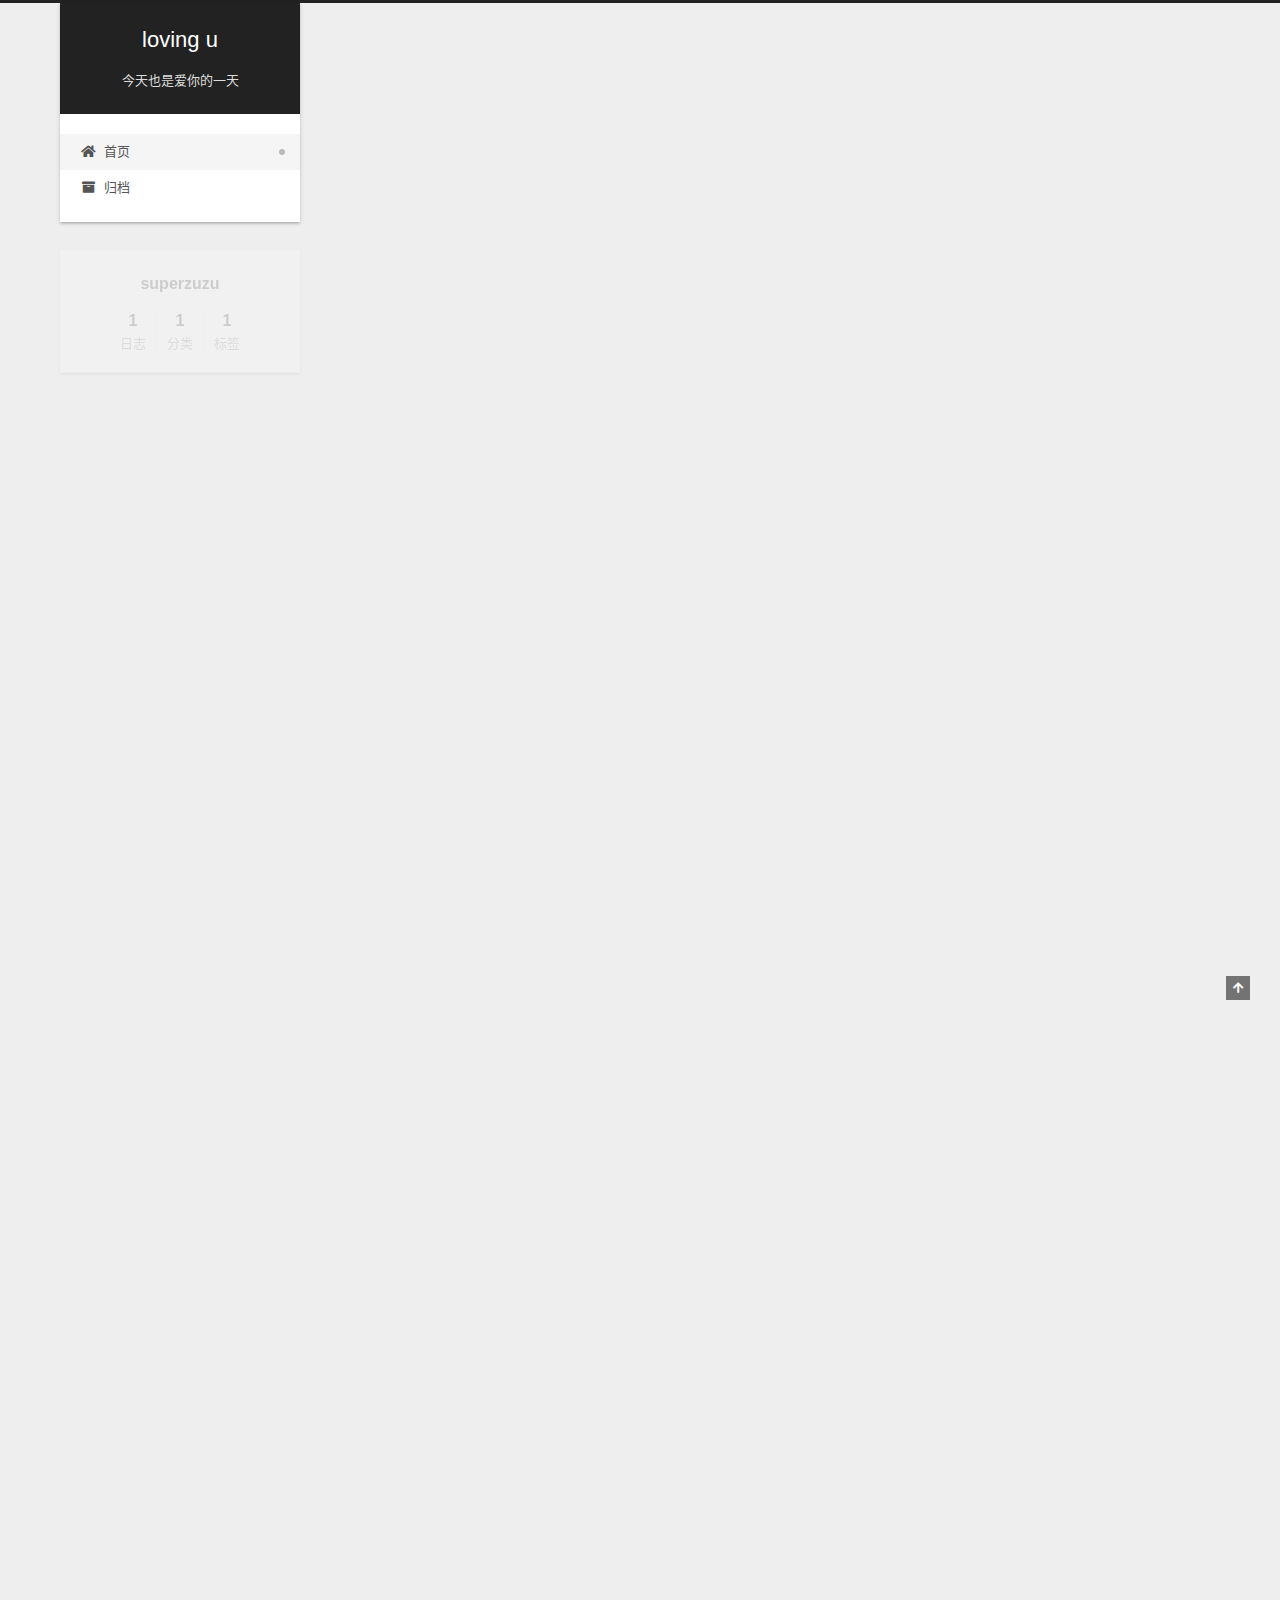
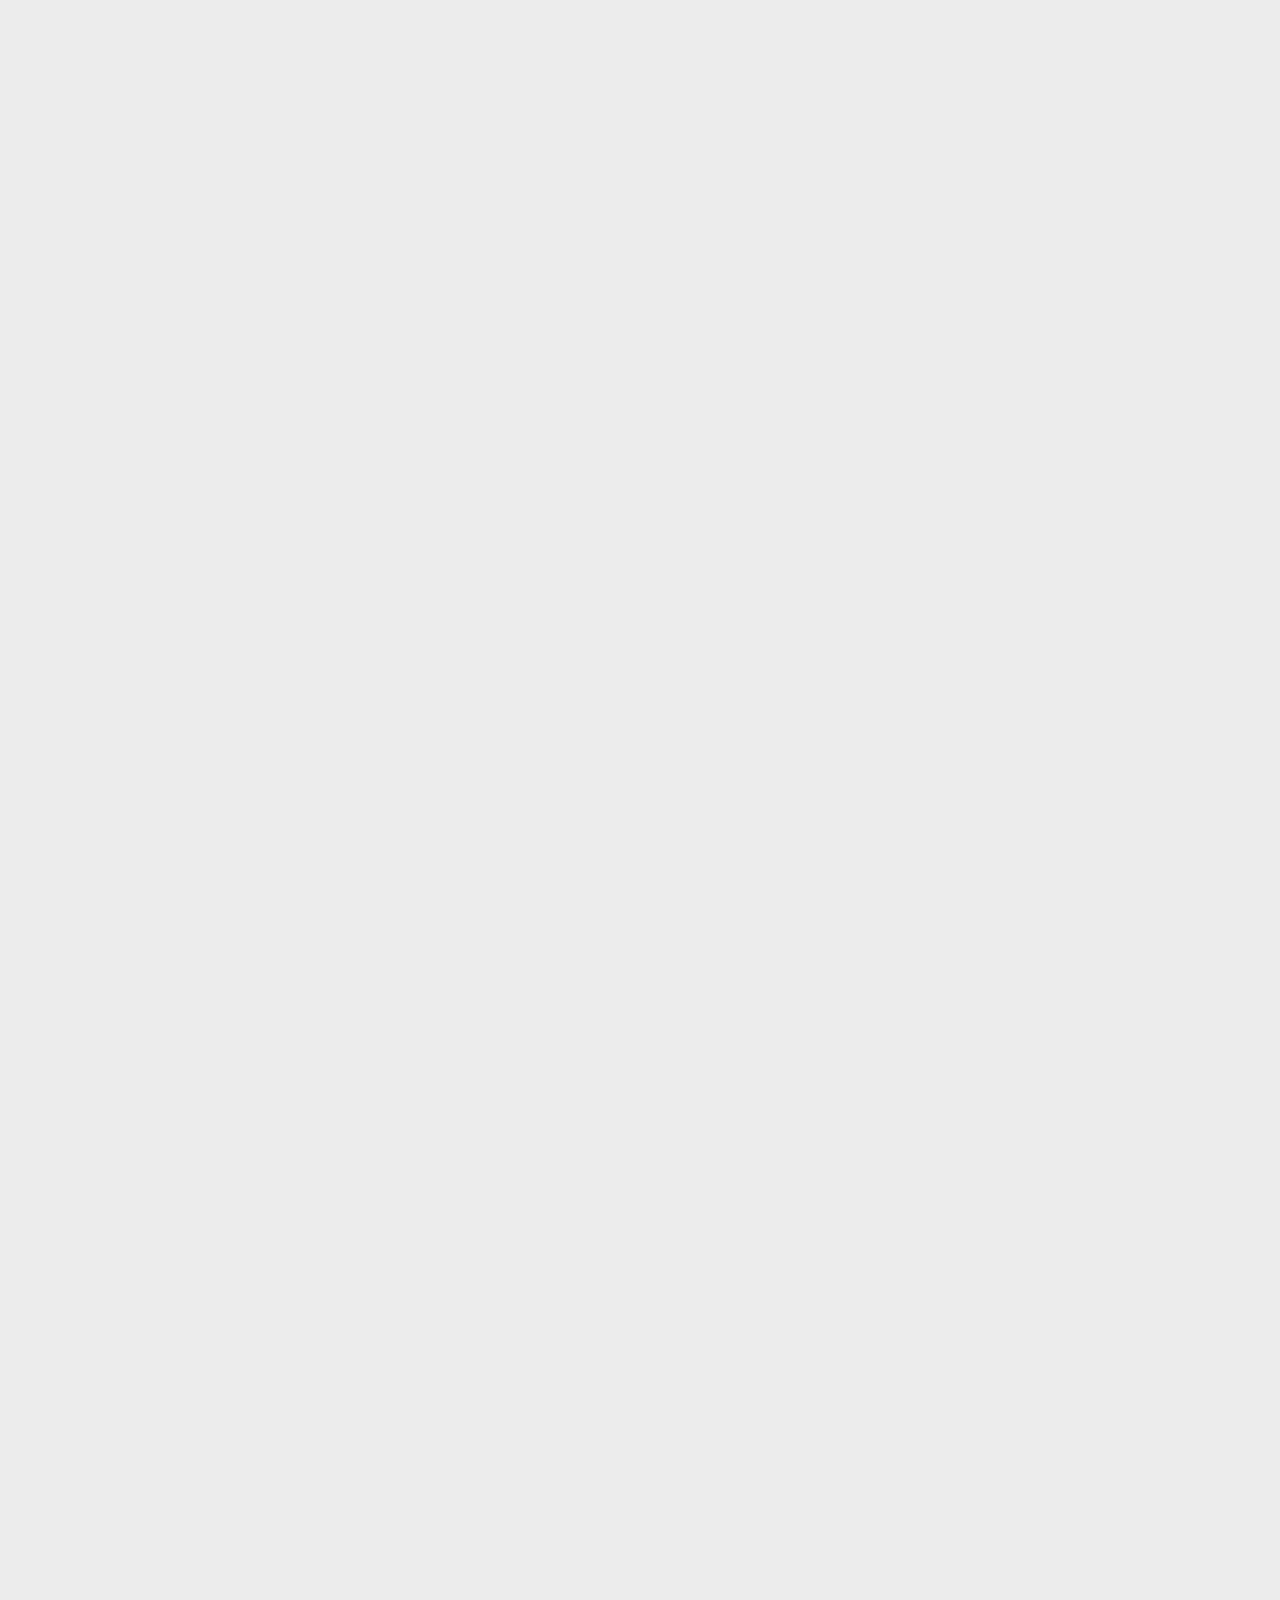
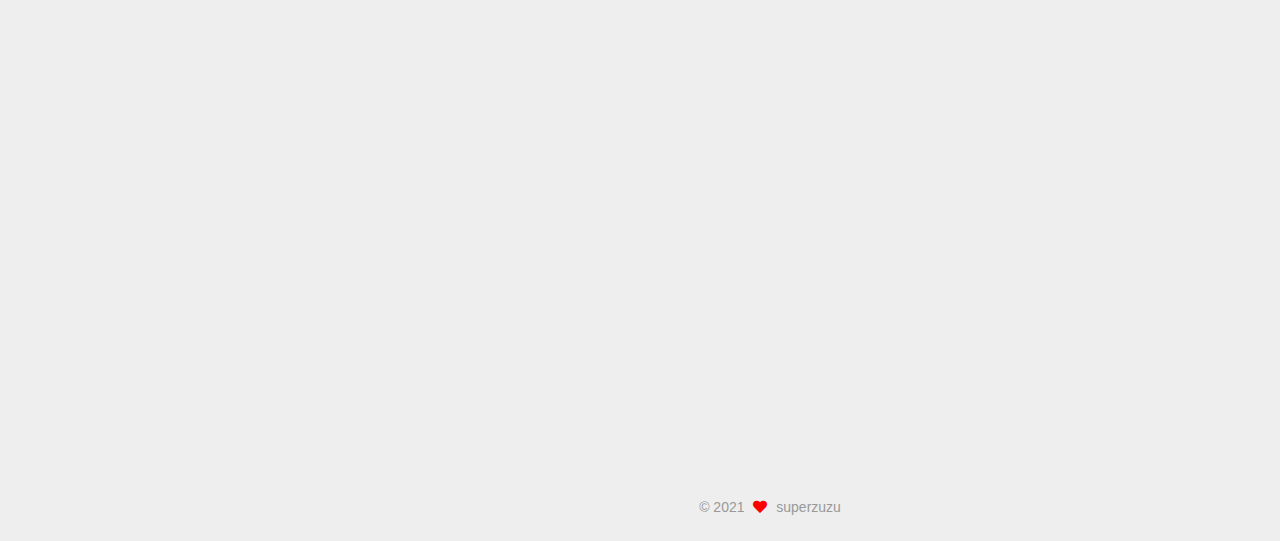
<file: index.html>
<!DOCTYPE html>
<html lang="zh-CN">
<head>
  <meta charset="UTF-8">
<meta name="viewport" content="width=device-width, initial-scale=1, maximum-scale=2">
<meta name="theme-color" content="#222">
<meta name="generator" content="Hexo 5.4.0">
  <link rel="apple-touch-icon" sizes="180x180" href="/images/apple-touch-icon-next.png">
  <link rel="icon" type="image/png" sizes="32x32" href="/images/favicon-32x32-next.png">
  <link rel="icon" type="image/png" sizes="16x16" href="/images/favicon-16x16-next.png">
  <link rel="mask-icon" href="/images/logo.svg" color="#222">

<link rel="stylesheet" href="/css/main.css">


<link rel="stylesheet" href="/lib/font-awesome/css/all.min.css">

<script id="hexo-configurations">
    var NexT = window.NexT || {};
    var CONFIG = {"hostname":"example.com","root":"/","scheme":"Gemini","version":"7.8.0","exturl":false,"sidebar":{"position":"left","display":"post","padding":18,"offset":12,"onmobile":false},"copycode":{"enable":false,"show_result":false,"style":null},"back2top":{"enable":true,"sidebar":false,"scrollpercent":false},"bookmark":{"enable":false,"color":"#222","save":"auto"},"fancybox":false,"mediumzoom":false,"lazyload":false,"pangu":false,"comments":{"style":"tabs","active":null,"storage":true,"lazyload":false,"nav":null},"algolia":{"hits":{"per_page":10},"labels":{"input_placeholder":"Search for Posts","hits_empty":"We didn't find any results for the search: ${query}","hits_stats":"${hits} results found in ${time} ms"}},"localsearch":{"enable":false,"trigger":"auto","top_n_per_article":1,"unescape":false,"preload":false},"motion":{"enable":true,"async":false,"transition":{"post_block":"fadeIn","post_header":"slideDownIn","post_body":"slideDownIn","coll_header":"slideLeftIn","sidebar":"slideUpIn"}}};
  </script>

  <meta property="og:type" content="website">
<meta property="og:title" content="loving u">
<meta property="og:url" content="http://example.com/index.html">
<meta property="og:site_name" content="loving u">
<meta property="og:locale" content="zh_CN">
<meta property="article:author" content="superzuzu">
<meta name="twitter:card" content="summary">

<link rel="canonical" href="http://example.com/">


<script id="page-configurations">
  // https://hexo.io/docs/variables.html
  CONFIG.page = {
    sidebar: "",
    isHome : true,
    isPost : false,
    lang   : 'zh-CN'
  };
</script>

  <title>loving u</title>
  






  <noscript>
  <style>
  .use-motion .brand,
  .use-motion .menu-item,
  .sidebar-inner,
  .use-motion .post-block,
  .use-motion .pagination,
  .use-motion .comments,
  .use-motion .post-header,
  .use-motion .post-body,
  .use-motion .collection-header { opacity: initial; }

  .use-motion .site-title,
  .use-motion .site-subtitle {
    opacity: initial;
    top: initial;
  }

  .use-motion .logo-line-before i { left: initial; }
  .use-motion .logo-line-after i { right: initial; }
  </style>
</noscript>

</head>

<body itemscope itemtype="http://schema.org/WebPage">
  <div class="container use-motion">
    <div class="headband"></div>

    <header class="header" itemscope itemtype="http://schema.org/WPHeader">
      <div class="header-inner"><div class="site-brand-container">
  <div class="site-nav-toggle">
    <div class="toggle" aria-label="切换导航栏">
      <span class="toggle-line toggle-line-first"></span>
      <span class="toggle-line toggle-line-middle"></span>
      <span class="toggle-line toggle-line-last"></span>
    </div>
  </div>

  <div class="site-meta">

    <a href="/" class="brand" rel="start">
      <span class="logo-line-before"><i></i></span>
      <h1 class="site-title">loving u</h1>
      <span class="logo-line-after"><i></i></span>
    </a>
      <p class="site-subtitle" itemprop="description">今天也是爱你的一天</p>
  </div>

  <div class="site-nav-right">
    <div class="toggle popup-trigger">
    </div>
  </div>
</div>




<nav class="site-nav">
  <ul id="menu" class="main-menu menu">
        <li class="menu-item menu-item-home">

    <a href="/" rel="section"><i class="fa fa-home fa-fw"></i>首页</a>

  </li>
        <li class="menu-item menu-item-archives">

    <a href="/archives/" rel="section"><i class="fa fa-archive fa-fw"></i>归档</a>

  </li>
  </ul>
</nav>




</div>
    </header>

    
  <div class="back-to-top">
    <i class="fa fa-arrow-up"></i>
    <span>0%</span>
  </div>


    <main class="main">
      <div class="main-inner">
        <div class="content-wrap">
          

          <div class="content index posts-expand">
            
      
  
  
  <article itemscope itemtype="http://schema.org/Article" class="post-block" lang="zh-CN">
    <link itemprop="mainEntityOfPage" href="http://example.com/2021/05/28/havefun/">

    <span hidden itemprop="author" itemscope itemtype="http://schema.org/Person">
      <meta itemprop="image" content="/images/avatar.gif">
      <meta itemprop="name" content="superzuzu">
      <meta itemprop="description" content="">
    </span>

    <span hidden itemprop="publisher" itemscope itemtype="http://schema.org/Organization">
      <meta itemprop="name" content="loving u">
    </span>
      <header class="post-header">
        <h2 class="post-title" itemprop="name headline">
          
            <a href="/2021/05/28/havefun/" class="post-title-link" itemprop="url">等保1.0和2.0的标准和内容变化</a>
        </h2>

        <div class="post-meta">
            <span class="post-meta-item">
              <span class="post-meta-item-icon">
                <i class="far fa-calendar"></i>
              </span>
              <span class="post-meta-item-text">发表于</span>
              

              <time title="创建时间：2021-05-28 12:07:10 / 修改时间：14:51:01" itemprop="dateCreated datePublished" datetime="2021-05-28T12:07:10+08:00">2021-05-28</time>
            </span>
            <span class="post-meta-item">
              <span class="post-meta-item-icon">
                <i class="far fa-folder"></i>
              </span>
              <span class="post-meta-item-text">分类于</span>
                <span itemprop="about" itemscope itemtype="http://schema.org/Thing">
                  <a href="/categories/%E7%AD%89%E4%BF%9D%E7%AC%94%E8%AE%B0/" itemprop="url" rel="index"><span itemprop="name">等保笔记</span></a>
                </span>
            </span>

          

        </div>
      </header>

    
    
    
    <div class="post-body" itemprop="articleBody">

      
          <p>#等保1.0和2.0的标准和内容变化<br>##等级保护1.0标准体系：</p>
<ul>
<li>信息安全等级保护管理办法（43号文件）（上位文件）</li>
<li>计算机信息系统安全保护等级划分准则 GB17859-1999（上位标准）</li>
<li>信息系统安全等级保护实施指南 GB/T25058-2008</li>
<li>信息系统安全保护等级定级指南 GB/T22240-2008</li>
<li>信息系统安全等级保护基本要求 GB/T22239-2008</li>
<li>信息系统等级保护安全设计要求 GB/T25070-2010</li>
<li>信息系统安全等级保护测评要求 GB/T28448-2012</li>
<li>信息系统安全等级保护测评过程指南 GB/T28449-2012</li>
</ul>
<p>##等级保护2.0标准体系：<br>随着信息技术的发展，等级保护对象已经从狭义的信息系统，扩展到网络基础设施、云计算平台/系统、大数据平台/系统、物联网、工业控制系统、采用移动互联技术的系统等，基于新技术和新手段提出新的分等级的技术防护机制和完善的管理手段是等级保护2.0标准必须考虑的内容。关键信息基础设施在网络安全等级保护制度的基础上，实行重点保护，基于等级保护提出的分等级的防护机制和管理手段提出关键信息基础设施的加强保护措施，确保等级保护标准和关键信息基础设施保护标准的顺利衔接也是等级保护2.0标准体系需要考虑的内容。</p>
<p>###等级保护2.0标准体系主要标准如下：</p>
<ul>
<li>网络安全等级保护条例（总要求/上位文件）</li>
<li>计算机信息系统安全保护等级划分准则（GB 17859-1999）（上位标准）</li>
<li> 网络安全等级保护实施指南（GB/T25058-2020）</li>
<li>网络安全等级保护定级指南（GB/T22240-2020）</li>
<li>网络安全等级保护基本要求（GB/T22239-2019）</li>
<li>网络安全等级保护设计技术要求（GB/T25070-2019）</li>
<li>网络安全等级保护测评要求（GB/T28448-2019）</li>
<li>网络安全等级保护测评过程指南（GB/T28449-2018）</li>
<li><em>关键信息基础设施标准体系框架如下：</em>*</li>
<li>关键信息基础设施保护条例（总要求/上位文件）</li>
<li>关键信息基础设施安全保护要求</li>
<li>关键信息基础设施安全控制要求</li>
<li>关键信息基础设施安全控制评估方法</li>
</ul>
<p>###<strong>等保2.0主要标准的特点和变化：</strong></p>
<p><strong>标准的主要特点</strong></p>
<p>###<strong>安全通用要求</strong><br><strong>安全通用要求</strong><br>安全通用要求针对共性化保护需求提出，无论等级保护对象以何种形式出现，需要根据安全保护等级实现相应级别的安全通用要求。安全扩展要求针对个性化保护需求提出，等级保护对象需要根据安全保护等级、使用的特定技术或特定的应用场景实现安全扩展要求。等级保护对象的安全保护需要同时落实安全通用要求和安全扩展要求提出的措施。</p>
<h4 id="1-安全物理环境"><a href="#1-安全物理环境" class="headerlink" title="1.安全物理环境"></a>1.安全物理环境</h4><p>针对物理机房提出的安全控制要求。主要对象为物理环境、物理设备和物理设施等；涉及的安全控制点包括物理位置的选择、物理访问控制、防盗窃和防破坏、防雷击、防火、防水和防潮、防静电、温湿度控制、电力供应和电磁防护。<br>####2.安全通信网络<br>针对通信网络提出的安全控制要求。主要对象为广域网、城域网和局域网等；涉及的安全控制点包括网络架构、通信传输和可信验证。<br>3安全区域边界<br>针对网络边界提出的安全控制要求。主要对象为系统边界和区域边界等；涉及的安全控制点包括边界防护、访问控制、入侵防范、恶意代码防范、安全审计和可信验证。<br>####4.安全计算环境<br>针对边界内部提出的安全控制要求。主要对象为边界内部的所有对象，包括网络设备、安全设备、服务器设备、终端设备、应用系统、数据对象和其他设备等；涉及的安全控制点包括身份鉴别、访问控制、安全审计、入侵防范、恶意代码防范、可信验证、数据完整性、数据保密性、数据备份与恢复、剩余信息保护和个人信息保护。<br>####5.安全管理中心<br>针对整个系统提出的安全管理方面的技术控制要求，通过技术手段实现集中管理；涉及的安全控制点包括系统管理、审计管理、安全管理和集中管控。<br>####6.安全管理制度<br>针对整个管理制度体系提出的安全控制要求，涉及的安全控制点包括安全策略、管理制度、制定和发布以及评审和修订。<br>7安全管理机构<br>针对整个管理组织架构提出的安全控制要求，涉及的安全控制点包括岗位设置、人员配备、授权和审批、沟通和合作以及审核和检查。<br>####8.安全管理人员<br>针对人员管理提出的安全控制要求，涉及的安全控制点包括人员录用、人员离岗、安全意识教育和培训以及外部人员访问管理。<br>####9.安全建设管理<br>针对安全建设过程提出的安全控制要求，涉及的安全控制点包括定级和备案、安全方案设计、安全产品采购和使用、自行软件开发、外包软件开发、工程实施、测试验收、系统交付、等级测评和服务供应商管理。<br>####10.安全运维管理<br>针对安全运维过程提出的安全控制要求，涉及的安全控制点包括环境管理、资产管理、介质管理、设备维护管理、漏洞和风险管理、网络和系统安全管理、恶意代码防范管理、配置管理、密码管理、变更管理、备份与恢复管理、安全事件处置、应急预案管理和外包运维管理。<br>###全扩展要求<br>安全扩展要求是采用特定技术或特定应用场景下的等级保护对象需要增加实现的安全要求。《GB/T 22239-2019》提出的安全扩展要求包括云计算安全扩展要求、移动互联安全扩展要求、物联网安全扩展要求和工业控制系统安全扩展要求。<br>1.云计算安全扩展要求是针对云计算平台提出的安全通用要求之外额外需要实现的安全要求。主要内容包括“基础设施的位置”、“虚拟化安全保护”、“镜像和快照保护”、“云计算环境管理”和“云服务商选择”等。</p>
<p>2.移动互联安全扩展要求是针对移动终端、移动应用和无线网络提出的安全要求，与安全通用要求一起构成针对采用移动互联技术的等级保护对象的完整安全要求。主要内容包括“无线接入点的物理位置”、“移动终端管控”、“移动应用管控”、“移动应用软件采购”和“移动应用软件开发”等。</p>
<p>3.物联网安全扩展要求是针对感知层提出的特殊安全要求，与安全通用要求一起构成针对物联网的完整安全要求。主要内容包括“感知节点的物理防护”、“感知节点设备安全”、“网关节点设备安全”、“感知节点的管理”和“数据融合处理”等。</p>
<p>4.工业控制系统安全扩展要求主要是针对现场控制层和现场设备层提出的特殊安全要求，它们与安全通用要求一起构成针对工业控制系统的完整安全要求。主要内容包括“室外控制设备防护”、“工业控制系统网络架构安全”、“拨号使用控制”、“无线使用控制”和“控制设备安全”等。</p>

      
    </div>

    
    
    
      <footer class="post-footer">
        <div class="post-eof"></div>
      </footer>
  </article>
  
  
  


  



          </div>
          

<script>
  window.addEventListener('tabs:register', () => {
    let { activeClass } = CONFIG.comments;
    if (CONFIG.comments.storage) {
      activeClass = localStorage.getItem('comments_active') || activeClass;
    }
    if (activeClass) {
      let activeTab = document.querySelector(`a[href="#comment-${activeClass}"]`);
      if (activeTab) {
        activeTab.click();
      }
    }
  });
  if (CONFIG.comments.storage) {
    window.addEventListener('tabs:click', event => {
      if (!event.target.matches('.tabs-comment .tab-content .tab-pane')) return;
      let commentClass = event.target.classList[1];
      localStorage.setItem('comments_active', commentClass);
    });
  }
</script>

        </div>
          
  
  <div class="toggle sidebar-toggle">
    <span class="toggle-line toggle-line-first"></span>
    <span class="toggle-line toggle-line-middle"></span>
    <span class="toggle-line toggle-line-last"></span>
  </div>

  <aside class="sidebar">
    <div class="sidebar-inner">

      <ul class="sidebar-nav motion-element">
        <li class="sidebar-nav-toc">
          文章目录
        </li>
        <li class="sidebar-nav-overview">
          站点概览
        </li>
      </ul>

      <!--noindex-->
      <div class="post-toc-wrap sidebar-panel">
      </div>
      <!--/noindex-->

      <div class="site-overview-wrap sidebar-panel">
        <div class="site-author motion-element" itemprop="author" itemscope itemtype="http://schema.org/Person">
  <p class="site-author-name" itemprop="name">superzuzu</p>
  <div class="site-description" itemprop="description"></div>
</div>
<div class="site-state-wrap motion-element">
  <nav class="site-state">
      <div class="site-state-item site-state-posts">
          <a href="/archives/">
        
          <span class="site-state-item-count">1</span>
          <span class="site-state-item-name">日志</span>
        </a>
      </div>
      <div class="site-state-item site-state-categories">
        <span class="site-state-item-count">1</span>
        <span class="site-state-item-name">分类</span>
      </div>
      <div class="site-state-item site-state-tags">
        <span class="site-state-item-count">1</span>
        <span class="site-state-item-name">标签</span>
      </div>
  </nav>
</div>



      </div>

    </div>
  </aside>
  <div id="sidebar-dimmer"></div>


      </div>
    </main>

    <footer class="footer">
      <div class="footer-inner">
        

        

<div class="copyright">
  
  &copy; 
  <span itemprop="copyrightYear">2021</span>
  <span class="with-love">
    <i class="fa fa-heart"></i>
  </span>
  <span class="author" itemprop="copyrightHolder">superzuzu</span>
</div>

        








      </div>
    </footer>
  </div>

  
  <script src="/lib/anime.min.js"></script>
  <script src="/lib/velocity/velocity.min.js"></script>
  <script src="/lib/velocity/velocity.ui.min.js"></script>

<script src="/js/utils.js"></script>

<script src="/js/motion.js"></script>


<script src="/js/schemes/pisces.js"></script>


<script src="/js/next-boot.js"></script>




  















  

  

</body>
</html>
</file>
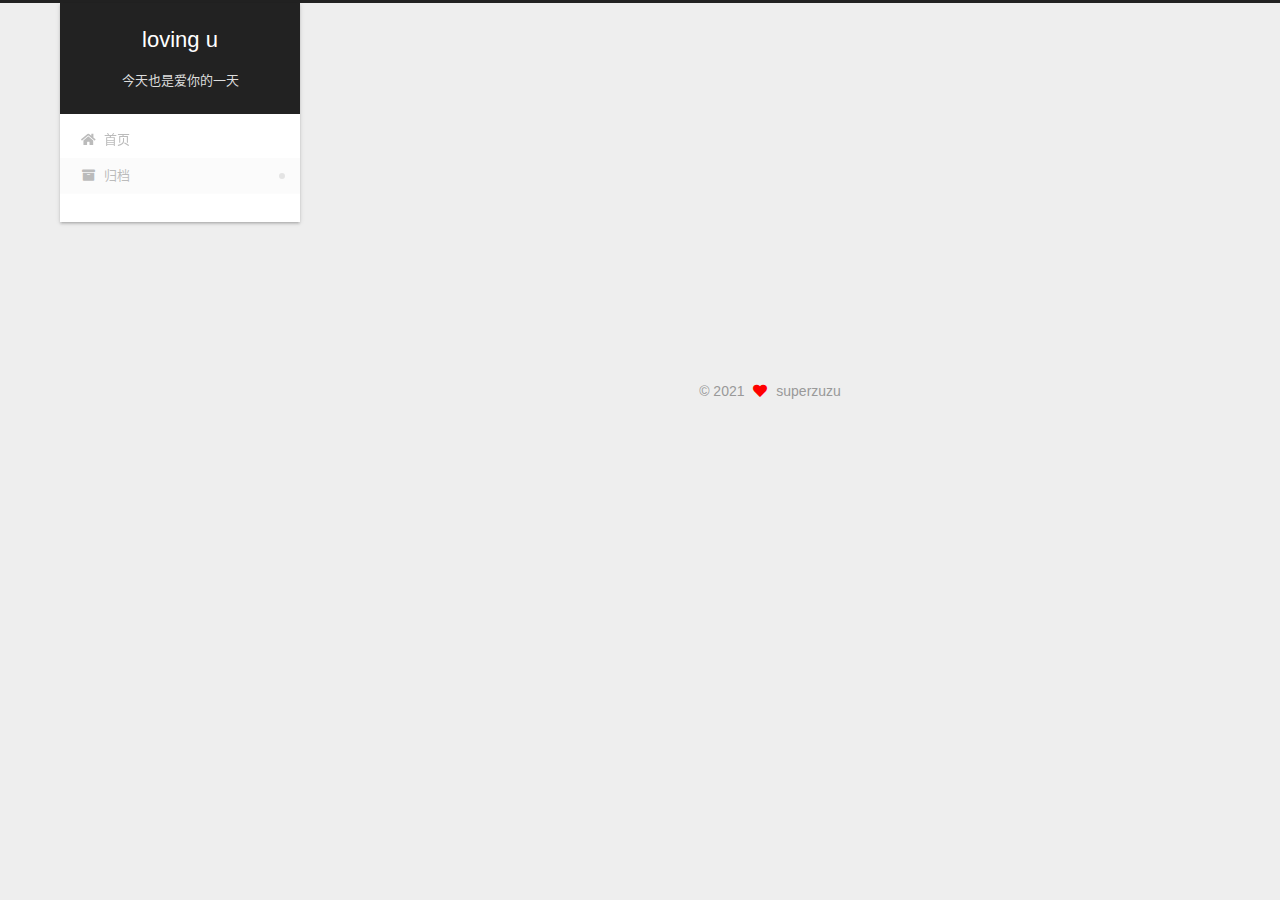
<file: archives/index.html>
<!DOCTYPE html>
<html lang="zh-CN">
<head>
  <meta charset="UTF-8">
<meta name="viewport" content="width=device-width, initial-scale=1, maximum-scale=2">
<meta name="theme-color" content="#222">
<meta name="generator" content="Hexo 5.4.0">
  <link rel="apple-touch-icon" sizes="180x180" href="/images/apple-touch-icon-next.png">
  <link rel="icon" type="image/png" sizes="32x32" href="/images/favicon-32x32-next.png">
  <link rel="icon" type="image/png" sizes="16x16" href="/images/favicon-16x16-next.png">
  <link rel="mask-icon" href="/images/logo.svg" color="#222">

<link rel="stylesheet" href="/css/main.css">


<link rel="stylesheet" href="/lib/font-awesome/css/all.min.css">

<script id="hexo-configurations">
    var NexT = window.NexT || {};
    var CONFIG = {"hostname":"example.com","root":"/","scheme":"Gemini","version":"7.8.0","exturl":false,"sidebar":{"position":"left","display":"post","padding":18,"offset":12,"onmobile":false},"copycode":{"enable":false,"show_result":false,"style":null},"back2top":{"enable":true,"sidebar":false,"scrollpercent":false},"bookmark":{"enable":false,"color":"#222","save":"auto"},"fancybox":false,"mediumzoom":false,"lazyload":false,"pangu":false,"comments":{"style":"tabs","active":null,"storage":true,"lazyload":false,"nav":null},"algolia":{"hits":{"per_page":10},"labels":{"input_placeholder":"Search for Posts","hits_empty":"We didn't find any results for the search: ${query}","hits_stats":"${hits} results found in ${time} ms"}},"localsearch":{"enable":false,"trigger":"auto","top_n_per_article":1,"unescape":false,"preload":false},"motion":{"enable":true,"async":false,"transition":{"post_block":"fadeIn","post_header":"slideDownIn","post_body":"slideDownIn","coll_header":"slideLeftIn","sidebar":"slideUpIn"}}};
  </script>

  <meta property="og:type" content="website">
<meta property="og:title" content="loving u">
<meta property="og:url" content="http://example.com/archives/index.html">
<meta property="og:site_name" content="loving u">
<meta property="og:locale" content="zh_CN">
<meta property="article:author" content="superzuzu">
<meta name="twitter:card" content="summary">

<link rel="canonical" href="http://example.com/archives/">


<script id="page-configurations">
  // https://hexo.io/docs/variables.html
  CONFIG.page = {
    sidebar: "",
    isHome : false,
    isPost : false,
    lang   : 'zh-CN'
  };
</script>

  <title>归档 | loving u</title>
  






  <noscript>
  <style>
  .use-motion .brand,
  .use-motion .menu-item,
  .sidebar-inner,
  .use-motion .post-block,
  .use-motion .pagination,
  .use-motion .comments,
  .use-motion .post-header,
  .use-motion .post-body,
  .use-motion .collection-header { opacity: initial; }

  .use-motion .site-title,
  .use-motion .site-subtitle {
    opacity: initial;
    top: initial;
  }

  .use-motion .logo-line-before i { left: initial; }
  .use-motion .logo-line-after i { right: initial; }
  </style>
</noscript>

</head>

<body itemscope itemtype="http://schema.org/WebPage">
  <div class="container use-motion">
    <div class="headband"></div>

    <header class="header" itemscope itemtype="http://schema.org/WPHeader">
      <div class="header-inner"><div class="site-brand-container">
  <div class="site-nav-toggle">
    <div class="toggle" aria-label="切换导航栏">
      <span class="toggle-line toggle-line-first"></span>
      <span class="toggle-line toggle-line-middle"></span>
      <span class="toggle-line toggle-line-last"></span>
    </div>
  </div>

  <div class="site-meta">

    <a href="/" class="brand" rel="start">
      <span class="logo-line-before"><i></i></span>
      <h1 class="site-title">loving u</h1>
      <span class="logo-line-after"><i></i></span>
    </a>
      <p class="site-subtitle" itemprop="description">今天也是爱你的一天</p>
  </div>

  <div class="site-nav-right">
    <div class="toggle popup-trigger">
    </div>
  </div>
</div>




<nav class="site-nav">
  <ul id="menu" class="main-menu menu">
        <li class="menu-item menu-item-home">

    <a href="/" rel="section"><i class="fa fa-home fa-fw"></i>首页</a>

  </li>
        <li class="menu-item menu-item-archives">

    <a href="/archives/" rel="section"><i class="fa fa-archive fa-fw"></i>归档</a>

  </li>
  </ul>
</nav>




</div>
    </header>

    
  <div class="back-to-top">
    <i class="fa fa-arrow-up"></i>
    <span>0%</span>
  </div>


    <main class="main">
      <div class="main-inner">
        <div class="content-wrap">
          

          <div class="content archive">
            

  
  
  
  <div class="post-block">
    <div class="posts-collapse">
      <div class="collection-title">
        <span class="collection-header">嗯..! 目前共计 1 篇日志。 继续努力。</span>
      </div>

      
    <div class="collection-year">
      <span class="collection-header">2021</span>
    </div>

  <article itemscope itemtype="http://schema.org/Article">
    <header class="post-header">

      <div class="post-meta">
        <time itemprop="dateCreated"
              datetime="2021-05-28T12:07:10+08:00"
              content="2021-05-28">
          05-28
        </time>
      </div>

      <div class="post-title">
          <a class="post-title-link" href="/2021/05/28/havefun/" itemprop="url">
            <span itemprop="name">等保1.0和2.0的标准和内容变化</span>
          </a>
      </div>

    </header>
  </article>


    </div>
  </div>
  
  
  

  



          </div>
          

<script>
  window.addEventListener('tabs:register', () => {
    let { activeClass } = CONFIG.comments;
    if (CONFIG.comments.storage) {
      activeClass = localStorage.getItem('comments_active') || activeClass;
    }
    if (activeClass) {
      let activeTab = document.querySelector(`a[href="#comment-${activeClass}"]`);
      if (activeTab) {
        activeTab.click();
      }
    }
  });
  if (CONFIG.comments.storage) {
    window.addEventListener('tabs:click', event => {
      if (!event.target.matches('.tabs-comment .tab-content .tab-pane')) return;
      let commentClass = event.target.classList[1];
      localStorage.setItem('comments_active', commentClass);
    });
  }
</script>

        </div>
          
  
  <div class="toggle sidebar-toggle">
    <span class="toggle-line toggle-line-first"></span>
    <span class="toggle-line toggle-line-middle"></span>
    <span class="toggle-line toggle-line-last"></span>
  </div>

  <aside class="sidebar">
    <div class="sidebar-inner">

      <ul class="sidebar-nav motion-element">
        <li class="sidebar-nav-toc">
          文章目录
        </li>
        <li class="sidebar-nav-overview">
          站点概览
        </li>
      </ul>

      <!--noindex-->
      <div class="post-toc-wrap sidebar-panel">
      </div>
      <!--/noindex-->

      <div class="site-overview-wrap sidebar-panel">
        <div class="site-author motion-element" itemprop="author" itemscope itemtype="http://schema.org/Person">
  <p class="site-author-name" itemprop="name">superzuzu</p>
  <div class="site-description" itemprop="description"></div>
</div>
<div class="site-state-wrap motion-element">
  <nav class="site-state">
      <div class="site-state-item site-state-posts">
          <a href="/archives/">
        
          <span class="site-state-item-count">1</span>
          <span class="site-state-item-name">日志</span>
        </a>
      </div>
      <div class="site-state-item site-state-categories">
        <span class="site-state-item-count">1</span>
        <span class="site-state-item-name">分类</span>
      </div>
      <div class="site-state-item site-state-tags">
        <span class="site-state-item-count">1</span>
        <span class="site-state-item-name">标签</span>
      </div>
  </nav>
</div>



      </div>

    </div>
  </aside>
  <div id="sidebar-dimmer"></div>


      </div>
    </main>

    <footer class="footer">
      <div class="footer-inner">
        

        

<div class="copyright">
  
  &copy; 
  <span itemprop="copyrightYear">2021</span>
  <span class="with-love">
    <i class="fa fa-heart"></i>
  </span>
  <span class="author" itemprop="copyrightHolder">superzuzu</span>
</div>

        








      </div>
    </footer>
  </div>

  
  <script src="/lib/anime.min.js"></script>
  <script src="/lib/velocity/velocity.min.js"></script>
  <script src="/lib/velocity/velocity.ui.min.js"></script>

<script src="/js/utils.js"></script>

<script src="/js/motion.js"></script>


<script src="/js/schemes/pisces.js"></script>


<script src="/js/next-boot.js"></script>




  















  

  

</body>
</html>
</file>
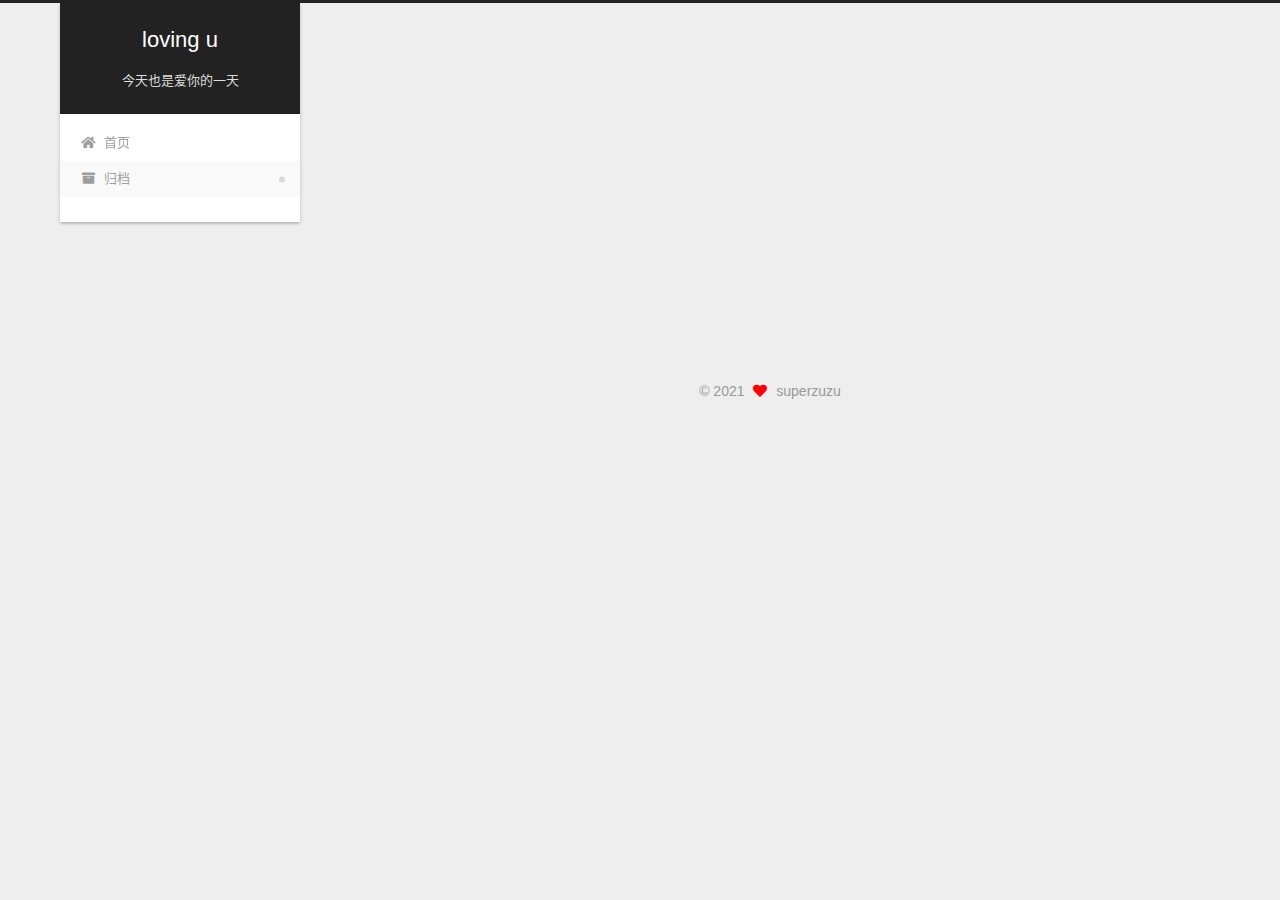
<file: archives/2021/index.html>
<!DOCTYPE html>
<html lang="zh-CN">
<head>
  <meta charset="UTF-8">
<meta name="viewport" content="width=device-width, initial-scale=1, maximum-scale=2">
<meta name="theme-color" content="#222">
<meta name="generator" content="Hexo 5.4.0">
  <link rel="apple-touch-icon" sizes="180x180" href="/images/apple-touch-icon-next.png">
  <link rel="icon" type="image/png" sizes="32x32" href="/images/favicon-32x32-next.png">
  <link rel="icon" type="image/png" sizes="16x16" href="/images/favicon-16x16-next.png">
  <link rel="mask-icon" href="/images/logo.svg" color="#222">

<link rel="stylesheet" href="/css/main.css">


<link rel="stylesheet" href="/lib/font-awesome/css/all.min.css">

<script id="hexo-configurations">
    var NexT = window.NexT || {};
    var CONFIG = {"hostname":"example.com","root":"/","scheme":"Gemini","version":"7.8.0","exturl":false,"sidebar":{"position":"left","display":"post","padding":18,"offset":12,"onmobile":false},"copycode":{"enable":false,"show_result":false,"style":null},"back2top":{"enable":true,"sidebar":false,"scrollpercent":false},"bookmark":{"enable":false,"color":"#222","save":"auto"},"fancybox":false,"mediumzoom":false,"lazyload":false,"pangu":false,"comments":{"style":"tabs","active":null,"storage":true,"lazyload":false,"nav":null},"algolia":{"hits":{"per_page":10},"labels":{"input_placeholder":"Search for Posts","hits_empty":"We didn't find any results for the search: ${query}","hits_stats":"${hits} results found in ${time} ms"}},"localsearch":{"enable":false,"trigger":"auto","top_n_per_article":1,"unescape":false,"preload":false},"motion":{"enable":true,"async":false,"transition":{"post_block":"fadeIn","post_header":"slideDownIn","post_body":"slideDownIn","coll_header":"slideLeftIn","sidebar":"slideUpIn"}}};
  </script>

  <meta property="og:type" content="website">
<meta property="og:title" content="loving u">
<meta property="og:url" content="http://example.com/archives/2021/index.html">
<meta property="og:site_name" content="loving u">
<meta property="og:locale" content="zh_CN">
<meta property="article:author" content="superzuzu">
<meta name="twitter:card" content="summary">

<link rel="canonical" href="http://example.com/archives/2021/">


<script id="page-configurations">
  // https://hexo.io/docs/variables.html
  CONFIG.page = {
    sidebar: "",
    isHome : false,
    isPost : false,
    lang   : 'zh-CN'
  };
</script>

  <title>归档 | loving u</title>
  






  <noscript>
  <style>
  .use-motion .brand,
  .use-motion .menu-item,
  .sidebar-inner,
  .use-motion .post-block,
  .use-motion .pagination,
  .use-motion .comments,
  .use-motion .post-header,
  .use-motion .post-body,
  .use-motion .collection-header { opacity: initial; }

  .use-motion .site-title,
  .use-motion .site-subtitle {
    opacity: initial;
    top: initial;
  }

  .use-motion .logo-line-before i { left: initial; }
  .use-motion .logo-line-after i { right: initial; }
  </style>
</noscript>

</head>

<body itemscope itemtype="http://schema.org/WebPage">
  <div class="container use-motion">
    <div class="headband"></div>

    <header class="header" itemscope itemtype="http://schema.org/WPHeader">
      <div class="header-inner"><div class="site-brand-container">
  <div class="site-nav-toggle">
    <div class="toggle" aria-label="切换导航栏">
      <span class="toggle-line toggle-line-first"></span>
      <span class="toggle-line toggle-line-middle"></span>
      <span class="toggle-line toggle-line-last"></span>
    </div>
  </div>

  <div class="site-meta">

    <a href="/" class="brand" rel="start">
      <span class="logo-line-before"><i></i></span>
      <h1 class="site-title">loving u</h1>
      <span class="logo-line-after"><i></i></span>
    </a>
      <p class="site-subtitle" itemprop="description">今天也是爱你的一天</p>
  </div>

  <div class="site-nav-right">
    <div class="toggle popup-trigger">
    </div>
  </div>
</div>




<nav class="site-nav">
  <ul id="menu" class="main-menu menu">
        <li class="menu-item menu-item-home">

    <a href="/" rel="section"><i class="fa fa-home fa-fw"></i>首页</a>

  </li>
        <li class="menu-item menu-item-archives">

    <a href="/archives/" rel="section"><i class="fa fa-archive fa-fw"></i>归档</a>

  </li>
  </ul>
</nav>




</div>
    </header>

    
  <div class="back-to-top">
    <i class="fa fa-arrow-up"></i>
    <span>0%</span>
  </div>


    <main class="main">
      <div class="main-inner">
        <div class="content-wrap">
          

          <div class="content archive">
            

  
  
  
  <div class="post-block">
    <div class="posts-collapse">
      <div class="collection-title">
        <span class="collection-header">嗯..! 目前共计 1 篇日志。 继续努力。</span>
      </div>

      
    <div class="collection-year">
      <span class="collection-header">2021</span>
    </div>

  <article itemscope itemtype="http://schema.org/Article">
    <header class="post-header">

      <div class="post-meta">
        <time itemprop="dateCreated"
              datetime="2021-05-28T12:07:10+08:00"
              content="2021-05-28">
          05-28
        </time>
      </div>

      <div class="post-title">
          <a class="post-title-link" href="/2021/05/28/havefun/" itemprop="url">
            <span itemprop="name">等保1.0和2.0的标准和内容变化</span>
          </a>
      </div>

    </header>
  </article>


    </div>
  </div>
  
  
  

  



          </div>
          

<script>
  window.addEventListener('tabs:register', () => {
    let { activeClass } = CONFIG.comments;
    if (CONFIG.comments.storage) {
      activeClass = localStorage.getItem('comments_active') || activeClass;
    }
    if (activeClass) {
      let activeTab = document.querySelector(`a[href="#comment-${activeClass}"]`);
      if (activeTab) {
        activeTab.click();
      }
    }
  });
  if (CONFIG.comments.storage) {
    window.addEventListener('tabs:click', event => {
      if (!event.target.matches('.tabs-comment .tab-content .tab-pane')) return;
      let commentClass = event.target.classList[1];
      localStorage.setItem('comments_active', commentClass);
    });
  }
</script>

        </div>
          
  
  <div class="toggle sidebar-toggle">
    <span class="toggle-line toggle-line-first"></span>
    <span class="toggle-line toggle-line-middle"></span>
    <span class="toggle-line toggle-line-last"></span>
  </div>

  <aside class="sidebar">
    <div class="sidebar-inner">

      <ul class="sidebar-nav motion-element">
        <li class="sidebar-nav-toc">
          文章目录
        </li>
        <li class="sidebar-nav-overview">
          站点概览
        </li>
      </ul>

      <!--noindex-->
      <div class="post-toc-wrap sidebar-panel">
      </div>
      <!--/noindex-->

      <div class="site-overview-wrap sidebar-panel">
        <div class="site-author motion-element" itemprop="author" itemscope itemtype="http://schema.org/Person">
  <p class="site-author-name" itemprop="name">superzuzu</p>
  <div class="site-description" itemprop="description"></div>
</div>
<div class="site-state-wrap motion-element">
  <nav class="site-state">
      <div class="site-state-item site-state-posts">
          <a href="/archives/">
        
          <span class="site-state-item-count">1</span>
          <span class="site-state-item-name">日志</span>
        </a>
      </div>
      <div class="site-state-item site-state-categories">
        <span class="site-state-item-count">1</span>
        <span class="site-state-item-name">分类</span>
      </div>
      <div class="site-state-item site-state-tags">
        <span class="site-state-item-count">1</span>
        <span class="site-state-item-name">标签</span>
      </div>
  </nav>
</div>



      </div>

    </div>
  </aside>
  <div id="sidebar-dimmer"></div>


      </div>
    </main>

    <footer class="footer">
      <div class="footer-inner">
        

        

<div class="copyright">
  
  &copy; 
  <span itemprop="copyrightYear">2021</span>
  <span class="with-love">
    <i class="fa fa-heart"></i>
  </span>
  <span class="author" itemprop="copyrightHolder">superzuzu</span>
</div>

        








      </div>
    </footer>
  </div>

  
  <script src="/lib/anime.min.js"></script>
  <script src="/lib/velocity/velocity.min.js"></script>
  <script src="/lib/velocity/velocity.ui.min.js"></script>

<script src="/js/utils.js"></script>

<script src="/js/motion.js"></script>


<script src="/js/schemes/pisces.js"></script>


<script src="/js/next-boot.js"></script>




  















  

  

</body>
</html>
</file>
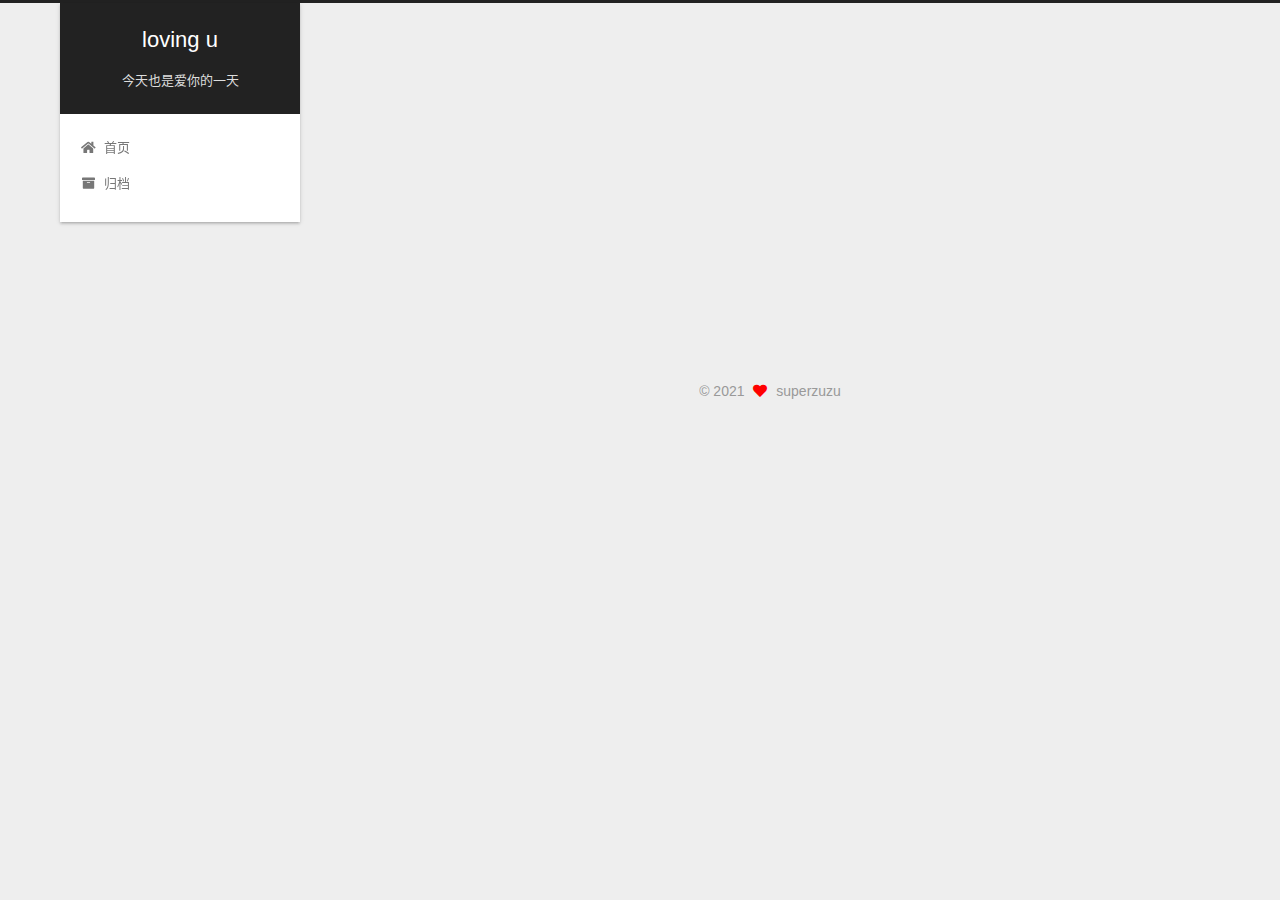
<file: categories/等保笔记/index.html>
<!DOCTYPE html>
<html lang="zh-CN">
<head>
  <meta charset="UTF-8">
<meta name="viewport" content="width=device-width, initial-scale=1, maximum-scale=2">
<meta name="theme-color" content="#222">
<meta name="generator" content="Hexo 5.4.0">
  <link rel="apple-touch-icon" sizes="180x180" href="/images/apple-touch-icon-next.png">
  <link rel="icon" type="image/png" sizes="32x32" href="/images/favicon-32x32-next.png">
  <link rel="icon" type="image/png" sizes="16x16" href="/images/favicon-16x16-next.png">
  <link rel="mask-icon" href="/images/logo.svg" color="#222">

<link rel="stylesheet" href="/css/main.css">


<link rel="stylesheet" href="/lib/font-awesome/css/all.min.css">

<script id="hexo-configurations">
    var NexT = window.NexT || {};
    var CONFIG = {"hostname":"example.com","root":"/","scheme":"Gemini","version":"7.8.0","exturl":false,"sidebar":{"position":"left","display":"post","padding":18,"offset":12,"onmobile":false},"copycode":{"enable":false,"show_result":false,"style":null},"back2top":{"enable":true,"sidebar":false,"scrollpercent":false},"bookmark":{"enable":false,"color":"#222","save":"auto"},"fancybox":false,"mediumzoom":false,"lazyload":false,"pangu":false,"comments":{"style":"tabs","active":null,"storage":true,"lazyload":false,"nav":null},"algolia":{"hits":{"per_page":10},"labels":{"input_placeholder":"Search for Posts","hits_empty":"We didn't find any results for the search: ${query}","hits_stats":"${hits} results found in ${time} ms"}},"localsearch":{"enable":false,"trigger":"auto","top_n_per_article":1,"unescape":false,"preload":false},"motion":{"enable":true,"async":false,"transition":{"post_block":"fadeIn","post_header":"slideDownIn","post_body":"slideDownIn","coll_header":"slideLeftIn","sidebar":"slideUpIn"}}};
  </script>

  <meta property="og:type" content="website">
<meta property="og:title" content="loving u">
<meta property="og:url" content="http://example.com/categories/%E7%AD%89%E4%BF%9D%E7%AC%94%E8%AE%B0/index.html">
<meta property="og:site_name" content="loving u">
<meta property="og:locale" content="zh_CN">
<meta property="article:author" content="superzuzu">
<meta name="twitter:card" content="summary">

<link rel="canonical" href="http://example.com/categories/%E7%AD%89%E4%BF%9D%E7%AC%94%E8%AE%B0/">


<script id="page-configurations">
  // https://hexo.io/docs/variables.html
  CONFIG.page = {
    sidebar: "",
    isHome : false,
    isPost : false,
    lang   : 'zh-CN'
  };
</script>

  <title>分类: 等保笔记 | loving u</title>
  






  <noscript>
  <style>
  .use-motion .brand,
  .use-motion .menu-item,
  .sidebar-inner,
  .use-motion .post-block,
  .use-motion .pagination,
  .use-motion .comments,
  .use-motion .post-header,
  .use-motion .post-body,
  .use-motion .collection-header { opacity: initial; }

  .use-motion .site-title,
  .use-motion .site-subtitle {
    opacity: initial;
    top: initial;
  }

  .use-motion .logo-line-before i { left: initial; }
  .use-motion .logo-line-after i { right: initial; }
  </style>
</noscript>

</head>

<body itemscope itemtype="http://schema.org/WebPage">
  <div class="container use-motion">
    <div class="headband"></div>

    <header class="header" itemscope itemtype="http://schema.org/WPHeader">
      <div class="header-inner"><div class="site-brand-container">
  <div class="site-nav-toggle">
    <div class="toggle" aria-label="切换导航栏">
      <span class="toggle-line toggle-line-first"></span>
      <span class="toggle-line toggle-line-middle"></span>
      <span class="toggle-line toggle-line-last"></span>
    </div>
  </div>

  <div class="site-meta">

    <a href="/" class="brand" rel="start">
      <span class="logo-line-before"><i></i></span>
      <h1 class="site-title">loving u</h1>
      <span class="logo-line-after"><i></i></span>
    </a>
      <p class="site-subtitle" itemprop="description">今天也是爱你的一天</p>
  </div>

  <div class="site-nav-right">
    <div class="toggle popup-trigger">
    </div>
  </div>
</div>




<nav class="site-nav">
  <ul id="menu" class="main-menu menu">
        <li class="menu-item menu-item-home">

    <a href="/" rel="section"><i class="fa fa-home fa-fw"></i>首页</a>

  </li>
        <li class="menu-item menu-item-archives">

    <a href="/archives/" rel="section"><i class="fa fa-archive fa-fw"></i>归档</a>

  </li>
  </ul>
</nav>




</div>
    </header>

    
  <div class="back-to-top">
    <i class="fa fa-arrow-up"></i>
    <span>0%</span>
  </div>


    <main class="main">
      <div class="main-inner">
        <div class="content-wrap">
          

          <div class="content category">
            

  
  
  
  <div class="post-block">
    <div class="posts-collapse">
      <div class="collection-title">
        <h2 class="collection-header">等保笔记
          <small>分类</small>
        </h2>
      </div>

      
    <div class="collection-year">
      <span class="collection-header">2021</span>
    </div>

  <article itemscope itemtype="http://schema.org/Article">
    <header class="post-header">

      <div class="post-meta">
        <time itemprop="dateCreated"
              datetime="2021-05-28T12:07:10+08:00"
              content="2021-05-28">
          05-28
        </time>
      </div>

      <div class="post-title">
          <a class="post-title-link" href="/2021/05/28/havefun/" itemprop="url">
            <span itemprop="name">等保1.0和2.0的标准和内容变化</span>
          </a>
      </div>

    </header>
  </article>

    </div>
  </div>
  
  
  

  



          </div>
          

<script>
  window.addEventListener('tabs:register', () => {
    let { activeClass } = CONFIG.comments;
    if (CONFIG.comments.storage) {
      activeClass = localStorage.getItem('comments_active') || activeClass;
    }
    if (activeClass) {
      let activeTab = document.querySelector(`a[href="#comment-${activeClass}"]`);
      if (activeTab) {
        activeTab.click();
      }
    }
  });
  if (CONFIG.comments.storage) {
    window.addEventListener('tabs:click', event => {
      if (!event.target.matches('.tabs-comment .tab-content .tab-pane')) return;
      let commentClass = event.target.classList[1];
      localStorage.setItem('comments_active', commentClass);
    });
  }
</script>

        </div>
          
  
  <div class="toggle sidebar-toggle">
    <span class="toggle-line toggle-line-first"></span>
    <span class="toggle-line toggle-line-middle"></span>
    <span class="toggle-line toggle-line-last"></span>
  </div>

  <aside class="sidebar">
    <div class="sidebar-inner">

      <ul class="sidebar-nav motion-element">
        <li class="sidebar-nav-toc">
          文章目录
        </li>
        <li class="sidebar-nav-overview">
          站点概览
        </li>
      </ul>

      <!--noindex-->
      <div class="post-toc-wrap sidebar-panel">
      </div>
      <!--/noindex-->

      <div class="site-overview-wrap sidebar-panel">
        <div class="site-author motion-element" itemprop="author" itemscope itemtype="http://schema.org/Person">
  <p class="site-author-name" itemprop="name">superzuzu</p>
  <div class="site-description" itemprop="description"></div>
</div>
<div class="site-state-wrap motion-element">
  <nav class="site-state">
      <div class="site-state-item site-state-posts">
          <a href="/archives/">
        
          <span class="site-state-item-count">1</span>
          <span class="site-state-item-name">日志</span>
        </a>
      </div>
      <div class="site-state-item site-state-categories">
        <span class="site-state-item-count">1</span>
        <span class="site-state-item-name">分类</span>
      </div>
      <div class="site-state-item site-state-tags">
        <span class="site-state-item-count">1</span>
        <span class="site-state-item-name">标签</span>
      </div>
  </nav>
</div>



      </div>

    </div>
  </aside>
  <div id="sidebar-dimmer"></div>


      </div>
    </main>

    <footer class="footer">
      <div class="footer-inner">
        

        

<div class="copyright">
  
  &copy; 
  <span itemprop="copyrightYear">2021</span>
  <span class="with-love">
    <i class="fa fa-heart"></i>
  </span>
  <span class="author" itemprop="copyrightHolder">superzuzu</span>
</div>

        








      </div>
    </footer>
  </div>

  
  <script src="/lib/anime.min.js"></script>
  <script src="/lib/velocity/velocity.min.js"></script>
  <script src="/lib/velocity/velocity.ui.min.js"></script>

<script src="/js/utils.js"></script>

<script src="/js/motion.js"></script>


<script src="/js/schemes/pisces.js"></script>


<script src="/js/next-boot.js"></script>




  















  

  

</body>
</html>
</file>
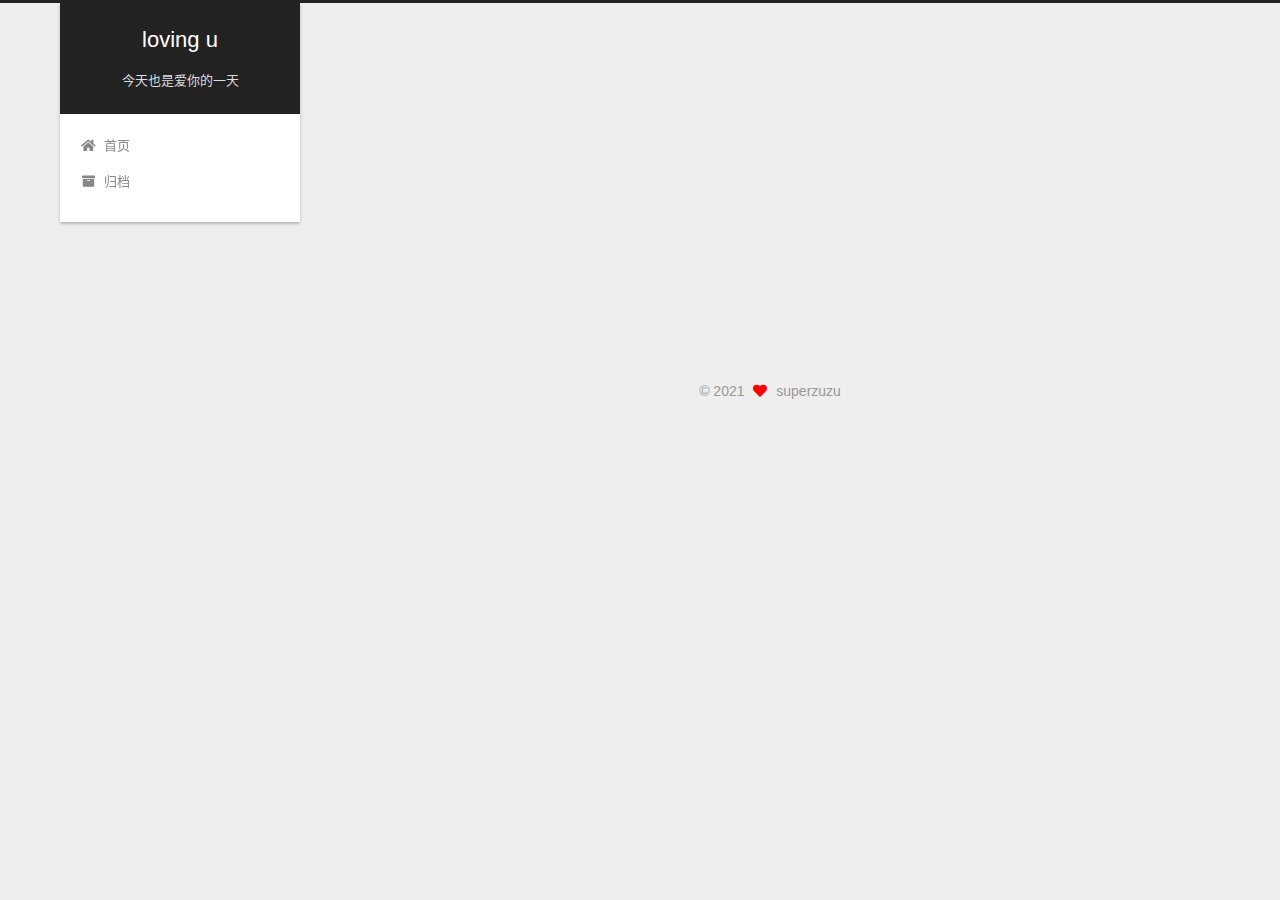
<file: tags/等保/index.html>
<!DOCTYPE html>
<html lang="zh-CN">
<head>
  <meta charset="UTF-8">
<meta name="viewport" content="width=device-width, initial-scale=1, maximum-scale=2">
<meta name="theme-color" content="#222">
<meta name="generator" content="Hexo 5.4.0">
  <link rel="apple-touch-icon" sizes="180x180" href="/images/apple-touch-icon-next.png">
  <link rel="icon" type="image/png" sizes="32x32" href="/images/favicon-32x32-next.png">
  <link rel="icon" type="image/png" sizes="16x16" href="/images/favicon-16x16-next.png">
  <link rel="mask-icon" href="/images/logo.svg" color="#222">

<link rel="stylesheet" href="/css/main.css">


<link rel="stylesheet" href="/lib/font-awesome/css/all.min.css">

<script id="hexo-configurations">
    var NexT = window.NexT || {};
    var CONFIG = {"hostname":"example.com","root":"/","scheme":"Gemini","version":"7.8.0","exturl":false,"sidebar":{"position":"left","display":"post","padding":18,"offset":12,"onmobile":false},"copycode":{"enable":false,"show_result":false,"style":null},"back2top":{"enable":true,"sidebar":false,"scrollpercent":false},"bookmark":{"enable":false,"color":"#222","save":"auto"},"fancybox":false,"mediumzoom":false,"lazyload":false,"pangu":false,"comments":{"style":"tabs","active":null,"storage":true,"lazyload":false,"nav":null},"algolia":{"hits":{"per_page":10},"labels":{"input_placeholder":"Search for Posts","hits_empty":"We didn't find any results for the search: ${query}","hits_stats":"${hits} results found in ${time} ms"}},"localsearch":{"enable":false,"trigger":"auto","top_n_per_article":1,"unescape":false,"preload":false},"motion":{"enable":true,"async":false,"transition":{"post_block":"fadeIn","post_header":"slideDownIn","post_body":"slideDownIn","coll_header":"slideLeftIn","sidebar":"slideUpIn"}}};
  </script>

  <meta property="og:type" content="website">
<meta property="og:title" content="loving u">
<meta property="og:url" content="http://example.com/tags/%E7%AD%89%E4%BF%9D/index.html">
<meta property="og:site_name" content="loving u">
<meta property="og:locale" content="zh_CN">
<meta property="article:author" content="superzuzu">
<meta name="twitter:card" content="summary">

<link rel="canonical" href="http://example.com/tags/%E7%AD%89%E4%BF%9D/">


<script id="page-configurations">
  // https://hexo.io/docs/variables.html
  CONFIG.page = {
    sidebar: "",
    isHome : false,
    isPost : false,
    lang   : 'zh-CN'
  };
</script>

  <title>标签: 等保 | loving u</title>
  






  <noscript>
  <style>
  .use-motion .brand,
  .use-motion .menu-item,
  .sidebar-inner,
  .use-motion .post-block,
  .use-motion .pagination,
  .use-motion .comments,
  .use-motion .post-header,
  .use-motion .post-body,
  .use-motion .collection-header { opacity: initial; }

  .use-motion .site-title,
  .use-motion .site-subtitle {
    opacity: initial;
    top: initial;
  }

  .use-motion .logo-line-before i { left: initial; }
  .use-motion .logo-line-after i { right: initial; }
  </style>
</noscript>

</head>

<body itemscope itemtype="http://schema.org/WebPage">
  <div class="container use-motion">
    <div class="headband"></div>

    <header class="header" itemscope itemtype="http://schema.org/WPHeader">
      <div class="header-inner"><div class="site-brand-container">
  <div class="site-nav-toggle">
    <div class="toggle" aria-label="切换导航栏">
      <span class="toggle-line toggle-line-first"></span>
      <span class="toggle-line toggle-line-middle"></span>
      <span class="toggle-line toggle-line-last"></span>
    </div>
  </div>

  <div class="site-meta">

    <a href="/" class="brand" rel="start">
      <span class="logo-line-before"><i></i></span>
      <h1 class="site-title">loving u</h1>
      <span class="logo-line-after"><i></i></span>
    </a>
      <p class="site-subtitle" itemprop="description">今天也是爱你的一天</p>
  </div>

  <div class="site-nav-right">
    <div class="toggle popup-trigger">
    </div>
  </div>
</div>




<nav class="site-nav">
  <ul id="menu" class="main-menu menu">
        <li class="menu-item menu-item-home">

    <a href="/" rel="section"><i class="fa fa-home fa-fw"></i>首页</a>

  </li>
        <li class="menu-item menu-item-archives">

    <a href="/archives/" rel="section"><i class="fa fa-archive fa-fw"></i>归档</a>

  </li>
  </ul>
</nav>




</div>
    </header>

    
  <div class="back-to-top">
    <i class="fa fa-arrow-up"></i>
    <span>0%</span>
  </div>


    <main class="main">
      <div class="main-inner">
        <div class="content-wrap">
          

          <div class="content tag">
            

  
  
  
  <div class="post-block">
    <div class="posts-collapse">
      <div class="collection-title">
        <h2 class="collection-header">等保
          <small>标签</small>
        </h2>
      </div>

      
    <div class="collection-year">
      <span class="collection-header">2021</span>
    </div>

  <article itemscope itemtype="http://schema.org/Article">
    <header class="post-header">

      <div class="post-meta">
        <time itemprop="dateCreated"
              datetime="2021-05-28T12:07:10+08:00"
              content="2021-05-28">
          05-28
        </time>
      </div>

      <div class="post-title">
          <a class="post-title-link" href="/2021/05/28/havefun/" itemprop="url">
            <span itemprop="name">等保1.0和2.0的标准和内容变化</span>
          </a>
      </div>

    </header>
  </article>

    </div>
  </div>
  
  
  

  



          </div>
          

<script>
  window.addEventListener('tabs:register', () => {
    let { activeClass } = CONFIG.comments;
    if (CONFIG.comments.storage) {
      activeClass = localStorage.getItem('comments_active') || activeClass;
    }
    if (activeClass) {
      let activeTab = document.querySelector(`a[href="#comment-${activeClass}"]`);
      if (activeTab) {
        activeTab.click();
      }
    }
  });
  if (CONFIG.comments.storage) {
    window.addEventListener('tabs:click', event => {
      if (!event.target.matches('.tabs-comment .tab-content .tab-pane')) return;
      let commentClass = event.target.classList[1];
      localStorage.setItem('comments_active', commentClass);
    });
  }
</script>

        </div>
          
  
  <div class="toggle sidebar-toggle">
    <span class="toggle-line toggle-line-first"></span>
    <span class="toggle-line toggle-line-middle"></span>
    <span class="toggle-line toggle-line-last"></span>
  </div>

  <aside class="sidebar">
    <div class="sidebar-inner">

      <ul class="sidebar-nav motion-element">
        <li class="sidebar-nav-toc">
          文章目录
        </li>
        <li class="sidebar-nav-overview">
          站点概览
        </li>
      </ul>

      <!--noindex-->
      <div class="post-toc-wrap sidebar-panel">
      </div>
      <!--/noindex-->

      <div class="site-overview-wrap sidebar-panel">
        <div class="site-author motion-element" itemprop="author" itemscope itemtype="http://schema.org/Person">
  <p class="site-author-name" itemprop="name">superzuzu</p>
  <div class="site-description" itemprop="description"></div>
</div>
<div class="site-state-wrap motion-element">
  <nav class="site-state">
      <div class="site-state-item site-state-posts">
          <a href="/archives/">
        
          <span class="site-state-item-count">1</span>
          <span class="site-state-item-name">日志</span>
        </a>
      </div>
      <div class="site-state-item site-state-categories">
        <span class="site-state-item-count">1</span>
        <span class="site-state-item-name">分类</span>
      </div>
      <div class="site-state-item site-state-tags">
        <span class="site-state-item-count">1</span>
        <span class="site-state-item-name">标签</span>
      </div>
  </nav>
</div>



      </div>

    </div>
  </aside>
  <div id="sidebar-dimmer"></div>


      </div>
    </main>

    <footer class="footer">
      <div class="footer-inner">
        

        

<div class="copyright">
  
  &copy; 
  <span itemprop="copyrightYear">2021</span>
  <span class="with-love">
    <i class="fa fa-heart"></i>
  </span>
  <span class="author" itemprop="copyrightHolder">superzuzu</span>
</div>

        








      </div>
    </footer>
  </div>

  
  <script src="/lib/anime.min.js"></script>
  <script src="/lib/velocity/velocity.min.js"></script>
  <script src="/lib/velocity/velocity.ui.min.js"></script>

<script src="/js/utils.js"></script>

<script src="/js/motion.js"></script>


<script src="/js/schemes/pisces.js"></script>


<script src="/js/next-boot.js"></script>




  















  

  

</body>
</html>
</file>
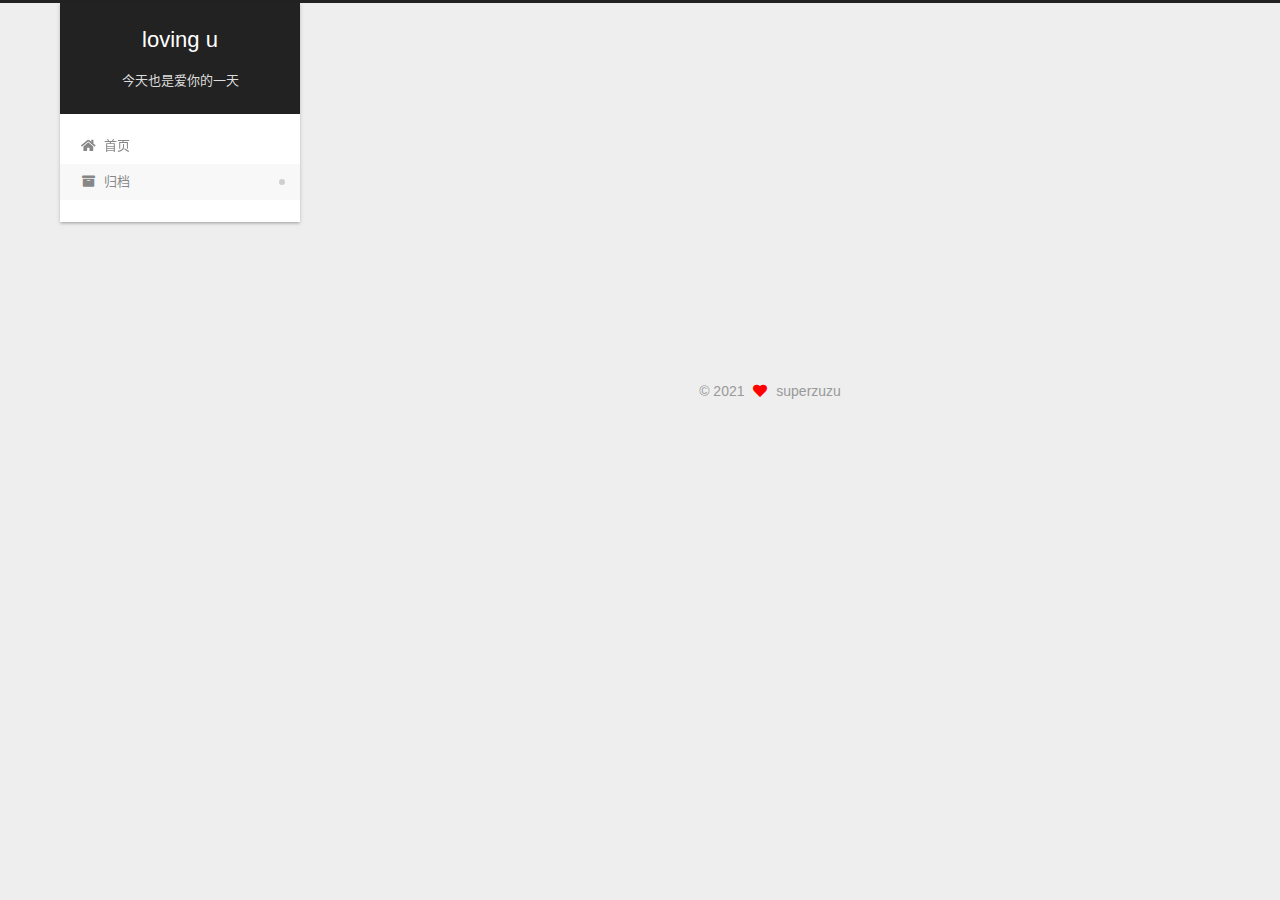
<file: archives/2021/05/index.html>
<!DOCTYPE html>
<html lang="zh-CN">
<head>
  <meta charset="UTF-8">
<meta name="viewport" content="width=device-width, initial-scale=1, maximum-scale=2">
<meta name="theme-color" content="#222">
<meta name="generator" content="Hexo 5.4.0">
  <link rel="apple-touch-icon" sizes="180x180" href="/images/apple-touch-icon-next.png">
  <link rel="icon" type="image/png" sizes="32x32" href="/images/favicon-32x32-next.png">
  <link rel="icon" type="image/png" sizes="16x16" href="/images/favicon-16x16-next.png">
  <link rel="mask-icon" href="/images/logo.svg" color="#222">

<link rel="stylesheet" href="/css/main.css">


<link rel="stylesheet" href="/lib/font-awesome/css/all.min.css">

<script id="hexo-configurations">
    var NexT = window.NexT || {};
    var CONFIG = {"hostname":"example.com","root":"/","scheme":"Gemini","version":"7.8.0","exturl":false,"sidebar":{"position":"left","display":"post","padding":18,"offset":12,"onmobile":false},"copycode":{"enable":false,"show_result":false,"style":null},"back2top":{"enable":true,"sidebar":false,"scrollpercent":false},"bookmark":{"enable":false,"color":"#222","save":"auto"},"fancybox":false,"mediumzoom":false,"lazyload":false,"pangu":false,"comments":{"style":"tabs","active":null,"storage":true,"lazyload":false,"nav":null},"algolia":{"hits":{"per_page":10},"labels":{"input_placeholder":"Search for Posts","hits_empty":"We didn't find any results for the search: ${query}","hits_stats":"${hits} results found in ${time} ms"}},"localsearch":{"enable":false,"trigger":"auto","top_n_per_article":1,"unescape":false,"preload":false},"motion":{"enable":true,"async":false,"transition":{"post_block":"fadeIn","post_header":"slideDownIn","post_body":"slideDownIn","coll_header":"slideLeftIn","sidebar":"slideUpIn"}}};
  </script>

  <meta property="og:type" content="website">
<meta property="og:title" content="loving u">
<meta property="og:url" content="http://example.com/archives/2021/05/index.html">
<meta property="og:site_name" content="loving u">
<meta property="og:locale" content="zh_CN">
<meta property="article:author" content="superzuzu">
<meta name="twitter:card" content="summary">

<link rel="canonical" href="http://example.com/archives/2021/05/">


<script id="page-configurations">
  // https://hexo.io/docs/variables.html
  CONFIG.page = {
    sidebar: "",
    isHome : false,
    isPost : false,
    lang   : 'zh-CN'
  };
</script>

  <title>归档 | loving u</title>
  






  <noscript>
  <style>
  .use-motion .brand,
  .use-motion .menu-item,
  .sidebar-inner,
  .use-motion .post-block,
  .use-motion .pagination,
  .use-motion .comments,
  .use-motion .post-header,
  .use-motion .post-body,
  .use-motion .collection-header { opacity: initial; }

  .use-motion .site-title,
  .use-motion .site-subtitle {
    opacity: initial;
    top: initial;
  }

  .use-motion .logo-line-before i { left: initial; }
  .use-motion .logo-line-after i { right: initial; }
  </style>
</noscript>

</head>

<body itemscope itemtype="http://schema.org/WebPage">
  <div class="container use-motion">
    <div class="headband"></div>

    <header class="header" itemscope itemtype="http://schema.org/WPHeader">
      <div class="header-inner"><div class="site-brand-container">
  <div class="site-nav-toggle">
    <div class="toggle" aria-label="切换导航栏">
      <span class="toggle-line toggle-line-first"></span>
      <span class="toggle-line toggle-line-middle"></span>
      <span class="toggle-line toggle-line-last"></span>
    </div>
  </div>

  <div class="site-meta">

    <a href="/" class="brand" rel="start">
      <span class="logo-line-before"><i></i></span>
      <h1 class="site-title">loving u</h1>
      <span class="logo-line-after"><i></i></span>
    </a>
      <p class="site-subtitle" itemprop="description">今天也是爱你的一天</p>
  </div>

  <div class="site-nav-right">
    <div class="toggle popup-trigger">
    </div>
  </div>
</div>




<nav class="site-nav">
  <ul id="menu" class="main-menu menu">
        <li class="menu-item menu-item-home">

    <a href="/" rel="section"><i class="fa fa-home fa-fw"></i>首页</a>

  </li>
        <li class="menu-item menu-item-archives">

    <a href="/archives/" rel="section"><i class="fa fa-archive fa-fw"></i>归档</a>

  </li>
  </ul>
</nav>




</div>
    </header>

    
  <div class="back-to-top">
    <i class="fa fa-arrow-up"></i>
    <span>0%</span>
  </div>


    <main class="main">
      <div class="main-inner">
        <div class="content-wrap">
          

          <div class="content archive">
            

  
  
  
  <div class="post-block">
    <div class="posts-collapse">
      <div class="collection-title">
        <span class="collection-header">嗯..! 目前共计 1 篇日志。 继续努力。</span>
      </div>

      
    <div class="collection-year">
      <span class="collection-header">2021</span>
    </div>

  <article itemscope itemtype="http://schema.org/Article">
    <header class="post-header">

      <div class="post-meta">
        <time itemprop="dateCreated"
              datetime="2021-05-28T12:07:10+08:00"
              content="2021-05-28">
          05-28
        </time>
      </div>

      <div class="post-title">
          <a class="post-title-link" href="/2021/05/28/havefun/" itemprop="url">
            <span itemprop="name">等保1.0和2.0的标准和内容变化</span>
          </a>
      </div>

    </header>
  </article>


    </div>
  </div>
  
  
  

  



          </div>
          

<script>
  window.addEventListener('tabs:register', () => {
    let { activeClass } = CONFIG.comments;
    if (CONFIG.comments.storage) {
      activeClass = localStorage.getItem('comments_active') || activeClass;
    }
    if (activeClass) {
      let activeTab = document.querySelector(`a[href="#comment-${activeClass}"]`);
      if (activeTab) {
        activeTab.click();
      }
    }
  });
  if (CONFIG.comments.storage) {
    window.addEventListener('tabs:click', event => {
      if (!event.target.matches('.tabs-comment .tab-content .tab-pane')) return;
      let commentClass = event.target.classList[1];
      localStorage.setItem('comments_active', commentClass);
    });
  }
</script>

        </div>
          
  
  <div class="toggle sidebar-toggle">
    <span class="toggle-line toggle-line-first"></span>
    <span class="toggle-line toggle-line-middle"></span>
    <span class="toggle-line toggle-line-last"></span>
  </div>

  <aside class="sidebar">
    <div class="sidebar-inner">

      <ul class="sidebar-nav motion-element">
        <li class="sidebar-nav-toc">
          文章目录
        </li>
        <li class="sidebar-nav-overview">
          站点概览
        </li>
      </ul>

      <!--noindex-->
      <div class="post-toc-wrap sidebar-panel">
      </div>
      <!--/noindex-->

      <div class="site-overview-wrap sidebar-panel">
        <div class="site-author motion-element" itemprop="author" itemscope itemtype="http://schema.org/Person">
  <p class="site-author-name" itemprop="name">superzuzu</p>
  <div class="site-description" itemprop="description"></div>
</div>
<div class="site-state-wrap motion-element">
  <nav class="site-state">
      <div class="site-state-item site-state-posts">
          <a href="/archives/">
        
          <span class="site-state-item-count">1</span>
          <span class="site-state-item-name">日志</span>
        </a>
      </div>
      <div class="site-state-item site-state-categories">
        <span class="site-state-item-count">1</span>
        <span class="site-state-item-name">分类</span>
      </div>
      <div class="site-state-item site-state-tags">
        <span class="site-state-item-count">1</span>
        <span class="site-state-item-name">标签</span>
      </div>
  </nav>
</div>



      </div>

    </div>
  </aside>
  <div id="sidebar-dimmer"></div>


      </div>
    </main>

    <footer class="footer">
      <div class="footer-inner">
        

        

<div class="copyright">
  
  &copy; 
  <span itemprop="copyrightYear">2021</span>
  <span class="with-love">
    <i class="fa fa-heart"></i>
  </span>
  <span class="author" itemprop="copyrightHolder">superzuzu</span>
</div>

        








      </div>
    </footer>
  </div>

  
  <script src="/lib/anime.min.js"></script>
  <script src="/lib/velocity/velocity.min.js"></script>
  <script src="/lib/velocity/velocity.ui.min.js"></script>

<script src="/js/utils.js"></script>

<script src="/js/motion.js"></script>


<script src="/js/schemes/pisces.js"></script>


<script src="/js/next-boot.js"></script>




  















  

  

</body>
</html>
</file>
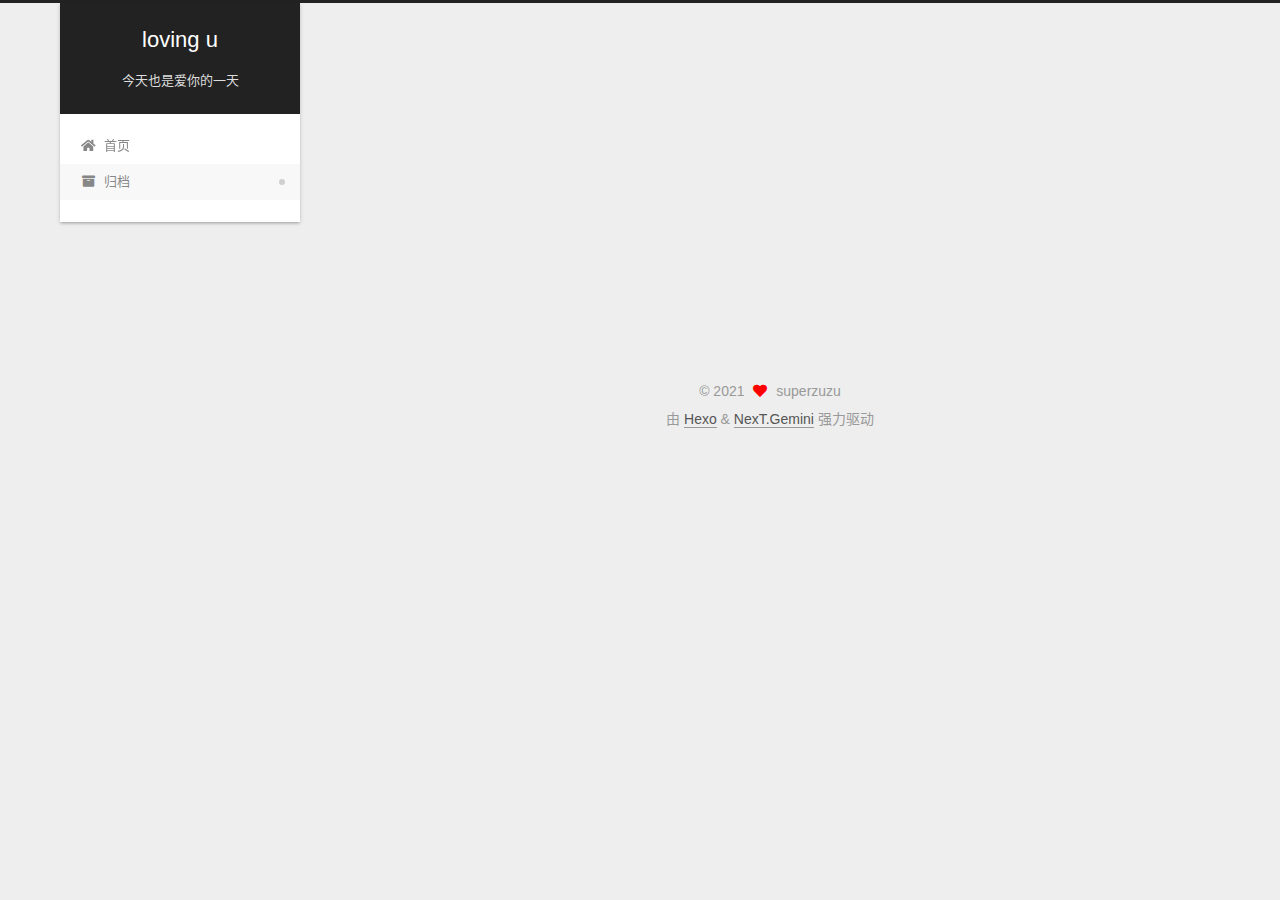
<file: archives/2021/06/index.html>
<!DOCTYPE html>
<html lang="zh-CN">
<head>
  <meta charset="UTF-8">
<meta name="viewport" content="width=device-width, initial-scale=1, maximum-scale=2">
<meta name="theme-color" content="#222">
<meta name="generator" content="Hexo 5.4.0">
  <link rel="apple-touch-icon" sizes="180x180" href="/images/apple-touch-icon-next.png">
  <link rel="icon" type="image/png" sizes="32x32" href="/images/favicon-32x32-next.png">
  <link rel="icon" type="image/png" sizes="16x16" href="/images/favicon-16x16-next.png">
  <link rel="mask-icon" href="/images/logo.svg" color="#222">

<link rel="stylesheet" href="/css/main.css">


<link rel="stylesheet" href="/lib/font-awesome/css/all.min.css">

<script id="hexo-configurations">
    var NexT = window.NexT || {};
    var CONFIG = {"hostname":"example.com","root":"/","scheme":"Gemini","version":"7.8.0","exturl":false,"sidebar":{"position":"left","display":"post","padding":18,"offset":12,"onmobile":false},"copycode":{"enable":false,"show_result":false,"style":null},"back2top":{"enable":true,"sidebar":false,"scrollpercent":false},"bookmark":{"enable":false,"color":"#222","save":"auto"},"fancybox":false,"mediumzoom":false,"lazyload":false,"pangu":false,"comments":{"style":"tabs","active":null,"storage":true,"lazyload":false,"nav":null},"algolia":{"hits":{"per_page":10},"labels":{"input_placeholder":"Search for Posts","hits_empty":"We didn't find any results for the search: ${query}","hits_stats":"${hits} results found in ${time} ms"}},"localsearch":{"enable":false,"trigger":"auto","top_n_per_article":1,"unescape":false,"preload":false},"motion":{"enable":true,"async":false,"transition":{"post_block":"fadeIn","post_header":"slideDownIn","post_body":"slideDownIn","coll_header":"slideLeftIn","sidebar":"slideUpIn"}}};
  </script>

  <meta property="og:type" content="website">
<meta property="og:title" content="loving u">
<meta property="og:url" content="http://example.com/archives/2021/06/index.html">
<meta property="og:site_name" content="loving u">
<meta property="og:locale" content="zh_CN">
<meta property="article:author" content="superzuzu">
<meta name="twitter:card" content="summary">

<link rel="canonical" href="http://example.com/archives/2021/06/">


<script id="page-configurations">
  // https://hexo.io/docs/variables.html
  CONFIG.page = {
    sidebar: "",
    isHome : false,
    isPost : false,
    lang   : 'zh-CN'
  };
</script>

  <title>归档 | loving u</title>
  






  <noscript>
  <style>
  .use-motion .brand,
  .use-motion .menu-item,
  .sidebar-inner,
  .use-motion .post-block,
  .use-motion .pagination,
  .use-motion .comments,
  .use-motion .post-header,
  .use-motion .post-body,
  .use-motion .collection-header { opacity: initial; }

  .use-motion .site-title,
  .use-motion .site-subtitle {
    opacity: initial;
    top: initial;
  }

  .use-motion .logo-line-before i { left: initial; }
  .use-motion .logo-line-after i { right: initial; }
  </style>
</noscript>

</head>

<body itemscope itemtype="http://schema.org/WebPage">
  <div class="container use-motion">
    <div class="headband"></div>

    <header class="header" itemscope itemtype="http://schema.org/WPHeader">
      <div class="header-inner"><div class="site-brand-container">
  <div class="site-nav-toggle">
    <div class="toggle" aria-label="切换导航栏">
      <span class="toggle-line toggle-line-first"></span>
      <span class="toggle-line toggle-line-middle"></span>
      <span class="toggle-line toggle-line-last"></span>
    </div>
  </div>

  <div class="site-meta">

    <a href="/" class="brand" rel="start">
      <span class="logo-line-before"><i></i></span>
      <h1 class="site-title">loving u</h1>
      <span class="logo-line-after"><i></i></span>
    </a>
      <p class="site-subtitle" itemprop="description">今天也是爱你的一天</p>
  </div>

  <div class="site-nav-right">
    <div class="toggle popup-trigger">
    </div>
  </div>
</div>




<nav class="site-nav">
  <ul id="menu" class="main-menu menu">
        <li class="menu-item menu-item-home">

    <a href="/" rel="section"><i class="fa fa-home fa-fw"></i>首页</a>

  </li>
        <li class="menu-item menu-item-archives">

    <a href="/archives/" rel="section"><i class="fa fa-archive fa-fw"></i>归档</a>

  </li>
  </ul>
</nav>




</div>
    </header>

    
  <div class="back-to-top">
    <i class="fa fa-arrow-up"></i>
    <span>0%</span>
  </div>


    <main class="main">
      <div class="main-inner">
        <div class="content-wrap">
          

          <div class="content archive">
            

  
  
  
  <div class="post-block">
    <div class="posts-collapse">
      <div class="collection-title">
        <span class="collection-header">嗯..! 目前共计 1 篇日志。 继续努力。</span>
      </div>

      
    <div class="collection-year">
      <span class="collection-header">2021</span>
    </div>

  <article itemscope itemtype="http://schema.org/Article">
    <header class="post-header">

      <div class="post-meta">
        <time itemprop="dateCreated"
              datetime="2021-06-04T17:52:36+08:00"
              content="2021-06-04">
          06-04
        </time>
      </div>

      <div class="post-title">
          <a class="post-title-link" href="/2021/06/04/hello-world/" itemprop="url">
            <span itemprop="name">Hello World</span>
          </a>
      </div>

    </header>
  </article>


    </div>
  </div>
  
  
  

  



          </div>
          

<script>
  window.addEventListener('tabs:register', () => {
    let { activeClass } = CONFIG.comments;
    if (CONFIG.comments.storage) {
      activeClass = localStorage.getItem('comments_active') || activeClass;
    }
    if (activeClass) {
      let activeTab = document.querySelector(`a[href="#comment-${activeClass}"]`);
      if (activeTab) {
        activeTab.click();
      }
    }
  });
  if (CONFIG.comments.storage) {
    window.addEventListener('tabs:click', event => {
      if (!event.target.matches('.tabs-comment .tab-content .tab-pane')) return;
      let commentClass = event.target.classList[1];
      localStorage.setItem('comments_active', commentClass);
    });
  }
</script>

        </div>
          
  
  <div class="toggle sidebar-toggle">
    <span class="toggle-line toggle-line-first"></span>
    <span class="toggle-line toggle-line-middle"></span>
    <span class="toggle-line toggle-line-last"></span>
  </div>

  <aside class="sidebar">
    <div class="sidebar-inner">

      <ul class="sidebar-nav motion-element">
        <li class="sidebar-nav-toc">
          文章目录
        </li>
        <li class="sidebar-nav-overview">
          站点概览
        </li>
      </ul>

      <!--noindex-->
      <div class="post-toc-wrap sidebar-panel">
      </div>
      <!--/noindex-->

      <div class="site-overview-wrap sidebar-panel">
        <div class="site-author motion-element" itemprop="author" itemscope itemtype="http://schema.org/Person">
  <p class="site-author-name" itemprop="name">superzuzu</p>
  <div class="site-description" itemprop="description"></div>
</div>
<div class="site-state-wrap motion-element">
  <nav class="site-state">
      <div class="site-state-item site-state-posts">
          <a href="/archives/">
        
          <span class="site-state-item-count">1</span>
          <span class="site-state-item-name">日志</span>
        </a>
      </div>
  </nav>
</div>



      </div>

    </div>
  </aside>
  <div id="sidebar-dimmer"></div>


      </div>
    </main>

    <footer class="footer">
      <div class="footer-inner">
        

        

<div class="copyright">
  
  &copy; 
  <span itemprop="copyrightYear">2021</span>
  <span class="with-love">
    <i class="fa fa-heart"></i>
  </span>
  <span class="author" itemprop="copyrightHolder">superzuzu</span>
</div>
  <div class="powered-by">由 <a href="https://hexo.io/" class="theme-link" rel="noopener" target="_blank">Hexo</a> & <a href="https://theme-next.org/" class="theme-link" rel="noopener" target="_blank">NexT.Gemini</a> 强力驱动
  </div>

        








      </div>
    </footer>
  </div>

  
  <script src="/lib/anime.min.js"></script>
  <script src="/lib/velocity/velocity.min.js"></script>
  <script src="/lib/velocity/velocity.ui.min.js"></script>

<script src="/js/utils.js"></script>

<script src="/js/motion.js"></script>


<script src="/js/schemes/pisces.js"></script>


<script src="/js/next-boot.js"></script>




  















  

  

</body>
</html>
</file>
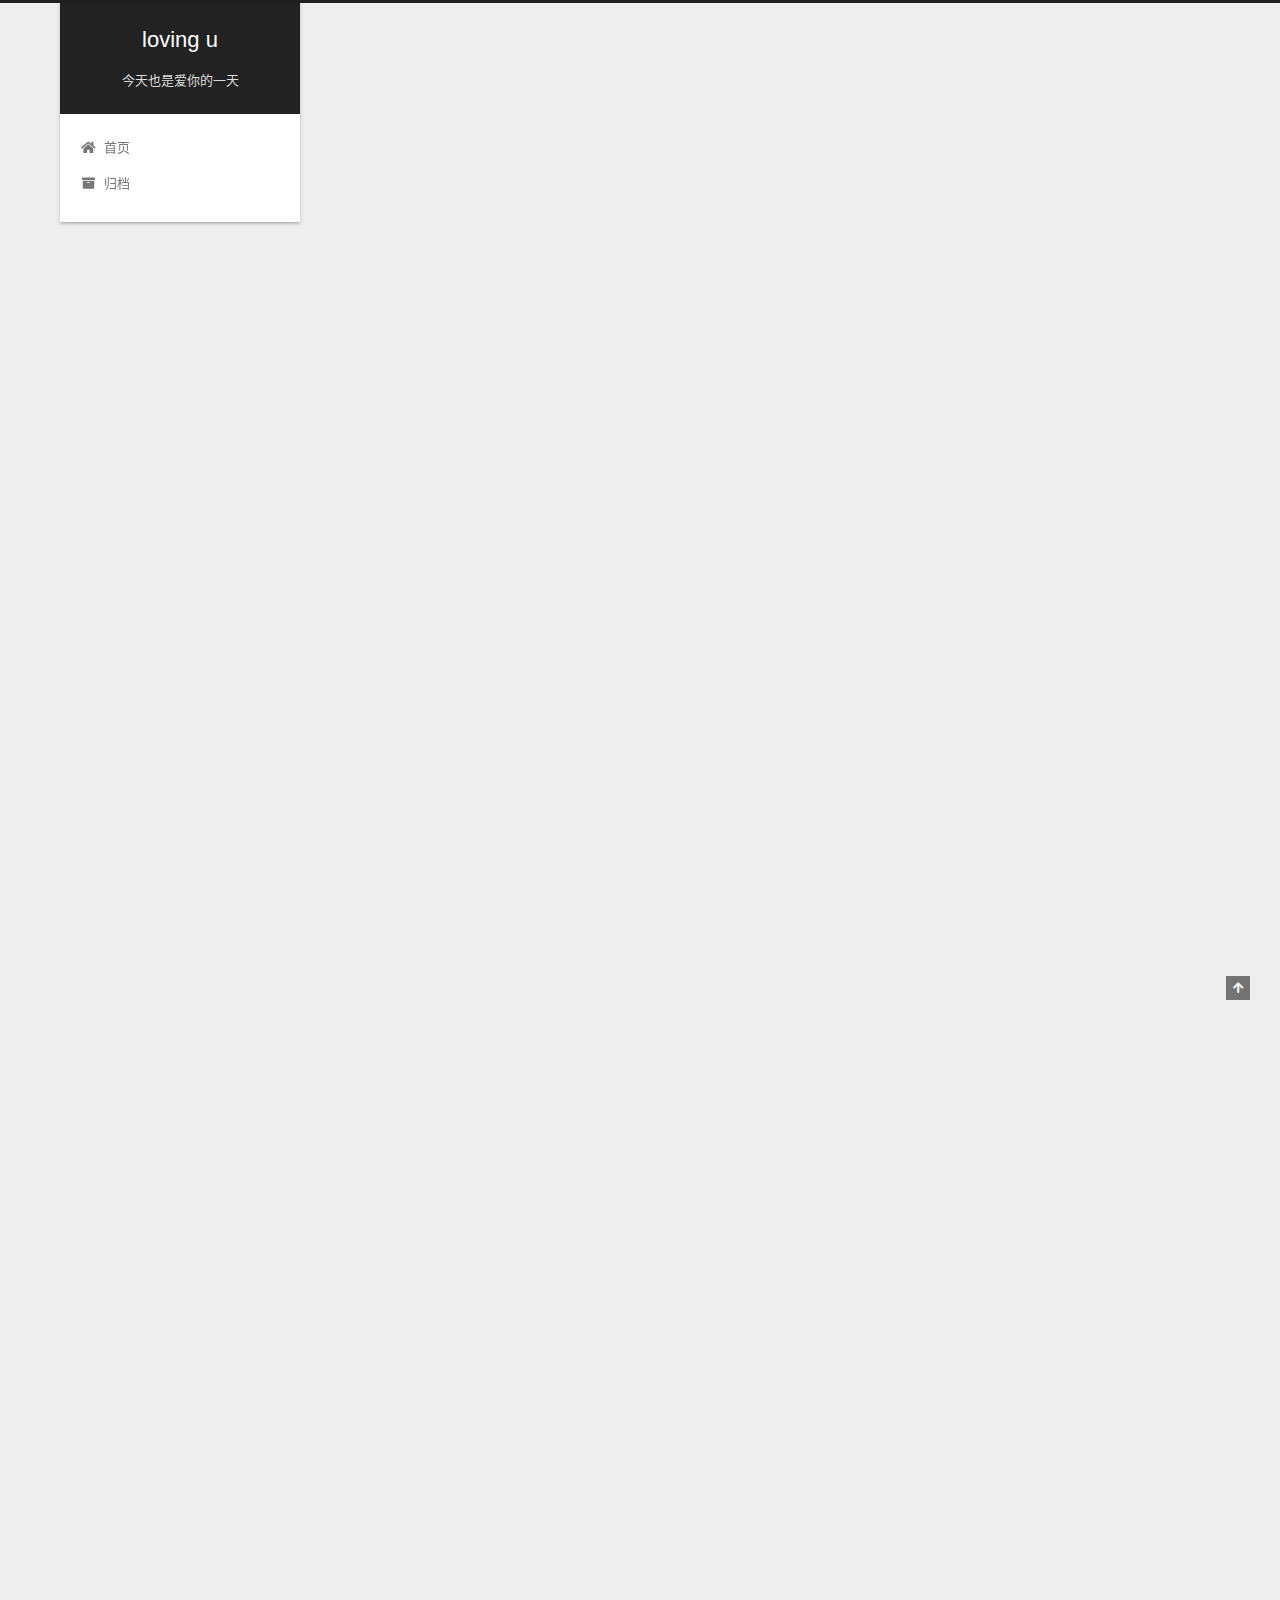
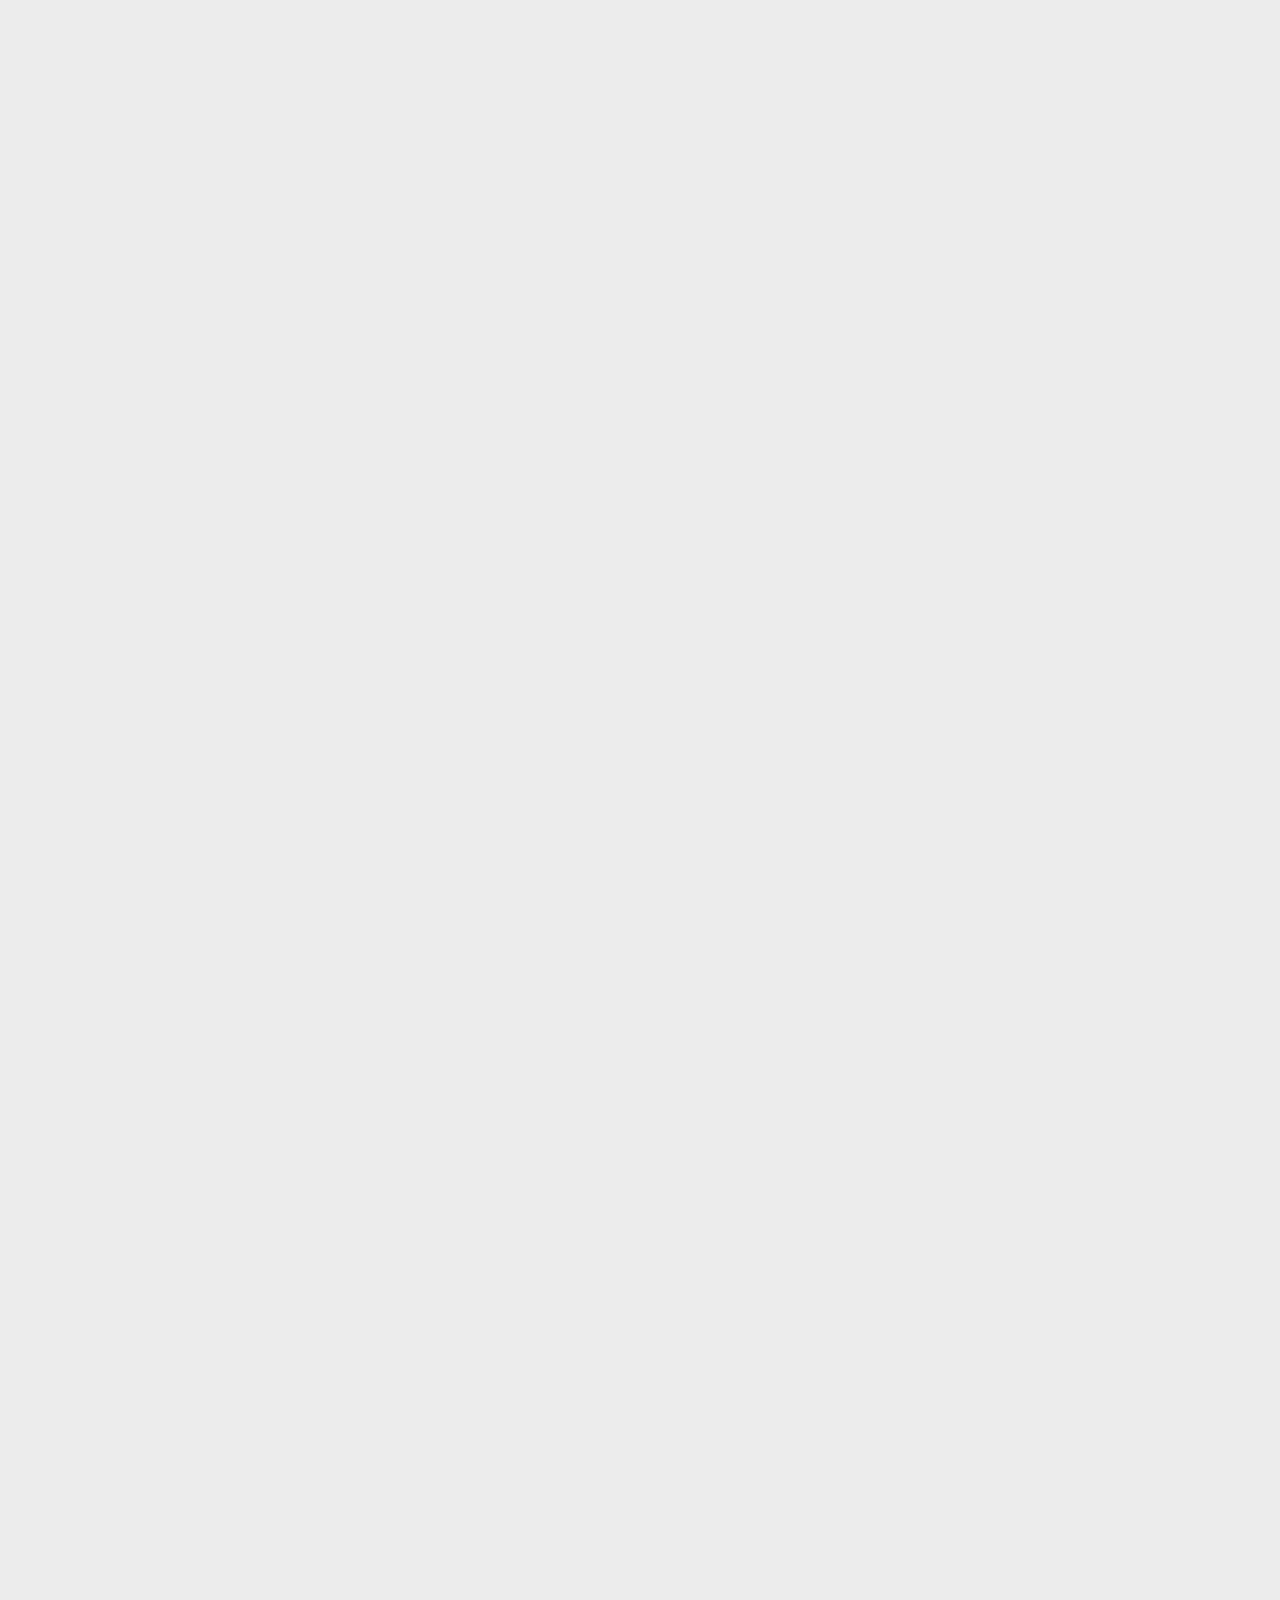
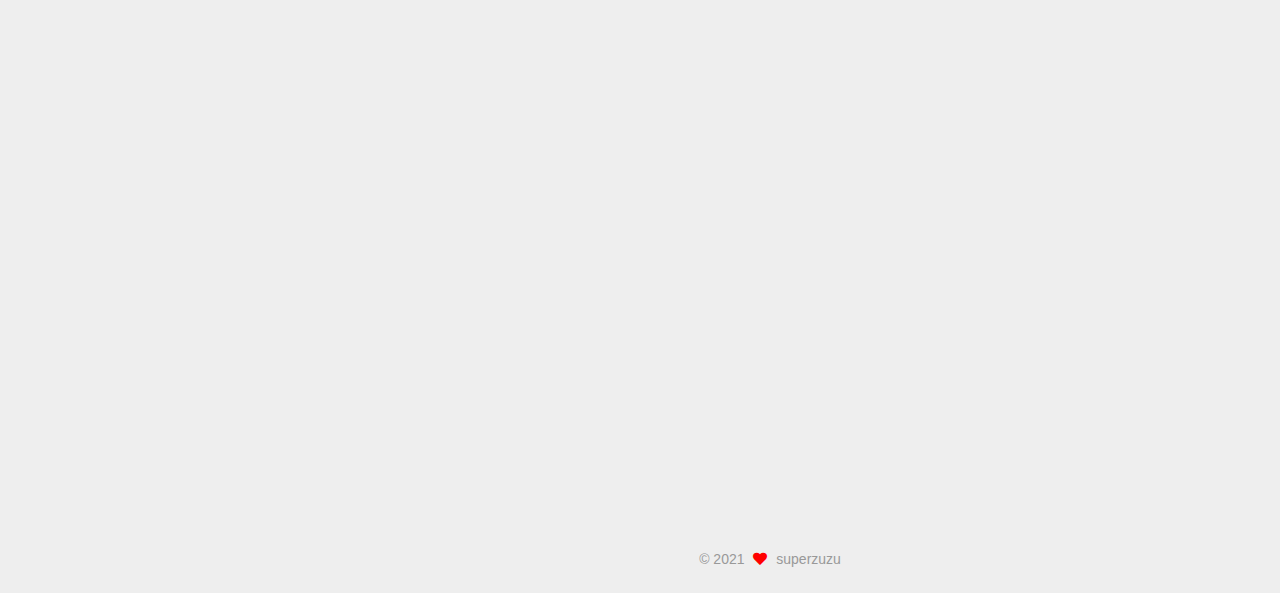
<file: 2021/05/28/havefun/index.html>
<!DOCTYPE html>
<html lang="zh-CN">
<head>
  <meta charset="UTF-8">
<meta name="viewport" content="width=device-width, initial-scale=1, maximum-scale=2">
<meta name="theme-color" content="#222">
<meta name="generator" content="Hexo 5.4.0">
  <link rel="apple-touch-icon" sizes="180x180" href="/images/apple-touch-icon-next.png">
  <link rel="icon" type="image/png" sizes="32x32" href="/images/favicon-32x32-next.png">
  <link rel="icon" type="image/png" sizes="16x16" href="/images/favicon-16x16-next.png">
  <link rel="mask-icon" href="/images/logo.svg" color="#222">

<link rel="stylesheet" href="/css/main.css">


<link rel="stylesheet" href="/lib/font-awesome/css/all.min.css">

<script id="hexo-configurations">
    var NexT = window.NexT || {};
    var CONFIG = {"hostname":"example.com","root":"/","scheme":"Gemini","version":"7.8.0","exturl":false,"sidebar":{"position":"left","display":"post","padding":18,"offset":12,"onmobile":false},"copycode":{"enable":false,"show_result":false,"style":null},"back2top":{"enable":true,"sidebar":false,"scrollpercent":false},"bookmark":{"enable":false,"color":"#222","save":"auto"},"fancybox":false,"mediumzoom":false,"lazyload":false,"pangu":false,"comments":{"style":"tabs","active":null,"storage":true,"lazyload":false,"nav":null},"algolia":{"hits":{"per_page":10},"labels":{"input_placeholder":"Search for Posts","hits_empty":"We didn't find any results for the search: ${query}","hits_stats":"${hits} results found in ${time} ms"}},"localsearch":{"enable":false,"trigger":"auto","top_n_per_article":1,"unescape":false,"preload":false},"motion":{"enable":true,"async":false,"transition":{"post_block":"fadeIn","post_header":"slideDownIn","post_body":"slideDownIn","coll_header":"slideLeftIn","sidebar":"slideUpIn"}}};
  </script>

  <meta name="description" content="#等保1.0和2.0的标准和内容变化##等级保护1.0标准体系：  信息安全等级保护管理办法（43号文件）（上位文件） 计算机信息系统安全保护等级划分准则 GB17859-1999（上位标准） 信息系统安全等级保护实施指南 GB&#x2F;T25058-2008 信息系统安全保护等级定级指南 GB&#x2F;T22240-2008 信息系统安全等级保护基本要求 GB&#x2F;T22239-2008 信息系统等级保护安全设计要">
<meta property="og:type" content="article">
<meta property="og:title" content="等保1.0和2.0的标准和内容变化">
<meta property="og:url" content="http://example.com/2021/05/28/havefun/index.html">
<meta property="og:site_name" content="loving u">
<meta property="og:description" content="#等保1.0和2.0的标准和内容变化##等级保护1.0标准体系：  信息安全等级保护管理办法（43号文件）（上位文件） 计算机信息系统安全保护等级划分准则 GB17859-1999（上位标准） 信息系统安全等级保护实施指南 GB&#x2F;T25058-2008 信息系统安全保护等级定级指南 GB&#x2F;T22240-2008 信息系统安全等级保护基本要求 GB&#x2F;T22239-2008 信息系统等级保护安全设计要">
<meta property="og:locale" content="zh_CN">
<meta property="article:published_time" content="2021-05-28T04:07:10.045Z">
<meta property="article:modified_time" content="2021-05-28T06:51:01.229Z">
<meta property="article:author" content="superzuzu">
<meta property="article:tag" content="等保">
<meta name="twitter:card" content="summary">

<link rel="canonical" href="http://example.com/2021/05/28/havefun/">


<script id="page-configurations">
  // https://hexo.io/docs/variables.html
  CONFIG.page = {
    sidebar: "",
    isHome : false,
    isPost : true,
    lang   : 'zh-CN'
  };
</script>

  <title>等保1.0和2.0的标准和内容变化 | loving u</title>
  






  <noscript>
  <style>
  .use-motion .brand,
  .use-motion .menu-item,
  .sidebar-inner,
  .use-motion .post-block,
  .use-motion .pagination,
  .use-motion .comments,
  .use-motion .post-header,
  .use-motion .post-body,
  .use-motion .collection-header { opacity: initial; }

  .use-motion .site-title,
  .use-motion .site-subtitle {
    opacity: initial;
    top: initial;
  }

  .use-motion .logo-line-before i { left: initial; }
  .use-motion .logo-line-after i { right: initial; }
  </style>
</noscript>

</head>

<body itemscope itemtype="http://schema.org/WebPage">
  <div class="container use-motion">
    <div class="headband"></div>

    <header class="header" itemscope itemtype="http://schema.org/WPHeader">
      <div class="header-inner"><div class="site-brand-container">
  <div class="site-nav-toggle">
    <div class="toggle" aria-label="切换导航栏">
      <span class="toggle-line toggle-line-first"></span>
      <span class="toggle-line toggle-line-middle"></span>
      <span class="toggle-line toggle-line-last"></span>
    </div>
  </div>

  <div class="site-meta">

    <a href="/" class="brand" rel="start">
      <span class="logo-line-before"><i></i></span>
      <h1 class="site-title">loving u</h1>
      <span class="logo-line-after"><i></i></span>
    </a>
      <p class="site-subtitle" itemprop="description">今天也是爱你的一天</p>
  </div>

  <div class="site-nav-right">
    <div class="toggle popup-trigger">
    </div>
  </div>
</div>




<nav class="site-nav">
  <ul id="menu" class="main-menu menu">
        <li class="menu-item menu-item-home">

    <a href="/" rel="section"><i class="fa fa-home fa-fw"></i>首页</a>

  </li>
        <li class="menu-item menu-item-archives">

    <a href="/archives/" rel="section"><i class="fa fa-archive fa-fw"></i>归档</a>

  </li>
  </ul>
</nav>




</div>
    </header>

    
  <div class="back-to-top">
    <i class="fa fa-arrow-up"></i>
    <span>0%</span>
  </div>


    <main class="main">
      <div class="main-inner">
        <div class="content-wrap">
          

          <div class="content post posts-expand">
            

    
  
  
  <article itemscope itemtype="http://schema.org/Article" class="post-block" lang="zh-CN">
    <link itemprop="mainEntityOfPage" href="http://example.com/2021/05/28/havefun/">

    <span hidden itemprop="author" itemscope itemtype="http://schema.org/Person">
      <meta itemprop="image" content="/images/avatar.gif">
      <meta itemprop="name" content="superzuzu">
      <meta itemprop="description" content="">
    </span>

    <span hidden itemprop="publisher" itemscope itemtype="http://schema.org/Organization">
      <meta itemprop="name" content="loving u">
    </span>
      <header class="post-header">
        <h1 class="post-title" itemprop="name headline">
          等保1.0和2.0的标准和内容变化
        </h1>

        <div class="post-meta">
            <span class="post-meta-item">
              <span class="post-meta-item-icon">
                <i class="far fa-calendar"></i>
              </span>
              <span class="post-meta-item-text">发表于</span>
              

              <time title="创建时间：2021-05-28 12:07:10 / 修改时间：14:51:01" itemprop="dateCreated datePublished" datetime="2021-05-28T12:07:10+08:00">2021-05-28</time>
            </span>
            <span class="post-meta-item">
              <span class="post-meta-item-icon">
                <i class="far fa-folder"></i>
              </span>
              <span class="post-meta-item-text">分类于</span>
                <span itemprop="about" itemscope itemtype="http://schema.org/Thing">
                  <a href="/categories/%E7%AD%89%E4%BF%9D%E7%AC%94%E8%AE%B0/" itemprop="url" rel="index"><span itemprop="name">等保笔记</span></a>
                </span>
            </span>

          

        </div>
      </header>

    
    
    
    <div class="post-body" itemprop="articleBody">

      
        <p>#等保1.0和2.0的标准和内容变化<br>##等级保护1.0标准体系：</p>
<ul>
<li>信息安全等级保护管理办法（43号文件）（上位文件）</li>
<li>计算机信息系统安全保护等级划分准则 GB17859-1999（上位标准）</li>
<li>信息系统安全等级保护实施指南 GB/T25058-2008</li>
<li>信息系统安全保护等级定级指南 GB/T22240-2008</li>
<li>信息系统安全等级保护基本要求 GB/T22239-2008</li>
<li>信息系统等级保护安全设计要求 GB/T25070-2010</li>
<li>信息系统安全等级保护测评要求 GB/T28448-2012</li>
<li>信息系统安全等级保护测评过程指南 GB/T28449-2012</li>
</ul>
<p>##等级保护2.0标准体系：<br>随着信息技术的发展，等级保护对象已经从狭义的信息系统，扩展到网络基础设施、云计算平台/系统、大数据平台/系统、物联网、工业控制系统、采用移动互联技术的系统等，基于新技术和新手段提出新的分等级的技术防护机制和完善的管理手段是等级保护2.0标准必须考虑的内容。关键信息基础设施在网络安全等级保护制度的基础上，实行重点保护，基于等级保护提出的分等级的防护机制和管理手段提出关键信息基础设施的加强保护措施，确保等级保护标准和关键信息基础设施保护标准的顺利衔接也是等级保护2.0标准体系需要考虑的内容。</p>
<p>###等级保护2.0标准体系主要标准如下：</p>
<ul>
<li>网络安全等级保护条例（总要求/上位文件）</li>
<li>计算机信息系统安全保护等级划分准则（GB 17859-1999）（上位标准）</li>
<li> 网络安全等级保护实施指南（GB/T25058-2020）</li>
<li>网络安全等级保护定级指南（GB/T22240-2020）</li>
<li>网络安全等级保护基本要求（GB/T22239-2019）</li>
<li>网络安全等级保护设计技术要求（GB/T25070-2019）</li>
<li>网络安全等级保护测评要求（GB/T28448-2019）</li>
<li>网络安全等级保护测评过程指南（GB/T28449-2018）</li>
<li><em>关键信息基础设施标准体系框架如下：</em>*</li>
<li>关键信息基础设施保护条例（总要求/上位文件）</li>
<li>关键信息基础设施安全保护要求</li>
<li>关键信息基础设施安全控制要求</li>
<li>关键信息基础设施安全控制评估方法</li>
</ul>
<p>###<strong>等保2.0主要标准的特点和变化：</strong></p>
<p><strong>标准的主要特点</strong></p>
<p>###<strong>安全通用要求</strong><br><strong>安全通用要求</strong><br>安全通用要求针对共性化保护需求提出，无论等级保护对象以何种形式出现，需要根据安全保护等级实现相应级别的安全通用要求。安全扩展要求针对个性化保护需求提出，等级保护对象需要根据安全保护等级、使用的特定技术或特定的应用场景实现安全扩展要求。等级保护对象的安全保护需要同时落实安全通用要求和安全扩展要求提出的措施。</p>
<h4 id="1-安全物理环境"><a href="#1-安全物理环境" class="headerlink" title="1.安全物理环境"></a>1.安全物理环境</h4><p>针对物理机房提出的安全控制要求。主要对象为物理环境、物理设备和物理设施等；涉及的安全控制点包括物理位置的选择、物理访问控制、防盗窃和防破坏、防雷击、防火、防水和防潮、防静电、温湿度控制、电力供应和电磁防护。<br>####2.安全通信网络<br>针对通信网络提出的安全控制要求。主要对象为广域网、城域网和局域网等；涉及的安全控制点包括网络架构、通信传输和可信验证。<br>3安全区域边界<br>针对网络边界提出的安全控制要求。主要对象为系统边界和区域边界等；涉及的安全控制点包括边界防护、访问控制、入侵防范、恶意代码防范、安全审计和可信验证。<br>####4.安全计算环境<br>针对边界内部提出的安全控制要求。主要对象为边界内部的所有对象，包括网络设备、安全设备、服务器设备、终端设备、应用系统、数据对象和其他设备等；涉及的安全控制点包括身份鉴别、访问控制、安全审计、入侵防范、恶意代码防范、可信验证、数据完整性、数据保密性、数据备份与恢复、剩余信息保护和个人信息保护。<br>####5.安全管理中心<br>针对整个系统提出的安全管理方面的技术控制要求，通过技术手段实现集中管理；涉及的安全控制点包括系统管理、审计管理、安全管理和集中管控。<br>####6.安全管理制度<br>针对整个管理制度体系提出的安全控制要求，涉及的安全控制点包括安全策略、管理制度、制定和发布以及评审和修订。<br>7安全管理机构<br>针对整个管理组织架构提出的安全控制要求，涉及的安全控制点包括岗位设置、人员配备、授权和审批、沟通和合作以及审核和检查。<br>####8.安全管理人员<br>针对人员管理提出的安全控制要求，涉及的安全控制点包括人员录用、人员离岗、安全意识教育和培训以及外部人员访问管理。<br>####9.安全建设管理<br>针对安全建设过程提出的安全控制要求，涉及的安全控制点包括定级和备案、安全方案设计、安全产品采购和使用、自行软件开发、外包软件开发、工程实施、测试验收、系统交付、等级测评和服务供应商管理。<br>####10.安全运维管理<br>针对安全运维过程提出的安全控制要求，涉及的安全控制点包括环境管理、资产管理、介质管理、设备维护管理、漏洞和风险管理、网络和系统安全管理、恶意代码防范管理、配置管理、密码管理、变更管理、备份与恢复管理、安全事件处置、应急预案管理和外包运维管理。<br>###全扩展要求<br>安全扩展要求是采用特定技术或特定应用场景下的等级保护对象需要增加实现的安全要求。《GB/T 22239-2019》提出的安全扩展要求包括云计算安全扩展要求、移动互联安全扩展要求、物联网安全扩展要求和工业控制系统安全扩展要求。<br>1.云计算安全扩展要求是针对云计算平台提出的安全通用要求之外额外需要实现的安全要求。主要内容包括“基础设施的位置”、“虚拟化安全保护”、“镜像和快照保护”、“云计算环境管理”和“云服务商选择”等。</p>
<p>2.移动互联安全扩展要求是针对移动终端、移动应用和无线网络提出的安全要求，与安全通用要求一起构成针对采用移动互联技术的等级保护对象的完整安全要求。主要内容包括“无线接入点的物理位置”、“移动终端管控”、“移动应用管控”、“移动应用软件采购”和“移动应用软件开发”等。</p>
<p>3.物联网安全扩展要求是针对感知层提出的特殊安全要求，与安全通用要求一起构成针对物联网的完整安全要求。主要内容包括“感知节点的物理防护”、“感知节点设备安全”、“网关节点设备安全”、“感知节点的管理”和“数据融合处理”等。</p>
<p>4.工业控制系统安全扩展要求主要是针对现场控制层和现场设备层提出的特殊安全要求，它们与安全通用要求一起构成针对工业控制系统的完整安全要求。主要内容包括“室外控制设备防护”、“工业控制系统网络架构安全”、“拨号使用控制”、“无线使用控制”和“控制设备安全”等。</p>

    </div>

    
    
    

      <footer class="post-footer">
          <div class="post-tags">
              <a href="/tags/%E7%AD%89%E4%BF%9D/" rel="tag"># 等保</a>
          </div>

        


        
      </footer>
    
  </article>
  
  
  



          </div>
          

<script>
  window.addEventListener('tabs:register', () => {
    let { activeClass } = CONFIG.comments;
    if (CONFIG.comments.storage) {
      activeClass = localStorage.getItem('comments_active') || activeClass;
    }
    if (activeClass) {
      let activeTab = document.querySelector(`a[href="#comment-${activeClass}"]`);
      if (activeTab) {
        activeTab.click();
      }
    }
  });
  if (CONFIG.comments.storage) {
    window.addEventListener('tabs:click', event => {
      if (!event.target.matches('.tabs-comment .tab-content .tab-pane')) return;
      let commentClass = event.target.classList[1];
      localStorage.setItem('comments_active', commentClass);
    });
  }
</script>

        </div>
          
  
  <div class="toggle sidebar-toggle">
    <span class="toggle-line toggle-line-first"></span>
    <span class="toggle-line toggle-line-middle"></span>
    <span class="toggle-line toggle-line-last"></span>
  </div>

  <aside class="sidebar">
    <div class="sidebar-inner">

      <ul class="sidebar-nav motion-element">
        <li class="sidebar-nav-toc">
          文章目录
        </li>
        <li class="sidebar-nav-overview">
          站点概览
        </li>
      </ul>

      <!--noindex-->
      <div class="post-toc-wrap sidebar-panel">
          <div class="post-toc motion-element"><ol class="nav"><li class="nav-item nav-level-4"><a class="nav-link" href="#1-%E5%AE%89%E5%85%A8%E7%89%A9%E7%90%86%E7%8E%AF%E5%A2%83"><span class="nav-number">1.</span> <span class="nav-text">1.安全物理环境</span></a></li></ol></div>
      </div>
      <!--/noindex-->

      <div class="site-overview-wrap sidebar-panel">
        <div class="site-author motion-element" itemprop="author" itemscope itemtype="http://schema.org/Person">
  <p class="site-author-name" itemprop="name">superzuzu</p>
  <div class="site-description" itemprop="description"></div>
</div>
<div class="site-state-wrap motion-element">
  <nav class="site-state">
      <div class="site-state-item site-state-posts">
          <a href="/archives/">
        
          <span class="site-state-item-count">1</span>
          <span class="site-state-item-name">日志</span>
        </a>
      </div>
      <div class="site-state-item site-state-categories">
        <span class="site-state-item-count">1</span>
        <span class="site-state-item-name">分类</span>
      </div>
      <div class="site-state-item site-state-tags">
        <span class="site-state-item-count">1</span>
        <span class="site-state-item-name">标签</span>
      </div>
  </nav>
</div>



      </div>

    </div>
  </aside>
  <div id="sidebar-dimmer"></div>


      </div>
    </main>

    <footer class="footer">
      <div class="footer-inner">
        

        

<div class="copyright">
  
  &copy; 
  <span itemprop="copyrightYear">2021</span>
  <span class="with-love">
    <i class="fa fa-heart"></i>
  </span>
  <span class="author" itemprop="copyrightHolder">superzuzu</span>
</div>

        








      </div>
    </footer>
  </div>

  
  <script src="/lib/anime.min.js"></script>
  <script src="/lib/velocity/velocity.min.js"></script>
  <script src="/lib/velocity/velocity.ui.min.js"></script>

<script src="/js/utils.js"></script>

<script src="/js/motion.js"></script>


<script src="/js/schemes/pisces.js"></script>


<script src="/js/next-boot.js"></script>




  















  

  

</body>
</html>
</file>
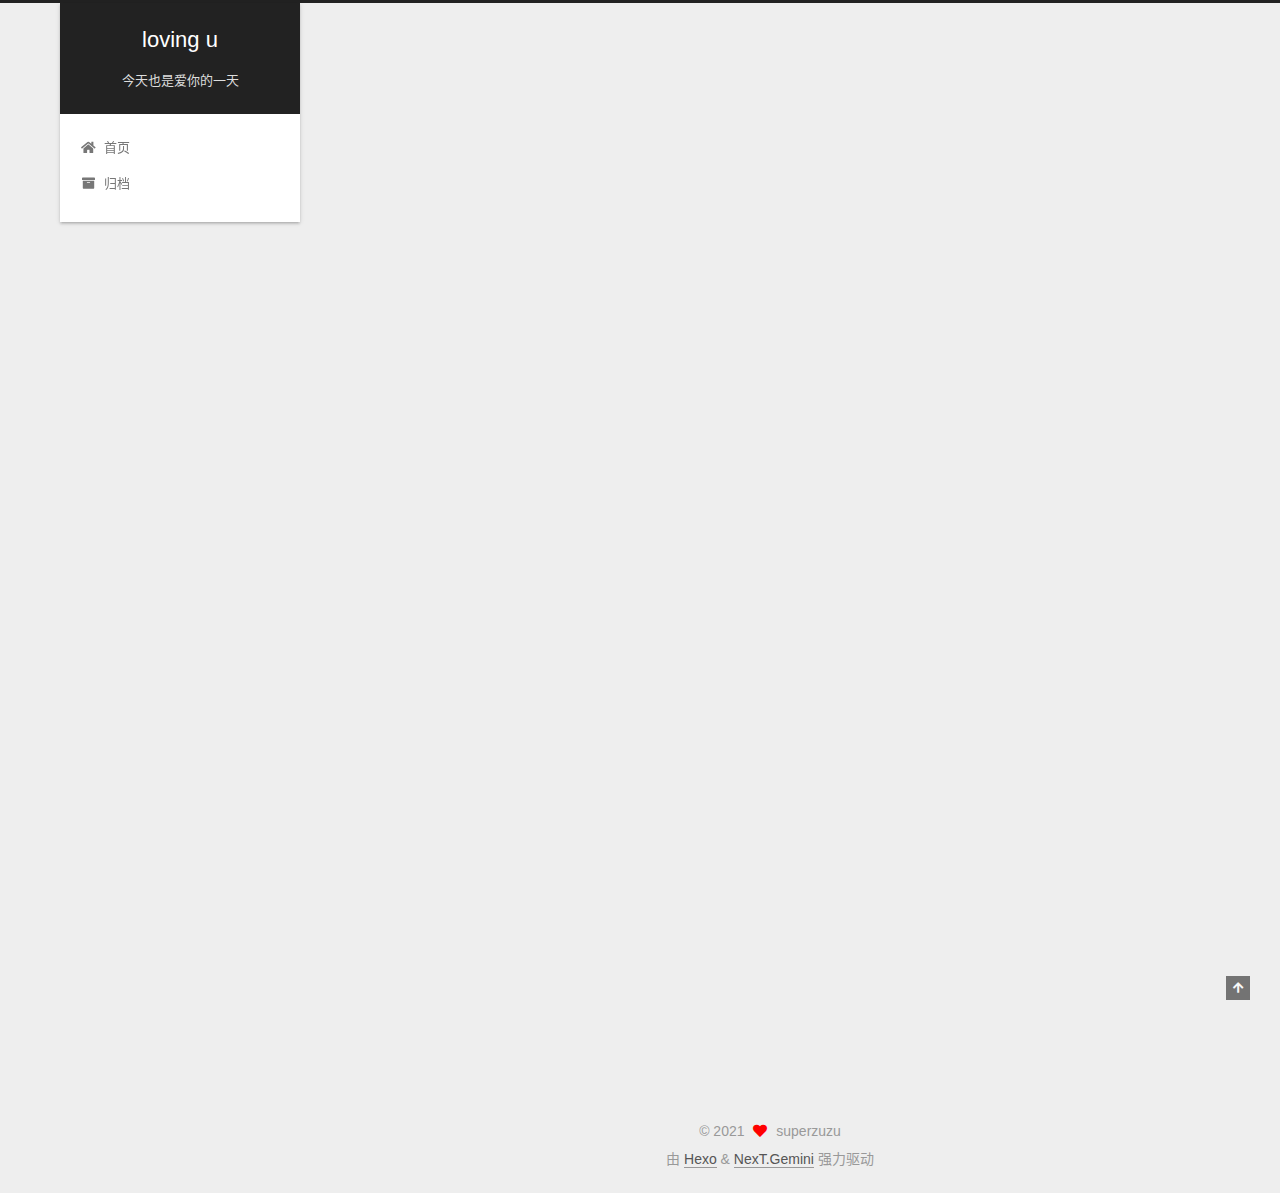
<file: 2021/06/04/hello-world/index.html>
<!DOCTYPE html>
<html lang="zh-CN">
<head>
  <meta charset="UTF-8">
<meta name="viewport" content="width=device-width, initial-scale=1, maximum-scale=2">
<meta name="theme-color" content="#222">
<meta name="generator" content="Hexo 5.4.0">
  <link rel="apple-touch-icon" sizes="180x180" href="/images/apple-touch-icon-next.png">
  <link rel="icon" type="image/png" sizes="32x32" href="/images/favicon-32x32-next.png">
  <link rel="icon" type="image/png" sizes="16x16" href="/images/favicon-16x16-next.png">
  <link rel="mask-icon" href="/images/logo.svg" color="#222">

<link rel="stylesheet" href="/css/main.css">


<link rel="stylesheet" href="/lib/font-awesome/css/all.min.css">

<script id="hexo-configurations">
    var NexT = window.NexT || {};
    var CONFIG = {"hostname":"example.com","root":"/","scheme":"Gemini","version":"7.8.0","exturl":false,"sidebar":{"position":"left","display":"post","padding":18,"offset":12,"onmobile":false},"copycode":{"enable":false,"show_result":false,"style":null},"back2top":{"enable":true,"sidebar":false,"scrollpercent":false},"bookmark":{"enable":false,"color":"#222","save":"auto"},"fancybox":false,"mediumzoom":false,"lazyload":false,"pangu":false,"comments":{"style":"tabs","active":null,"storage":true,"lazyload":false,"nav":null},"algolia":{"hits":{"per_page":10},"labels":{"input_placeholder":"Search for Posts","hits_empty":"We didn't find any results for the search: ${query}","hits_stats":"${hits} results found in ${time} ms"}},"localsearch":{"enable":false,"trigger":"auto","top_n_per_article":1,"unescape":false,"preload":false},"motion":{"enable":true,"async":false,"transition":{"post_block":"fadeIn","post_header":"slideDownIn","post_body":"slideDownIn","coll_header":"slideLeftIn","sidebar":"slideUpIn"}}};
  </script>

  <meta name="description" content="Welcome to Hexo! This is your very first post. Check documentation for more info. If you get any problems when using Hexo, you can find the answer in troubleshooting or you can ask me on GitHub. Quick">
<meta property="og:type" content="article">
<meta property="og:title" content="Hello World">
<meta property="og:url" content="http://example.com/2021/06/04/hello-world/index.html">
<meta property="og:site_name" content="loving u">
<meta property="og:description" content="Welcome to Hexo! This is your very first post. Check documentation for more info. If you get any problems when using Hexo, you can find the answer in troubleshooting or you can ask me on GitHub. Quick">
<meta property="og:locale" content="zh_CN">
<meta property="article:published_time" content="2021-06-04T09:52:36.830Z">
<meta property="article:modified_time" content="2021-06-04T09:52:36.830Z">
<meta property="article:author" content="superzuzu">
<meta name="twitter:card" content="summary">

<link rel="canonical" href="http://example.com/2021/06/04/hello-world/">


<script id="page-configurations">
  // https://hexo.io/docs/variables.html
  CONFIG.page = {
    sidebar: "",
    isHome : false,
    isPost : true,
    lang   : 'zh-CN'
  };
</script>

  <title>Hello World | loving u</title>
  






  <noscript>
  <style>
  .use-motion .brand,
  .use-motion .menu-item,
  .sidebar-inner,
  .use-motion .post-block,
  .use-motion .pagination,
  .use-motion .comments,
  .use-motion .post-header,
  .use-motion .post-body,
  .use-motion .collection-header { opacity: initial; }

  .use-motion .site-title,
  .use-motion .site-subtitle {
    opacity: initial;
    top: initial;
  }

  .use-motion .logo-line-before i { left: initial; }
  .use-motion .logo-line-after i { right: initial; }
  </style>
</noscript>

</head>

<body itemscope itemtype="http://schema.org/WebPage">
  <div class="container use-motion">
    <div class="headband"></div>

    <header class="header" itemscope itemtype="http://schema.org/WPHeader">
      <div class="header-inner"><div class="site-brand-container">
  <div class="site-nav-toggle">
    <div class="toggle" aria-label="切换导航栏">
      <span class="toggle-line toggle-line-first"></span>
      <span class="toggle-line toggle-line-middle"></span>
      <span class="toggle-line toggle-line-last"></span>
    </div>
  </div>

  <div class="site-meta">

    <a href="/" class="brand" rel="start">
      <span class="logo-line-before"><i></i></span>
      <h1 class="site-title">loving u</h1>
      <span class="logo-line-after"><i></i></span>
    </a>
      <p class="site-subtitle" itemprop="description">今天也是爱你的一天</p>
  </div>

  <div class="site-nav-right">
    <div class="toggle popup-trigger">
    </div>
  </div>
</div>




<nav class="site-nav">
  <ul id="menu" class="main-menu menu">
        <li class="menu-item menu-item-home">

    <a href="/" rel="section"><i class="fa fa-home fa-fw"></i>首页</a>

  </li>
        <li class="menu-item menu-item-archives">

    <a href="/archives/" rel="section"><i class="fa fa-archive fa-fw"></i>归档</a>

  </li>
  </ul>
</nav>




</div>
    </header>

    
  <div class="back-to-top">
    <i class="fa fa-arrow-up"></i>
    <span>0%</span>
  </div>


    <main class="main">
      <div class="main-inner">
        <div class="content-wrap">
          

          <div class="content post posts-expand">
            

    
  
  
  <article itemscope itemtype="http://schema.org/Article" class="post-block" lang="zh-CN">
    <link itemprop="mainEntityOfPage" href="http://example.com/2021/06/04/hello-world/">

    <span hidden itemprop="author" itemscope itemtype="http://schema.org/Person">
      <meta itemprop="image" content="/images/avatar.gif">
      <meta itemprop="name" content="superzuzu">
      <meta itemprop="description" content="">
    </span>

    <span hidden itemprop="publisher" itemscope itemtype="http://schema.org/Organization">
      <meta itemprop="name" content="loving u">
    </span>
      <header class="post-header">
        <h1 class="post-title" itemprop="name headline">
          Hello World
        </h1>

        <div class="post-meta">
            <span class="post-meta-item">
              <span class="post-meta-item-icon">
                <i class="far fa-calendar"></i>
              </span>
              <span class="post-meta-item-text">发表于</span>

              <time title="创建时间：2021-06-04 17:52:36" itemprop="dateCreated datePublished" datetime="2021-06-04T17:52:36+08:00">2021-06-04</time>
            </span>

          

        </div>
      </header>

    
    
    
    <div class="post-body" itemprop="articleBody">

      
        <p>Welcome to <a target="_blank" rel="noopener" href="https://hexo.io/">Hexo</a>! This is your very first post. Check <a target="_blank" rel="noopener" href="https://hexo.io/docs/">documentation</a> for more info. If you get any problems when using Hexo, you can find the answer in <a target="_blank" rel="noopener" href="https://hexo.io/docs/troubleshooting.html">troubleshooting</a> or you can ask me on <a target="_blank" rel="noopener" href="https://github.com/hexojs/hexo/issues">GitHub</a>.</p>
<h2 id="Quick-Start"><a href="#Quick-Start" class="headerlink" title="Quick Start"></a>Quick Start</h2><h3 id="Create-a-new-post"><a href="#Create-a-new-post" class="headerlink" title="Create a new post"></a>Create a new post</h3><figure class="highlight bash"><table><tr><td class="gutter"><pre><span class="line">1</span><br></pre></td><td class="code"><pre><span class="line">$ hexo new <span class="string">&quot;My New Post&quot;</span></span><br></pre></td></tr></table></figure>

<p>More info: <a target="_blank" rel="noopener" href="https://hexo.io/docs/writing.html">Writing</a></p>
<h3 id="Run-server"><a href="#Run-server" class="headerlink" title="Run server"></a>Run server</h3><figure class="highlight bash"><table><tr><td class="gutter"><pre><span class="line">1</span><br></pre></td><td class="code"><pre><span class="line">$ hexo server</span><br></pre></td></tr></table></figure>

<p>More info: <a target="_blank" rel="noopener" href="https://hexo.io/docs/server.html">Server</a></p>
<h3 id="Generate-static-files"><a href="#Generate-static-files" class="headerlink" title="Generate static files"></a>Generate static files</h3><figure class="highlight bash"><table><tr><td class="gutter"><pre><span class="line">1</span><br></pre></td><td class="code"><pre><span class="line">$ hexo generate</span><br></pre></td></tr></table></figure>

<p>More info: <a target="_blank" rel="noopener" href="https://hexo.io/docs/generating.html">Generating</a></p>
<h3 id="Deploy-to-remote-sites"><a href="#Deploy-to-remote-sites" class="headerlink" title="Deploy to remote sites"></a>Deploy to remote sites</h3><figure class="highlight bash"><table><tr><td class="gutter"><pre><span class="line">1</span><br></pre></td><td class="code"><pre><span class="line">$ hexo deploy</span><br></pre></td></tr></table></figure>

<p>More info: <a target="_blank" rel="noopener" href="https://hexo.io/docs/one-command-deployment.html">Deployment</a></p>

    </div>

    
    
    

      <footer class="post-footer">

        


        
      </footer>
    
  </article>
  
  
  



          </div>
          

<script>
  window.addEventListener('tabs:register', () => {
    let { activeClass } = CONFIG.comments;
    if (CONFIG.comments.storage) {
      activeClass = localStorage.getItem('comments_active') || activeClass;
    }
    if (activeClass) {
      let activeTab = document.querySelector(`a[href="#comment-${activeClass}"]`);
      if (activeTab) {
        activeTab.click();
      }
    }
  });
  if (CONFIG.comments.storage) {
    window.addEventListener('tabs:click', event => {
      if (!event.target.matches('.tabs-comment .tab-content .tab-pane')) return;
      let commentClass = event.target.classList[1];
      localStorage.setItem('comments_active', commentClass);
    });
  }
</script>

        </div>
          
  
  <div class="toggle sidebar-toggle">
    <span class="toggle-line toggle-line-first"></span>
    <span class="toggle-line toggle-line-middle"></span>
    <span class="toggle-line toggle-line-last"></span>
  </div>

  <aside class="sidebar">
    <div class="sidebar-inner">

      <ul class="sidebar-nav motion-element">
        <li class="sidebar-nav-toc">
          文章目录
        </li>
        <li class="sidebar-nav-overview">
          站点概览
        </li>
      </ul>

      <!--noindex-->
      <div class="post-toc-wrap sidebar-panel">
          <div class="post-toc motion-element"><ol class="nav"><li class="nav-item nav-level-2"><a class="nav-link" href="#Quick-Start"><span class="nav-number">1.</span> <span class="nav-text">Quick Start</span></a><ol class="nav-child"><li class="nav-item nav-level-3"><a class="nav-link" href="#Create-a-new-post"><span class="nav-number">1.1.</span> <span class="nav-text">Create a new post</span></a></li><li class="nav-item nav-level-3"><a class="nav-link" href="#Run-server"><span class="nav-number">1.2.</span> <span class="nav-text">Run server</span></a></li><li class="nav-item nav-level-3"><a class="nav-link" href="#Generate-static-files"><span class="nav-number">1.3.</span> <span class="nav-text">Generate static files</span></a></li><li class="nav-item nav-level-3"><a class="nav-link" href="#Deploy-to-remote-sites"><span class="nav-number">1.4.</span> <span class="nav-text">Deploy to remote sites</span></a></li></ol></li></ol></div>
      </div>
      <!--/noindex-->

      <div class="site-overview-wrap sidebar-panel">
        <div class="site-author motion-element" itemprop="author" itemscope itemtype="http://schema.org/Person">
  <p class="site-author-name" itemprop="name">superzuzu</p>
  <div class="site-description" itemprop="description"></div>
</div>
<div class="site-state-wrap motion-element">
  <nav class="site-state">
      <div class="site-state-item site-state-posts">
          <a href="/archives/">
        
          <span class="site-state-item-count">1</span>
          <span class="site-state-item-name">日志</span>
        </a>
      </div>
  </nav>
</div>



      </div>

    </div>
  </aside>
  <div id="sidebar-dimmer"></div>


      </div>
    </main>

    <footer class="footer">
      <div class="footer-inner">
        

        

<div class="copyright">
  
  &copy; 
  <span itemprop="copyrightYear">2021</span>
  <span class="with-love">
    <i class="fa fa-heart"></i>
  </span>
  <span class="author" itemprop="copyrightHolder">superzuzu</span>
</div>
  <div class="powered-by">由 <a href="https://hexo.io/" class="theme-link" rel="noopener" target="_blank">Hexo</a> & <a href="https://theme-next.org/" class="theme-link" rel="noopener" target="_blank">NexT.Gemini</a> 强力驱动
  </div>

        








      </div>
    </footer>
  </div>

  
  <script src="/lib/anime.min.js"></script>
  <script src="/lib/velocity/velocity.min.js"></script>
  <script src="/lib/velocity/velocity.ui.min.js"></script>

<script src="/js/utils.js"></script>

<script src="/js/motion.js"></script>


<script src="/js/schemes/pisces.js"></script>


<script src="/js/next-boot.js"></script>




  















  

  

</body>
</html>
</file>
<file: css/main.css>
:root {
  --body-bg-color: #eee;
  --content-bg-color: #fff;
  --card-bg-color: #f5f5f5;
  --text-color: #555;
  --blockquote-color: #666;
  --link-color: #555;
  --link-hover-color: #222;
  --brand-color: #fff;
  --brand-hover-color: #fff;
  --table-row-odd-bg-color: #f9f9f9;
  --table-row-hover-bg-color: #f5f5f5;
  --menu-item-bg-color: #f5f5f5;
  --btn-default-bg: #fff;
  --btn-default-color: #555;
  --btn-default-border-color: #555;
  --btn-default-hover-bg: #222;
  --btn-default-hover-color: #fff;
  --btn-default-hover-border-color: #222;
}
html {
  line-height: 1.15; /* 1 */
  -webkit-text-size-adjust: 100%; /* 2 */
}
body {
  margin: 0;
}
main {
  display: block;
}
h1 {
  font-size: 2em;
  margin: 0.67em 0;
}
hr {
  box-sizing: content-box; /* 1 */
  height: 0; /* 1 */
  overflow: visible; /* 2 */
}
pre {
  font-family: monospace, monospace; /* 1 */
  font-size: 1em; /* 2 */
}
a {
  background: transparent;
}
abbr[title] {
  border-bottom: none; /* 1 */
  text-decoration: underline; /* 2 */
  text-decoration: underline dotted; /* 2 */
}
b,
strong {
  font-weight: bolder;
}
code,
kbd,
samp {
  font-family: monospace, monospace; /* 1 */
  font-size: 1em; /* 2 */
}
small {
  font-size: 80%;
}
sub,
sup {
  font-size: 75%;
  line-height: 0;
  position: relative;
  vertical-align: baseline;
}
sub {
  bottom: -0.25em;
}
sup {
  top: -0.5em;
}
img {
  border-style: none;
}
button,
input,
optgroup,
select,
textarea {
  font-family: inherit; /* 1 */
  font-size: 100%; /* 1 */
  line-height: 1.15; /* 1 */
  margin: 0; /* 2 */
}
button,
input {
/* 1 */
  overflow: visible;
}
button,
select {
/* 1 */
  text-transform: none;
}
button,
[type='button'],
[type='reset'],
[type='submit'] {
  -webkit-appearance: button;
}
button::-moz-focus-inner,
[type='button']::-moz-focus-inner,
[type='reset']::-moz-focus-inner,
[type='submit']::-moz-focus-inner {
  border-style: none;
  padding: 0;
}
button:-moz-focusring,
[type='button']:-moz-focusring,
[type='reset']:-moz-focusring,
[type='submit']:-moz-focusring {
  outline: 1px dotted ButtonText;
}
fieldset {
  padding: 0.35em 0.75em 0.625em;
}
legend {
  box-sizing: border-box; /* 1 */
  color: inherit; /* 2 */
  display: table; /* 1 */
  max-width: 100%; /* 1 */
  padding: 0; /* 3 */
  white-space: normal; /* 1 */
}
progress {
  vertical-align: baseline;
}
textarea {
  overflow: auto;
}
[type='checkbox'],
[type='radio'] {
  box-sizing: border-box; /* 1 */
  padding: 0; /* 2 */
}
[type='number']::-webkit-inner-spin-button,
[type='number']::-webkit-outer-spin-button {
  height: auto;
}
[type='search'] {
  outline-offset: -2px; /* 2 */
  -webkit-appearance: textfield; /* 1 */
}
[type='search']::-webkit-search-decoration {
  -webkit-appearance: none;
}
::-webkit-file-upload-button {
  font: inherit; /* 2 */
  -webkit-appearance: button; /* 1 */
}
details {
  display: block;
}
summary {
  display: list-item;
}
template {
  display: none;
}
[hidden] {
  display: none;
}
::selection {
  background: #262a30;
  color: #eee;
}
html,
body {
  height: 100%;
}
body {
  background: var(--body-bg-color);
  color: var(--text-color);
  font-family: 'Lato', "PingFang SC", "Microsoft YaHei", sans-serif;
  font-size: 1em;
  line-height: 2;
}
@media (max-width: 991px) {
  body {
    padding-left: 0 !important;
    padding-right: 0 !important;
  }
}
h1,
h2,
h3,
h4,
h5,
h6 {
  font-family: 'Lato', "PingFang SC", "Microsoft YaHei", sans-serif;
  font-weight: bold;
  line-height: 1.5;
  margin: 20px 0 15px;
}
h1 {
  font-size: 1.5em;
}
h2 {
  font-size: 1.375em;
}
h3 {
  font-size: 1.25em;
}
h4 {
  font-size: 1.125em;
}
h5 {
  font-size: 1em;
}
h6 {
  font-size: 0.875em;
}
p {
  margin: 0 0 20px 0;
}
a,
span.exturl {
  border-bottom: 1px solid #999;
  color: var(--link-color);
  outline: 0;
  text-decoration: none;
  overflow-wrap: break-word;
  word-wrap: break-word;
  cursor: pointer;
}
a:hover,
span.exturl:hover {
  border-bottom-color: var(--link-hover-color);
  color: var(--link-hover-color);
}
iframe,
img,
video {
  display: block;
  margin-left: auto;
  margin-right: auto;
  max-width: 100%;
}
hr {
  background-image: repeating-linear-gradient(-45deg, #ddd, #ddd 4px, transparent 4px, transparent 8px);
  border: 0;
  height: 3px;
  margin: 40px 0;
}
blockquote {
  border-left: 4px solid #ddd;
  color: var(--blockquote-color);
  margin: 0;
  padding: 0 15px;
}
blockquote cite::before {
  content: '-';
  padding: 0 5px;
}
dt {
  font-weight: bold;
}
dd {
  margin: 0;
  padding: 0;
}
kbd {
  background-color: #f5f5f5;
  background-image: linear-gradient(#eee, #fff, #eee);
  border: 1px solid #ccc;
  border-radius: 0.2em;
  box-shadow: 0.1em 0.1em 0.2em rgba(0,0,0,0.1);
  color: #555;
  font-family: inherit;
  padding: 0.1em 0.3em;
  white-space: nowrap;
}
.table-container {
  overflow: auto;
}
table {
  border-collapse: collapse;
  border-spacing: 0;
  font-size: 0.875em;
  margin: 0 0 20px 0;
  width: 100%;
}
tbody tr:nth-of-type(odd) {
  background: var(--table-row-odd-bg-color);
}
tbody tr:hover {
  background: var(--table-row-hover-bg-color);
}
caption,
th,
td {
  font-weight: normal;
  padding: 8px;
  vertical-align: middle;
}
th,
td {
  border: 1px solid #ddd;
  border-bottom: 3px solid #ddd;
}
th {
  font-weight: 700;
  padding-bottom: 10px;
}
td {
  border-bottom-width: 1px;
}
.btn {
  background: var(--btn-default-bg);
  border: 2px solid var(--btn-default-border-color);
  border-radius: 2px;
  color: var(--btn-default-color);
  display: inline-block;
  font-size: 0.875em;
  line-height: 2;
  padding: 0 20px;
  text-decoration: none;
  transition-property: background-color;
  transition-delay: 0s;
  transition-duration: 0.2s;
  transition-timing-function: ease-in-out;
}
.btn:hover {
  background: var(--btn-default-hover-bg);
  border-color: var(--btn-default-hover-border-color);
  color: var(--btn-default-hover-color);
}
.btn + .btn {
  margin: 0 0 8px 8px;
}
.btn .fa-fw {
  text-align: left;
  width: 1.285714285714286em;
}
.toggle {
  line-height: 0;
}
.toggle .toggle-line {
  background: #fff;
  display: inline-block;
  height: 2px;
  left: 0;
  position: relative;
  top: 0;
  transition: all 0.4s;
  vertical-align: top;
  width: 100%;
}
.toggle .toggle-line:not(:first-child) {
  margin-top: 3px;
}
.toggle.toggle-arrow .toggle-line-first {
  left: 50%;
  top: 2px;
  transform: rotate(45deg);
  width: 50%;
}
.toggle.toggle-arrow .toggle-line-middle {
  left: 2px;
  width: 90%;
}
.toggle.toggle-arrow .toggle-line-last {
  left: 50%;
  top: -2px;
  transform: rotate(-45deg);
  width: 50%;
}
.toggle.toggle-close .toggle-line-first {
  transform: rotate(-45deg);
  top: 5px;
}
.toggle.toggle-close .toggle-line-middle {
  opacity: 0;
}
.toggle.toggle-close .toggle-line-last {
  transform: rotate(45deg);
  top: -5px;
}
.highlight,
pre {
  background: #f7f7f7;
  color: #4d4d4c;
  line-height: 1.6;
  margin: 0 auto 20px;
}
pre,
code {
  font-family: consolas, Menlo, monospace, "PingFang SC", "Microsoft YaHei";
}
code {
  background: #eee;
  border-radius: 3px;
  color: #555;
  padding: 2px 4px;
  overflow-wrap: break-word;
  word-wrap: break-word;
}
.highlight *::selection {
  background: #d6d6d6;
}
.highlight pre {
  border: 0;
  margin: 0;
  padding: 10px 0;
}
.highlight table {
  border: 0;
  margin: 0;
  width: auto;
}
.highlight td {
  border: 0;
  padding: 0;
}
.highlight figcaption {
  background: #eff2f3;
  color: #4d4d4c;
  display: flex;
  font-size: 0.875em;
  justify-content: space-between;
  line-height: 1.2;
  padding: 0.5em;
}
.highlight figcaption a {
  color: #4d4d4c;
}
.highlight figcaption a:hover {
  border-bottom-color: #4d4d4c;
}
.highlight .gutter {
  -moz-user-select: none;
  -ms-user-select: none;
  -webkit-user-select: none;
  user-select: none;
}
.highlight .gutter pre {
  background: #eff2f3;
  color: #869194;
  padding-left: 10px;
  padding-right: 10px;
  text-align: right;
}
.highlight .code pre {
  background: #f7f7f7;
  padding-left: 10px;
  width: 100%;
}
.gist table {
  width: auto;
}
.gist table td {
  border: 0;
}
pre {
  overflow: auto;
  padding: 10px;
}
pre code {
  background: none;
  color: #4d4d4c;
  font-size: 0.875em;
  padding: 0;
  text-shadow: none;
}
pre .deletion {
  background: #fdd;
}
pre .addition {
  background: #dfd;
}
pre .meta {
  color: #eab700;
  -moz-user-select: none;
  -ms-user-select: none;
  -webkit-user-select: none;
  user-select: none;
}
pre .comment {
  color: #8e908c;
}
pre .variable,
pre .attribute,
pre .tag,
pre .name,
pre .regexp,
pre .ruby .constant,
pre .xml .tag .title,
pre .xml .pi,
pre .xml .doctype,
pre .html .doctype,
pre .css .id,
pre .css .class,
pre .css .pseudo {
  color: #c82829;
}
pre .number,
pre .preprocessor,
pre .built_in,
pre .builtin-name,
pre .literal,
pre .params,
pre .constant,
pre .command {
  color: #f5871f;
}
pre .ruby .class .title,
pre .css .rules .attribute,
pre .string,
pre .symbol,
pre .value,
pre .inheritance,
pre .header,
pre .ruby .symbol,
pre .xml .cdata,
pre .special,
pre .formula {
  color: #718c00;
}
pre .title,
pre .css .hexcolor {
  color: #3e999f;
}
pre .function,
pre .python .decorator,
pre .python .title,
pre .ruby .function .title,
pre .ruby .title .keyword,
pre .perl .sub,
pre .javascript .title,
pre .coffeescript .title {
  color: #4271ae;
}
pre .keyword,
pre .javascript .function {
  color: #8959a8;
}
.blockquote-center {
  border-left: none;
  margin: 40px 0;
  padding: 0;
  position: relative;
  text-align: center;
}
.blockquote-center .fa {
  display: block;
  opacity: 0.6;
  position: absolute;
  width: 100%;
}
.blockquote-center .fa-quote-left {
  border-top: 1px solid #ccc;
  text-align: left;
  top: -20px;
}
.blockquote-center .fa-quote-right {
  border-bottom: 1px solid #ccc;
  text-align: right;
  bottom: -20px;
}
.blockquote-center p,
.blockquote-center div {
  text-align: center;
}
.post-body .group-picture img {
  margin: 0 auto;
  padding: 0 3px;
}
.group-picture-row {
  margin-bottom: 6px;
  overflow: hidden;
}
.group-picture-column {
  float: left;
  margin-bottom: 10px;
}
.post-body .label {
  color: #555;
  display: inline;
  padding: 0 2px;
}
.post-body .label.default {
  background: #f0f0f0;
}
.post-body .label.primary {
  background: #efe6f7;
}
.post-body .label.info {
  background: #e5f2f8;
}
.post-body .label.success {
  background: #e7f4e9;
}
.post-body .label.warning {
  background: #fcf6e1;
}
.post-body .label.danger {
  background: #fae8eb;
}
.post-body .tabs {
  margin-bottom: 20px;
}
.post-body .tabs,
.tabs-comment {
  display: block;
  padding-top: 10px;
  position: relative;
}
.post-body .tabs ul.nav-tabs,
.tabs-comment ul.nav-tabs {
  display: flex;
  flex-wrap: wrap;
  margin: 0;
  margin-bottom: -1px;
  padding: 0;
}
@media (max-width: 413px) {
  .post-body .tabs ul.nav-tabs,
  .tabs-comment ul.nav-tabs {
    display: block;
    margin-bottom: 5px;
  }
}
.post-body .tabs ul.nav-tabs li.tab,
.tabs-comment ul.nav-tabs li.tab {
  border-bottom: 1px solid #ddd;
  border-left: 1px solid transparent;
  border-right: 1px solid transparent;
  border-top: 3px solid transparent;
  flex-grow: 1;
  list-style-type: none;
  border-radius: 0 0 0 0;
}
@media (max-width: 413px) {
  .post-body .tabs ul.nav-tabs li.tab,
  .tabs-comment ul.nav-tabs li.tab {
    border-bottom: 1px solid transparent;
    border-left: 3px solid transparent;
    border-right: 1px solid transparent;
    border-top: 1px solid transparent;
  }
}
@media (max-width: 413px) {
  .post-body .tabs ul.nav-tabs li.tab,
  .tabs-comment ul.nav-tabs li.tab {
    border-radius: 0;
  }
}
.post-body .tabs ul.nav-tabs li.tab a,
.tabs-comment ul.nav-tabs li.tab a {
  border-bottom: initial;
  display: block;
  line-height: 1.8;
  outline: 0;
  padding: 0.25em 0.75em;
  text-align: center;
  transition-delay: 0s;
  transition-duration: 0.2s;
  transition-timing-function: ease-out;
}
.post-body .tabs ul.nav-tabs li.tab a i,
.tabs-comment ul.nav-tabs li.tab a i {
  width: 1.285714285714286em;
}
.post-body .tabs ul.nav-tabs li.tab.active,
.tabs-comment ul.nav-tabs li.tab.active {
  border-bottom: 1px solid transparent;
  border-left: 1px solid #ddd;
  border-right: 1px solid #ddd;
  border-top: 3px solid #fc6423;
}
@media (max-width: 413px) {
  .post-body .tabs ul.nav-tabs li.tab.active,
  .tabs-comment ul.nav-tabs li.tab.active {
    border-bottom: 1px solid #ddd;
    border-left: 3px solid #fc6423;
    border-right: 1px solid #ddd;
    border-top: 1px solid #ddd;
  }
}
.post-body .tabs ul.nav-tabs li.tab.active a,
.tabs-comment ul.nav-tabs li.tab.active a {
  color: var(--link-color);
  cursor: default;
}
.post-body .tabs .tab-content .tab-pane,
.tabs-comment .tab-content .tab-pane {
  border: 1px solid #ddd;
  border-top: 0;
  padding: 20px 20px 0 20px;
  border-radius: 0;
}
.post-body .tabs .tab-content .tab-pane:not(.active),
.tabs-comment .tab-content .tab-pane:not(.active) {
  display: none;
}
.post-body .tabs .tab-content .tab-pane.active,
.tabs-comment .tab-content .tab-pane.active {
  display: block;
}
.post-body .tabs .tab-content .tab-pane.active:nth-of-type(1),
.tabs-comment .tab-content .tab-pane.active:nth-of-type(1) {
  border-radius: 0 0 0 0;
}
@media (max-width: 413px) {
  .post-body .tabs .tab-content .tab-pane.active:nth-of-type(1),
  .tabs-comment .tab-content .tab-pane.active:nth-of-type(1) {
    border-radius: 0;
  }
}
.post-body .note {
  border-radius: 3px;
  margin-bottom: 20px;
  padding: 1em;
  position: relative;
  border: 1px solid #eee;
  border-left-width: 5px;
}
.post-body .note h2,
.post-body .note h3,
.post-body .note h4,
.post-body .note h5,
.post-body .note h6 {
  margin-top: 0;
  border-bottom: initial;
  margin-bottom: 0;
  padding-top: 0;
}
.post-body .note p:first-child,
.post-body .note ul:first-child,
.post-body .note ol:first-child,
.post-body .note table:first-child,
.post-body .note pre:first-child,
.post-body .note blockquote:first-child,
.post-body .note img:first-child {
  margin-top: 0;
}
.post-body .note p:last-child,
.post-body .note ul:last-child,
.post-body .note ol:last-child,
.post-body .note table:last-child,
.post-body .note pre:last-child,
.post-body .note blockquote:last-child,
.post-body .note img:last-child {
  margin-bottom: 0;
}
.post-body .note.default {
  border-left-color: #777;
}
.post-body .note.default h2,
.post-body .note.default h3,
.post-body .note.default h4,
.post-body .note.default h5,
.post-body .note.default h6 {
  color: #777;
}
.post-body .note.primary {
  border-left-color: #6f42c1;
}
.post-body .note.primary h2,
.post-body .note.primary h3,
.post-body .note.primary h4,
.post-body .note.primary h5,
.post-body .note.primary h6 {
  color: #6f42c1;
}
.post-body .note.info {
  border-left-color: #428bca;
}
.post-body .note.info h2,
.post-body .note.info h3,
.post-body .note.info h4,
.post-body .note.info h5,
.post-body .note.info h6 {
  color: #428bca;
}
.post-body .note.success {
  border-left-color: #5cb85c;
}
.post-body .note.success h2,
.post-body .note.success h3,
.post-body .note.success h4,
.post-body .note.success h5,
.post-body .note.success h6 {
  color: #5cb85c;
}
.post-body .note.warning {
  border-left-color: #f0ad4e;
}
.post-body .note.warning h2,
.post-body .note.warning h3,
.post-body .note.warning h4,
.post-body .note.warning h5,
.post-body .note.warning h6 {
  color: #f0ad4e;
}
.post-body .note.danger {
  border-left-color: #d9534f;
}
.post-body .note.danger h2,
.post-body .note.danger h3,
.post-body .note.danger h4,
.post-body .note.danger h5,
.post-body .note.danger h6 {
  color: #d9534f;
}
.pagination .prev,
.pagination .next,
.pagination .page-number,
.pagination .space {
  display: inline-block;
  margin: 0 10px;
  padding: 0 11px;
  position: relative;
  top: -1px;
}
@media (max-width: 767px) {
  .pagination .prev,
  .pagination .next,
  .pagination .page-number,
  .pagination .space {
    margin: 0 5px;
  }
}
.pagination {
  border-top: 1px solid #eee;
  margin: 120px 0 0;
  text-align: center;
}
.pagination .prev,
.pagination .next,
.pagination .page-number {
  border-bottom: 0;
  border-top: 1px solid #eee;
  transition-property: border-color;
  transition-delay: 0s;
  transition-duration: 0.2s;
  transition-timing-function: ease-in-out;
}
.pagination .prev:hover,
.pagination .next:hover,
.pagination .page-number:hover {
  border-top-color: #222;
}
.pagination .space {
  margin: 0;
  padding: 0;
}
.pagination .prev {
  margin-left: 0;
}
.pagination .next {
  margin-right: 0;
}
.pagination .page-number.current {
  background: #ccc;
  border-top-color: #ccc;
  color: #fff;
}
@media (max-width: 767px) {
  .pagination {
    border-top: none;
  }
  .pagination .prev,
  .pagination .next,
  .pagination .page-number {
    border-bottom: 1px solid #eee;
    border-top: 0;
    margin-bottom: 10px;
    padding: 0 10px;
  }
  .pagination .prev:hover,
  .pagination .next:hover,
  .pagination .page-number:hover {
    border-bottom-color: #222;
  }
}
.comments {
  margin-top: 60px;
  overflow: hidden;
}
.comment-button-group {
  display: flex;
  flex-wrap: wrap-reverse;
  justify-content: center;
  margin: 1em 0;
}
.comment-button-group .comment-button {
  margin: 0.1em 0.2em;
}
.comment-button-group .comment-button.active {
  background: var(--btn-default-hover-bg);
  border-color: var(--btn-default-hover-border-color);
  color: var(--btn-default-hover-color);
}
.comment-position {
  display: none;
}
.comment-position.active {
  display: block;
}
.tabs-comment {
  background: var(--content-bg-color);
  margin-top: 4em;
  padding-top: 0;
}
.tabs-comment .comments {
  border: 0;
  box-shadow: none;
  margin-top: 0;
  padding-top: 0;
}
.container {
  min-height: 100%;
  position: relative;
}
.main-inner {
  margin: 0 auto;
  width: calc(100% - 20px);
}
@media (min-width: 1200px) {
  .main-inner {
    width: 1160px;
  }
}
@media (min-width: 1600px) {
  .main-inner {
    width: 73%;
  }
}
@media (max-width: 767px) {
  .content-wrap {
    padding: 0 20px;
  }
}
.header {
  background: transparent;
}
.header-inner {
  margin: 0 auto;
  width: calc(100% - 20px);
}
@media (min-width: 1200px) {
  .header-inner {
    width: 1160px;
  }
}
@media (min-width: 1600px) {
  .header-inner {
    width: 73%;
  }
}
.site-brand-container {
  display: flex;
  flex-shrink: 0;
  padding: 0 10px;
}
.headband {
  background: #222;
  height: 3px;
}
.site-meta {
  flex-grow: 1;
  text-align: center;
}
@media (max-width: 767px) {
  .site-meta {
    text-align: center;
  }
}
.brand {
  border-bottom: none;
  color: var(--brand-color);
  display: inline-block;
  line-height: 1.375em;
  padding: 0 40px;
  position: relative;
}
.brand:hover {
  color: var(--brand-hover-color);
}
.site-title {
  font-family: 'Lato', "PingFang SC", "Microsoft YaHei", sans-serif;
  font-size: 1.375em;
  font-weight: normal;
  margin: 0;
}
.site-subtitle {
  color: #ddd;
  font-size: 0.8125em;
  margin: 10px 0;
}
.use-motion .brand {
  opacity: 0;
}
.use-motion .site-title,
.use-motion .site-subtitle,
.use-motion .custom-logo-image {
  opacity: 0;
  position: relative;
  top: -10px;
}
.site-nav-toggle,
.site-nav-right {
  display: none;
}
@media (max-width: 767px) {
  .site-nav-toggle,
  .site-nav-right {
    display: flex;
    flex-direction: column;
    justify-content: center;
  }
}
.site-nav-toggle .toggle,
.site-nav-right .toggle {
  color: var(--text-color);
  padding: 10px;
  width: 22px;
}
.site-nav-toggle .toggle .toggle-line,
.site-nav-right .toggle .toggle-line {
  background: var(--text-color);
  border-radius: 1px;
}
.site-nav {
  display: block;
}
@media (max-width: 767px) {
  .site-nav {
    clear: both;
    display: none;
  }
}
.site-nav.site-nav-on {
  display: block;
}
.menu {
  margin-top: 20px;
  padding-left: 0;
  text-align: center;
}
.menu-item {
  display: inline-block;
  list-style: none;
  margin: 0 10px;
}
@media (max-width: 767px) {
  .menu-item {
    display: block;
    margin-top: 10px;
  }
  .menu-item.menu-item-search {
    display: none;
  }
}
.menu-item a,
.menu-item span.exturl {
  border-bottom: 0;
  display: block;
  font-size: 0.8125em;
  transition-property: border-color;
  transition-delay: 0s;
  transition-duration: 0.2s;
  transition-timing-function: ease-in-out;
}
@media (hover: none) {
  .menu-item a:hover,
  .menu-item span.exturl:hover {
    border-bottom-color: transparent !important;
  }
}
.menu-item .fa,
.menu-item .fab,
.menu-item .far,
.menu-item .fas {
  margin-right: 8px;
}
.menu-item .badge {
  display: inline-block;
  font-weight: bold;
  line-height: 1;
  margin-left: 0.35em;
  margin-top: 0.35em;
  text-align: center;
  white-space: nowrap;
}
@media (max-width: 767px) {
  .menu-item .badge {
    float: right;
    margin-left: 0;
  }
}
.menu-item-active a,
.menu .menu-item a:hover,
.menu .menu-item span.exturl:hover {
  background: var(--menu-item-bg-color);
}
.use-motion .menu-item {
  opacity: 0;
}
.sidebar {
  background: #222;
  bottom: 0;
  box-shadow: inset 0 2px 6px #000;
  position: fixed;
  top: 0;
}
@media (max-width: 991px) {
  .sidebar {
    display: none;
  }
}
.sidebar-inner {
  color: #999;
  padding: 18px 10px;
  text-align: center;
}
.cc-license {
  margin-top: 10px;
  text-align: center;
}
.cc-license .cc-opacity {
  border-bottom: none;
  opacity: 0.7;
}
.cc-license .cc-opacity:hover {
  opacity: 0.9;
}
.cc-license img {
  display: inline-block;
}
.site-author-image {
  border: 1px solid #eee;
  display: block;
  margin: 0 auto;
  max-width: 120px;
  padding: 2px;
}
.site-author-name {
  color: var(--text-color);
  font-weight: 600;
  margin: 0;
  text-align: center;
}
.site-description {
  color: #999;
  font-size: 0.8125em;
  margin-top: 0;
  text-align: center;
}
.links-of-author {
  margin-top: 15px;
}
.links-of-author a,
.links-of-author span.exturl {
  border-bottom-color: #555;
  display: inline-block;
  font-size: 0.8125em;
  margin-bottom: 10px;
  margin-right: 10px;
  vertical-align: middle;
}
.links-of-author a::before,
.links-of-author span.exturl::before {
  background: #0f8c1a;
  border-radius: 50%;
  content: ' ';
  display: inline-block;
  height: 4px;
  margin-right: 3px;
  vertical-align: middle;
  width: 4px;
}
.sidebar-button {
  margin-top: 15px;
}
.sidebar-button a {
  border: 1px solid #fc6423;
  border-radius: 4px;
  color: #fc6423;
  display: inline-block;
  padding: 0 15px;
}
.sidebar-button a .fa,
.sidebar-button a .fab,
.sidebar-button a .far,
.sidebar-button a .fas {
  margin-right: 5px;
}
.sidebar-button a:hover {
  background: #fc6423;
  border: 1px solid #fc6423;
  color: #fff;
}
.sidebar-button a:hover .fa,
.sidebar-button a:hover .fab,
.sidebar-button a:hover .far,
.sidebar-button a:hover .fas {
  color: #fff;
}
.links-of-blogroll {
  font-size: 0.8125em;
  margin-top: 10px;
}
.links-of-blogroll-title {
  font-size: 0.875em;
  font-weight: 600;
  margin-top: 0;
}
.links-of-blogroll-list {
  list-style: none;
  margin: 0;
  padding: 0;
}
#sidebar-dimmer {
  display: none;
}
@media (max-width: 767px) {
  #sidebar-dimmer {
    background: #000;
    display: block;
    height: 100%;
    left: 100%;
    opacity: 0;
    position: fixed;
    top: 0;
    width: 100%;
    z-index: 1100;
  }
  .sidebar-active + #sidebar-dimmer {
    opacity: 0.7;
    transform: translateX(-100%);
    transition: opacity 0.5s;
  }
}
.sidebar-nav {
  margin: 0;
  padding-bottom: 20px;
  padding-left: 0;
}
.sidebar-nav li {
  border-bottom: 1px solid transparent;
  color: var(--text-color);
  cursor: pointer;
  display: inline-block;
  font-size: 0.875em;
}
.sidebar-nav li.sidebar-nav-overview {
  margin-left: 10px;
}
.sidebar-nav li:hover {
  color: #fc6423;
}
.sidebar-nav .sidebar-nav-active {
  border-bottom-color: #fc6423;
  color: #fc6423;
}
.sidebar-nav .sidebar-nav-active:hover {
  color: #fc6423;
}
.sidebar-panel {
  display: none;
  overflow-x: hidden;
  overflow-y: auto;
}
.sidebar-panel-active {
  display: block;
}
.sidebar-toggle {
  background: #222;
  bottom: 45px;
  cursor: pointer;
  height: 14px;
  left: 30px;
  padding: 5px;
  position: fixed;
  width: 14px;
  z-index: 1300;
}
@media (max-width: 991px) {
  .sidebar-toggle {
    left: 20px;
    opacity: 0.8;
    display: none;
  }
}
.sidebar-toggle:hover .toggle-line {
  background: #fc6423;
}
.post-toc {
  font-size: 0.875em;
}
.post-toc ol {
  list-style: none;
  margin: 0;
  padding: 0 2px 5px 10px;
  text-align: left;
}
.post-toc ol > ol {
  padding-left: 0;
}
.post-toc ol a {
  transition-property: all;
  transition-delay: 0s;
  transition-duration: 0.2s;
  transition-timing-function: ease-in-out;
}
.post-toc .nav-item {
  line-height: 1.8;
  overflow: hidden;
  text-overflow: ellipsis;
  white-space: nowrap;
}
.post-toc .nav .nav-child {
  display: none;
}
.post-toc .nav .active > .nav-child {
  display: block;
}
.post-toc .nav .active-current > .nav-child {
  display: block;
}
.post-toc .nav .active-current > .nav-child > .nav-item {
  display: block;
}
.post-toc .nav .active > a {
  border-bottom-color: #fc6423;
  color: #fc6423;
}
.post-toc .nav .active-current > a {
  color: #fc6423;
}
.post-toc .nav .active-current > a:hover {
  color: #fc6423;
}
.site-state {
  display: flex;
  justify-content: center;
  line-height: 1.4;
  margin-top: 10px;
  overflow: hidden;
  text-align: center;
  white-space: nowrap;
}
.site-state-item {
  padding: 0 15px;
}
.site-state-item:not(:first-child) {
  border-left: 1px solid #eee;
}
.site-state-item a {
  border-bottom: none;
}
.site-state-item-count {
  display: block;
  font-size: 1em;
  font-weight: 600;
  text-align: center;
}
.site-state-item-name {
  color: #999;
  font-size: 0.8125em;
}
.footer {
  color: #999;
  font-size: 0.875em;
  padding: 20px 0;
}
.footer.footer-fixed {
  bottom: 0;
  left: 0;
  position: absolute;
  right: 0;
}
.footer-inner {
  box-sizing: border-box;
  margin: 0 auto;
  text-align: center;
  width: calc(100% - 20px);
}
@media (min-width: 1200px) {
  .footer-inner {
    width: 1160px;
  }
}
@media (min-width: 1600px) {
  .footer-inner {
    width: 73%;
  }
}
.languages {
  display: inline-block;
  font-size: 1.125em;
  position: relative;
}
.languages .lang-select-label span {
  margin: 0 0.5em;
}
.languages .lang-select {
  height: 100%;
  left: 0;
  opacity: 0;
  position: absolute;
  top: 0;
  width: 100%;
}
.with-love {
  color: #ff0000;
  display: inline-block;
  margin: 0 5px;
}
.powered-by,
.theme-info {
  display: inline-block;
}
@-moz-keyframes iconAnimate {
  0%, 100% {
    transform: scale(1);
  }
  10%, 30% {
    transform: scale(0.9);
  }
  20%, 40%, 60%, 80% {
    transform: scale(1.1);
  }
  50%, 70% {
    transform: scale(1.1);
  }
}
@-webkit-keyframes iconAnimate {
  0%, 100% {
    transform: scale(1);
  }
  10%, 30% {
    transform: scale(0.9);
  }
  20%, 40%, 60%, 80% {
    transform: scale(1.1);
  }
  50%, 70% {
    transform: scale(1.1);
  }
}
@-o-keyframes iconAnimate {
  0%, 100% {
    transform: scale(1);
  }
  10%, 30% {
    transform: scale(0.9);
  }
  20%, 40%, 60%, 80% {
    transform: scale(1.1);
  }
  50%, 70% {
    transform: scale(1.1);
  }
}
@keyframes iconAnimate {
  0%, 100% {
    transform: scale(1);
  }
  10%, 30% {
    transform: scale(0.9);
  }
  20%, 40%, 60%, 80% {
    transform: scale(1.1);
  }
  50%, 70% {
    transform: scale(1.1);
  }
}
.back-to-top {
  font-size: 12px;
  text-align: center;
  transition-delay: 0s;
  transition-duration: 0.2s;
  transition-timing-function: ease-in-out;
}
.back-to-top {
  background: #222;
  bottom: -100px;
  box-sizing: border-box;
  color: #fff;
  cursor: pointer;
  left: 30px;
  opacity: 0.6;
  padding: 0 6px;
  position: fixed;
  transition-property: bottom;
  z-index: 1300;
  width: 24px;
}
.back-to-top span {
  display: none;
}
.back-to-top:hover {
  color: #fc6423;
}
.back-to-top.back-to-top-on {
  bottom: 30px;
}
@media (max-width: 991px) {
  .back-to-top {
    left: 20px;
    opacity: 0.8;
  }
}
.post-body {
  font-family: 'Lato', "PingFang SC", "Microsoft YaHei", sans-serif;
  overflow-wrap: break-word;
  word-wrap: break-word;
}
@media (min-width: 1200px) {
  .post-body {
    font-size: 1.125em;
  }
}
.post-body .exturl .fa {
  font-size: 0.875em;
  margin-left: 4px;
}
.post-body .image-caption,
.post-body .figure .caption {
  color: #999;
  font-size: 0.875em;
  font-weight: bold;
  line-height: 1;
  margin: -20px auto 15px;
  text-align: center;
}
.post-sticky-flag {
  display: inline-block;
  transform: rotate(30deg);
}
.post-button {
  margin-top: 40px;
  text-align: center;
}
.use-motion .post-block,
.use-motion .pagination,
.use-motion .comments {
  opacity: 0;
}
.use-motion .post-header {
  opacity: 0;
}
.use-motion .post-body {
  opacity: 0;
}
.use-motion .collection-header {
  opacity: 0;
}
.posts-collapse {
  margin-left: 35px;
  position: relative;
}
@media (max-width: 767px) {
  .posts-collapse {
    margin-left: 0px;
    margin-right: 0px;
  }
}
.posts-collapse .collection-title {
  font-size: 1.125em;
  position: relative;
}
.posts-collapse .collection-title::before {
  background: #999;
  border: 1px solid #fff;
  border-radius: 50%;
  content: ' ';
  height: 10px;
  left: 0;
  margin-left: -6px;
  margin-top: -4px;
  position: absolute;
  top: 50%;
  width: 10px;
}
.posts-collapse .collection-year {
  font-size: 1.5em;
  font-weight: bold;
  margin: 60px 0;
  position: relative;
}
.posts-collapse .collection-year::before {
  background: #bbb;
  border-radius: 50%;
  content: ' ';
  height: 8px;
  left: 0;
  margin-left: -4px;
  margin-top: -4px;
  position: absolute;
  top: 50%;
  width: 8px;
}
.posts-collapse .collection-header {
  display: block;
  margin: 0 0 0 20px;
}
.posts-collapse .collection-header small {
  color: #bbb;
  margin-left: 5px;
}
.posts-collapse .post-header {
  border-bottom: 1px dashed #ccc;
  margin: 30px 0;
  padding-left: 15px;
  position: relative;
  transition-property: border;
  transition-delay: 0s;
  transition-duration: 0.2s;
  transition-timing-function: ease-in-out;
}
.posts-collapse .post-header::before {
  background: #bbb;
  border: 1px solid #fff;
  border-radius: 50%;
  content: ' ';
  height: 6px;
  left: 0;
  margin-left: -4px;
  position: absolute;
  top: 0.75em;
  transition-property: background;
  width: 6px;
  transition-delay: 0s;
  transition-duration: 0.2s;
  transition-timing-function: ease-in-out;
}
.posts-collapse .post-header:hover {
  border-bottom-color: #666;
}
.posts-collapse .post-header:hover::before {
  background: #222;
}
.posts-collapse .post-meta {
  display: inline;
  font-size: 0.75em;
  margin-right: 10px;
}
.posts-collapse .post-title {
  display: inline;
}
.posts-collapse .post-title a,
.posts-collapse .post-title span.exturl {
  border-bottom: none;
  color: var(--link-color);
}
.posts-collapse .post-title .fa-external-link-alt {
  font-size: 0.875em;
  margin-left: 5px;
}
.posts-collapse::before {
  background: #f5f5f5;
  content: ' ';
  height: 100%;
  left: 0;
  margin-left: -2px;
  position: absolute;
  top: 1.25em;
  width: 4px;
}
.post-eof {
  background: #ccc;
  height: 1px;
  margin: 80px auto 60px;
  text-align: center;
  width: 8%;
}
.post-block:last-of-type .post-eof {
  display: none;
}
.content {
  padding-top: 40px;
}
@media (min-width: 992px) {
  .post-body {
    text-align: justify;
  }
}
@media (max-width: 991px) {
  .post-body {
    text-align: justify;
  }
}
.post-body h1,
.post-body h2,
.post-body h3,
.post-body h4,
.post-body h5,
.post-body h6 {
  padding-top: 10px;
}
.post-body h1 .header-anchor,
.post-body h2 .header-anchor,
.post-body h3 .header-anchor,
.post-body h4 .header-anchor,
.post-body h5 .header-anchor,
.post-body h6 .header-anchor {
  border-bottom-style: none;
  color: #ccc;
  float: right;
  margin-left: 10px;
  visibility: hidden;
}
.post-body h1 .header-anchor:hover,
.post-body h2 .header-anchor:hover,
.post-body h3 .header-anchor:hover,
.post-body h4 .header-anchor:hover,
.post-body h5 .header-anchor:hover,
.post-body h6 .header-anchor:hover {
  color: inherit;
}
.post-body h1:hover .header-anchor,
.post-body h2:hover .header-anchor,
.post-body h3:hover .header-anchor,
.post-body h4:hover .header-anchor,
.post-body h5:hover .header-anchor,
.post-body h6:hover .header-anchor {
  visibility: visible;
}
.post-body iframe,
.post-body img,
.post-body video {
  margin-bottom: 20px;
}
.post-body .video-container {
  height: 0;
  margin-bottom: 20px;
  overflow: hidden;
  padding-top: 75%;
  position: relative;
  width: 100%;
}
.post-body .video-container iframe,
.post-body .video-container object,
.post-body .video-container embed {
  height: 100%;
  left: 0;
  margin: 0;
  position: absolute;
  top: 0;
  width: 100%;
}
.post-gallery {
  align-items: center;
  display: grid;
  grid-gap: 10px;
  grid-template-columns: 1fr 1fr 1fr;
  margin-bottom: 20px;
}
@media (max-width: 767px) {
  .post-gallery {
    grid-template-columns: 1fr 1fr;
  }
}
.post-gallery a {
  border: 0;
}
.post-gallery img {
  margin: 0;
}
.posts-expand .post-header {
  font-size: 1.125em;
}
.posts-expand .post-title {
  font-size: 1.5em;
  font-weight: normal;
  margin: initial;
  text-align: center;
  overflow-wrap: break-word;
  word-wrap: break-word;
}
.posts-expand .post-title-link {
  border-bottom: none;
  color: var(--link-color);
  display: inline-block;
  position: relative;
  vertical-align: top;
}
.posts-expand .post-title-link::before {
  background: var(--link-color);
  bottom: 0;
  content: '';
  height: 2px;
  left: 0;
  position: absolute;
  transform: scaleX(0);
  visibility: hidden;
  width: 100%;
  transition-delay: 0s;
  transition-duration: 0.2s;
  transition-timing-function: ease-in-out;
}
.posts-expand .post-title-link:hover::before {
  transform: scaleX(1);
  visibility: visible;
}
.posts-expand .post-title-link .fa-external-link-alt {
  font-size: 0.875em;
  margin-left: 5px;
}
.posts-expand .post-meta {
  color: #999;
  font-family: 'Lato', "PingFang SC", "Microsoft YaHei", sans-serif;
  font-size: 0.75em;
  margin: 3px 0 60px 0;
  text-align: center;
}
.posts-expand .post-meta .post-description {
  font-size: 0.875em;
  margin-top: 2px;
}
.posts-expand .post-meta time {
  border-bottom: 1px dashed #999;
  cursor: pointer;
}
.post-meta .post-meta-item + .post-meta-item::before {
  content: '|';
  margin: 0 0.5em;
}
.post-meta-divider {
  margin: 0 0.5em;
}
.post-meta-item-icon {
  margin-right: 3px;
}
@media (max-width: 991px) {
  .post-meta-item-icon {
    display: inline-block;
  }
}
@media (max-width: 991px) {
  .post-meta-item-text {
    display: none;
  }
}
.post-nav {
  border-top: 1px solid #eee;
  display: flex;
  justify-content: space-between;
  margin-top: 15px;
  padding: 10px 5px 0;
}
.post-nav-item {
  flex: 1;
}
.post-nav-item a {
  border-bottom: none;
  display: block;
  font-size: 0.875em;
  line-height: 1.6;
  position: relative;
}
.post-nav-item a:active {
  top: 2px;
}
.post-nav-item .fa {
  font-size: 0.75em;
}
.post-nav-item:first-child {
  margin-right: 15px;
}
.post-nav-item:first-child .fa {
  margin-right: 5px;
}
.post-nav-item:last-child {
  margin-left: 15px;
  text-align: right;
}
.post-nav-item:last-child .fa {
  margin-left: 5px;
}
.rtl.post-body p,
.rtl.post-body a,
.rtl.post-body h1,
.rtl.post-body h2,
.rtl.post-body h3,
.rtl.post-body h4,
.rtl.post-body h5,
.rtl.post-body h6,
.rtl.post-body li,
.rtl.post-body ul,
.rtl.post-body ol {
  direction: rtl;
  font-family: UKIJ Ekran;
}
.rtl.post-title {
  font-family: UKIJ Ekran;
}
.post-tags {
  margin-top: 40px;
  text-align: center;
}
.post-tags a {
  display: inline-block;
  font-size: 0.8125em;
}
.post-tags a:not(:last-child) {
  margin-right: 10px;
}
.post-widgets {
  border-top: 1px solid #eee;
  margin-top: 15px;
  text-align: center;
}
.wp_rating {
  height: 20px;
  line-height: 20px;
  margin-top: 10px;
  padding-top: 6px;
  text-align: center;
}
.social-like {
  display: flex;
  font-size: 0.875em;
  justify-content: center;
  text-align: center;
}
.reward-container {
  margin: 20px auto;
  padding: 10px 0;
  text-align: center;
  width: 90%;
}
.reward-container button {
  background: transparent;
  border: 1px solid #fc6423;
  border-radius: 0;
  color: #fc6423;
  cursor: pointer;
  line-height: 2;
  outline: 0;
  padding: 0 15px;
  vertical-align: text-top;
}
.reward-container button:hover {
  background: #fc6423;
  border: 1px solid transparent;
  color: #fa9366;
}
#qr {
  padding-top: 20px;
}
#qr a {
  border: 0;
}
#qr img {
  display: inline-block;
  margin: 0.8em 2em 0 2em;
  max-width: 100%;
  width: 180px;
}
#qr p {
  text-align: center;
}
.category-all-page .category-all-title {
  text-align: center;
}
.category-all-page .category-all {
  margin-top: 20px;
}
.category-all-page .category-list {
  list-style: none;
  margin: 0;
  padding: 0;
}
.category-all-page .category-list-item {
  margin: 5px 10px;
}
.category-all-page .category-list-count {
  color: #bbb;
}
.category-all-page .category-list-count::before {
  content: ' (';
  display: inline;
}
.category-all-page .category-list-count::after {
  content: ') ';
  display: inline;
}
.category-all-page .category-list-child {
  padding-left: 10px;
}
.event-list {
  padding: 0;
}
.event-list hr {
  background: #222;
  margin: 20px 0 45px 0;
}
.event-list hr::after {
  background: #222;
  color: #fff;
  content: 'NOW';
  display: inline-block;
  font-weight: bold;
  padding: 0 5px;
  text-align: right;
}
.event-list .event {
  background: #222;
  margin: 20px 0;
  min-height: 40px;
  padding: 15px 0 15px 10px;
}
.event-list .event .event-summary {
  color: #fff;
  margin: 0;
  padding-bottom: 3px;
}
.event-list .event .event-summary::before {
  animation: dot-flash 1s alternate infinite ease-in-out;
  color: #fff;
  content: '\f111';
  display: inline-block;
  font-size: 10px;
  margin-right: 25px;
  vertical-align: middle;
  font-family: 'Font Awesome 5 Free';
  font-weight: 900;
}
.event-list .event .event-relative-time {
  color: #bbb;
  display: inline-block;
  font-size: 12px;
  font-weight: normal;
  padding-left: 12px;
}
.event-list .event .event-details {
  color: #fff;
  display: block;
  line-height: 18px;
  margin-left: 56px;
  padding-bottom: 6px;
  padding-top: 3px;
  text-indent: -24px;
}
.event-list .event .event-details::before {
  color: #fff;
  display: inline-block;
  margin-right: 9px;
  text-align: center;
  text-indent: 0;
  width: 14px;
  font-family: 'Font Awesome 5 Free';
  font-weight: 900;
}
.event-list .event .event-details.event-location::before {
  content: '\f041';
}
.event-list .event .event-details.event-duration::before {
  content: '\f017';
}
.event-list .event-past {
  background: #f5f5f5;
}
.event-list .event-past .event-summary,
.event-list .event-past .event-details {
  color: #bbb;
  opacity: 0.9;
}
.event-list .event-past .event-summary::before,
.event-list .event-past .event-details::before {
  animation: none;
  color: #bbb;
}
@-moz-keyframes dot-flash {
  from {
    opacity: 1;
    transform: scale(1);
  }
  to {
    opacity: 0;
    transform: scale(0.8);
  }
}
@-webkit-keyframes dot-flash {
  from {
    opacity: 1;
    transform: scale(1);
  }
  to {
    opacity: 0;
    transform: scale(0.8);
  }
}
@-o-keyframes dot-flash {
  from {
    opacity: 1;
    transform: scale(1);
  }
  to {
    opacity: 0;
    transform: scale(0.8);
  }
}
@keyframes dot-flash {
  from {
    opacity: 1;
    transform: scale(1);
  }
  to {
    opacity: 0;
    transform: scale(0.8);
  }
}
ul.breadcrumb {
  font-size: 0.75em;
  list-style: none;
  margin: 1em 0;
  padding: 0 2em;
  text-align: center;
}
ul.breadcrumb li {
  display: inline;
}
ul.breadcrumb li + li::before {
  content: '/\00a0';
  font-weight: normal;
  padding: 0.5em;
}
ul.breadcrumb li + li:last-child {
  font-weight: bold;
}
.tag-cloud {
  text-align: center;
}
.tag-cloud a {
  display: inline-block;
  margin: 10px;
}
.tag-cloud a:hover {
  color: var(--link-hover-color) !important;
}
.header {
  margin: 0 auto;
  position: relative;
  width: calc(100% - 20px);
}
@media (min-width: 1200px) {
  .header {
    width: 1160px;
  }
}
@media (min-width: 1600px) {
  .header {
    width: 73%;
  }
}
@media (max-width: 991px) {
  .header {
    width: auto;
  }
}
.header-inner {
  background: var(--content-bg-color);
  border-radius: initial;
  box-shadow: 0 2px 2px 0 rgba(0,0,0,0.12), 0 3px 1px -2px rgba(0,0,0,0.06), 0 1px 5px 0 rgba(0,0,0,0.12);
  overflow: hidden;
  padding: 0;
  position: absolute;
  top: 0;
  width: 240px;
}
@media (min-width: 1200px) {
  .header-inner {
    width: 240px;
  }
}
@media (max-width: 991px) {
  .header-inner {
    border-radius: initial;
    position: relative;
    width: auto;
  }
}
.main-inner {
  align-items: flex-start;
  display: flex;
  justify-content: space-between;
  flex-direction: row-reverse;
}
@media (max-width: 991px) {
  .main-inner {
    width: auto;
  }
}
.content-wrap {
  background: var(--content-bg-color);
  border-radius: initial;
  box-shadow: 0 2px 2px 0 rgba(0,0,0,0.12), 0 3px 1px -2px rgba(0,0,0,0.06), 0 1px 5px 0 rgba(0,0,0,0.12);
  box-sizing: border-box;
  padding: 40px;
  width: calc(100% - 252px);
}
@media (max-width: 991px) {
  .content-wrap {
    border-radius: initial;
    padding: 20px;
    width: 100%;
  }
}
.footer-inner {
  padding-left: 260px;
}
.back-to-top {
  left: auto;
  right: 30px;
}
@media (max-width: 991px) {
  .back-to-top {
    right: 20px;
  }
}
@media (max-width: 991px) {
  .footer-inner {
    padding-left: 0;
    padding-right: 0;
    width: auto;
  }
}
.site-brand-container {
  background: #222;
}
@media (max-width: 991px) {
  .site-brand-container {
    box-shadow: 0 0 16px rgba(0,0,0,0.5);
  }
}
.site-meta {
  padding: 20px 0;
}
.brand {
  padding: 0;
}
.site-subtitle {
  margin: 10px 10px 0;
}
.custom-logo-image {
  margin-top: 20px;
}
@media (max-width: 991px) {
  .custom-logo-image {
    display: none;
  }
}
@media (min-width: 768px) and (max-width: 991px) {
  .site-nav-toggle,
  .site-nav-right {
    display: flex;
    flex-direction: column;
    justify-content: center;
  }
}
.site-nav-toggle .toggle,
.site-nav-right .toggle {
  color: #fff;
}
.site-nav-toggle .toggle .toggle-line,
.site-nav-right .toggle .toggle-line {
  background: #fff;
}
@media (min-width: 768px) and (max-width: 991px) {
  .site-nav {
    display: none;
  }
}
.menu .menu-item {
  display: block;
  margin: 0;
}
.menu .menu-item a,
.menu .menu-item span.exturl {
  padding: 5px 20px;
  position: relative;
  text-align: left;
  transition-property: background-color;
}
@media (max-width: 991px) {
  .menu .menu-item.menu-item-search {
    display: none;
  }
}
.menu .menu-item .badge {
  background: #ccc;
  border-radius: 10px;
  color: #fff;
  float: right;
  padding: 2px 5px;
  text-shadow: 1px 1px 0 rgba(0,0,0,0.1);
  vertical-align: middle;
}
.main-menu .menu-item-active a::after {
  background: #bbb;
  border-radius: 50%;
  content: ' ';
  height: 6px;
  margin-top: -3px;
  position: absolute;
  right: 15px;
  top: 50%;
  width: 6px;
}
.sub-menu {
  background: var(--content-bg-color);
  border-bottom: 1px solid #ddd;
  margin: 0;
  padding: 6px 0;
}
.sub-menu .menu-item {
  display: inline-block;
}
.sub-menu .menu-item a,
.sub-menu .menu-item span.exturl {
  background: transparent;
  margin: 5px 10px;
  padding: initial;
}
.sub-menu .menu-item a:hover,
.sub-menu .menu-item span.exturl:hover {
  background: transparent;
  color: #fc6423;
}
.sub-menu .menu-item-active a {
  border-bottom-color: #fc6423;
  color: #fc6423;
}
.sub-menu .menu-item-active a:hover {
  border-bottom-color: #fc6423;
}
.sidebar {
  background: var(--body-bg-color);
  box-shadow: none;
  margin-top: 100%;
  position: static;
  width: 240px;
}
@media (max-width: 991px) {
  .sidebar {
    display: none;
  }
}
.sidebar-toggle {
  display: none;
}
.sidebar-inner {
  background: var(--content-bg-color);
  border-radius: initial;
  box-shadow: 0 2px 2px 0 rgba(0,0,0,0.12), 0 3px 1px -2px rgba(0,0,0,0.06), 0 1px 5px 0 rgba(0,0,0,0.12), 0 -1px 0.5px 0 rgba(0,0,0,0.09);
  box-sizing: border-box;
  color: var(--text-color);
  width: 240px;
  opacity: 0;
}
.sidebar-inner.affix {
  position: fixed;
  top: 12px;
}
.sidebar-inner.affix-bottom {
  position: absolute;
}
.site-state-item {
  padding: 0 10px;
}
.sidebar-button {
  border-bottom: 1px dotted #ccc;
  border-top: 1px dotted #ccc;
  margin-top: 10px;
  text-align: center;
}
.sidebar-button a {
  border: 0;
  color: #fc6423;
  display: block;
}
.sidebar-button a:hover {
  background: none;
  border: 0;
  color: #e34603;
}
.sidebar-button a:hover .fa,
.sidebar-button a:hover .fab,
.sidebar-button a:hover .far,
.sidebar-button a:hover .fas {
  color: #e34603;
}
.links-of-author {
  display: flex;
  flex-wrap: wrap;
  margin-top: 10px;
  justify-content: center;
}
.links-of-author-item {
  margin: 5px 0 0;
  width: 50%;
}
.links-of-author-item a,
.links-of-author-item span.exturl {
  box-sizing: border-box;
  display: inline-block;
  margin-bottom: 0;
  margin-right: 0;
  max-width: 216px;
  overflow: hidden;
  padding: 0 5px;
  text-overflow: ellipsis;
  white-space: nowrap;
}
.links-of-author-item a,
.links-of-author-item span.exturl {
  border-bottom: none;
  display: block;
  text-decoration: none;
}
.links-of-author-item a::before,
.links-of-author-item span.exturl::before {
  display: none;
}
.links-of-author-item a:hover,
.links-of-author-item span.exturl:hover {
  background: var(--body-bg-color);
  border-radius: 4px;
}
.links-of-author-item .fa,
.links-of-author-item .fab,
.links-of-author-item .far,
.links-of-author-item .fas {
  margin-right: 2px;
}
.links-of-blogroll-item {
  padding: 0;
}
.content-wrap {
  background: initial;
  box-shadow: initial;
  padding: initial;
}
.post-block {
  background: var(--content-bg-color);
  border-radius: initial;
  box-shadow: 0 2px 2px 0 rgba(0,0,0,0.12), 0 3px 1px -2px rgba(0,0,0,0.06), 0 1px 5px 0 rgba(0,0,0,0.12);
  padding: 40px;
}
.post-block + .post-block {
  border-radius: initial;
  box-shadow: 0 2px 2px 0 rgba(0,0,0,0.12), 0 3px 1px -2px rgba(0,0,0,0.06), 0 1px 5px 0 rgba(0,0,0,0.12), 0 -1px 0.5px 0 rgba(0,0,0,0.09);
  margin-top: 12px;
}
.comments {
  background: var(--content-bg-color);
  border-radius: initial;
  box-shadow: 0 2px 2px 0 rgba(0,0,0,0.12), 0 3px 1px -2px rgba(0,0,0,0.06), 0 1px 5px 0 rgba(0,0,0,0.12), 0 -1px 0.5px 0 rgba(0,0,0,0.09);
  margin-top: 12px;
  padding: 40px;
}
.tabs-comment {
  margin-top: 1em;
}
.content {
  padding-top: initial;
}
.post-eof {
  display: none;
}
.pagination {
  background: var(--content-bg-color);
  border-radius: initial;
  border-top: initial;
  box-shadow: 0 2px 2px 0 rgba(0,0,0,0.12), 0 3px 1px -2px rgba(0,0,0,0.06), 0 1px 5px 0 rgba(0,0,0,0.12), 0 -1px 0.5px 0 rgba(0,0,0,0.09);
  margin: 12px 0 0;
  padding: 10px 0 10px;
}
.pagination .prev,
.pagination .next,
.pagination .page-number {
  margin-bottom: initial;
  top: initial;
}
.main {
  padding-bottom: initial;
}
.footer {
  bottom: auto;
}
.sub-menu {
  border-bottom: initial;
  box-shadow: 0 2px 2px 0 rgba(0,0,0,0.12), 0 3px 1px -2px rgba(0,0,0,0.06), 0 1px 5px 0 rgba(0,0,0,0.12);
}
.sub-menu + .content .post-block {
  box-shadow: 0 2px 2px 0 rgba(0,0,0,0.12), 0 3px 1px -2px rgba(0,0,0,0.06), 0 1px 5px 0 rgba(0,0,0,0.12), 0 -1px 0.5px 0 rgba(0,0,0,0.09);
  margin-top: 12px;
}
@media (min-width: 768px) and (max-width: 991px) {
  .sub-menu + .content .post-block {
    margin-top: 10px;
  }
}
@media (max-width: 767px) {
  .sub-menu + .content .post-block {
    margin-top: 8px;
  }
}
.post-body h1,
.post-body h2 {
  border-bottom: 1px solid #eee;
}
.post-body h3 {
  border-bottom: 1px dotted #eee;
}
@media (min-width: 768px) and (max-width: 991px) {
  .content-wrap {
    padding: 10px;
  }
  .posts-expand .post-button {
    margin-top: 20px;
  }
  .post-block {
    border-radius: initial;
    box-shadow: 0 2px 2px 0 rgba(0,0,0,0.12), 0 3px 1px -2px rgba(0,0,0,0.06), 0 1px 5px 0 rgba(0,0,0,0.12), 0 -1px 0.5px 0 rgba(0,0,0,0.09);
    padding: 20px;
  }
  .post-block + .post-block {
    margin-top: 10px;
  }
  .comments {
    margin-top: 10px;
    padding: 10px 20px;
  }
  .pagination {
    margin: 10px 0 0;
  }
}
@media (max-width: 767px) {
  .content-wrap {
    padding: 8px;
  }
  .posts-expand .post-button {
    margin: 12px 0;
  }
  .post-block {
    border-radius: initial;
    box-shadow: 0 2px 2px 0 rgba(0,0,0,0.12), 0 3px 1px -2px rgba(0,0,0,0.06), 0 1px 5px 0 rgba(0,0,0,0.12), 0 -1px 0.5px 0 rgba(0,0,0,0.09);
    min-height: auto;
    padding: 12px;
  }
  .post-block + .post-block {
    margin-top: 8px;
  }
  .comments {
    margin-top: 8px;
    padding: 10px 12px;
  }
  .pagination {
    margin: 8px 0 0;
  }
}
</file>
